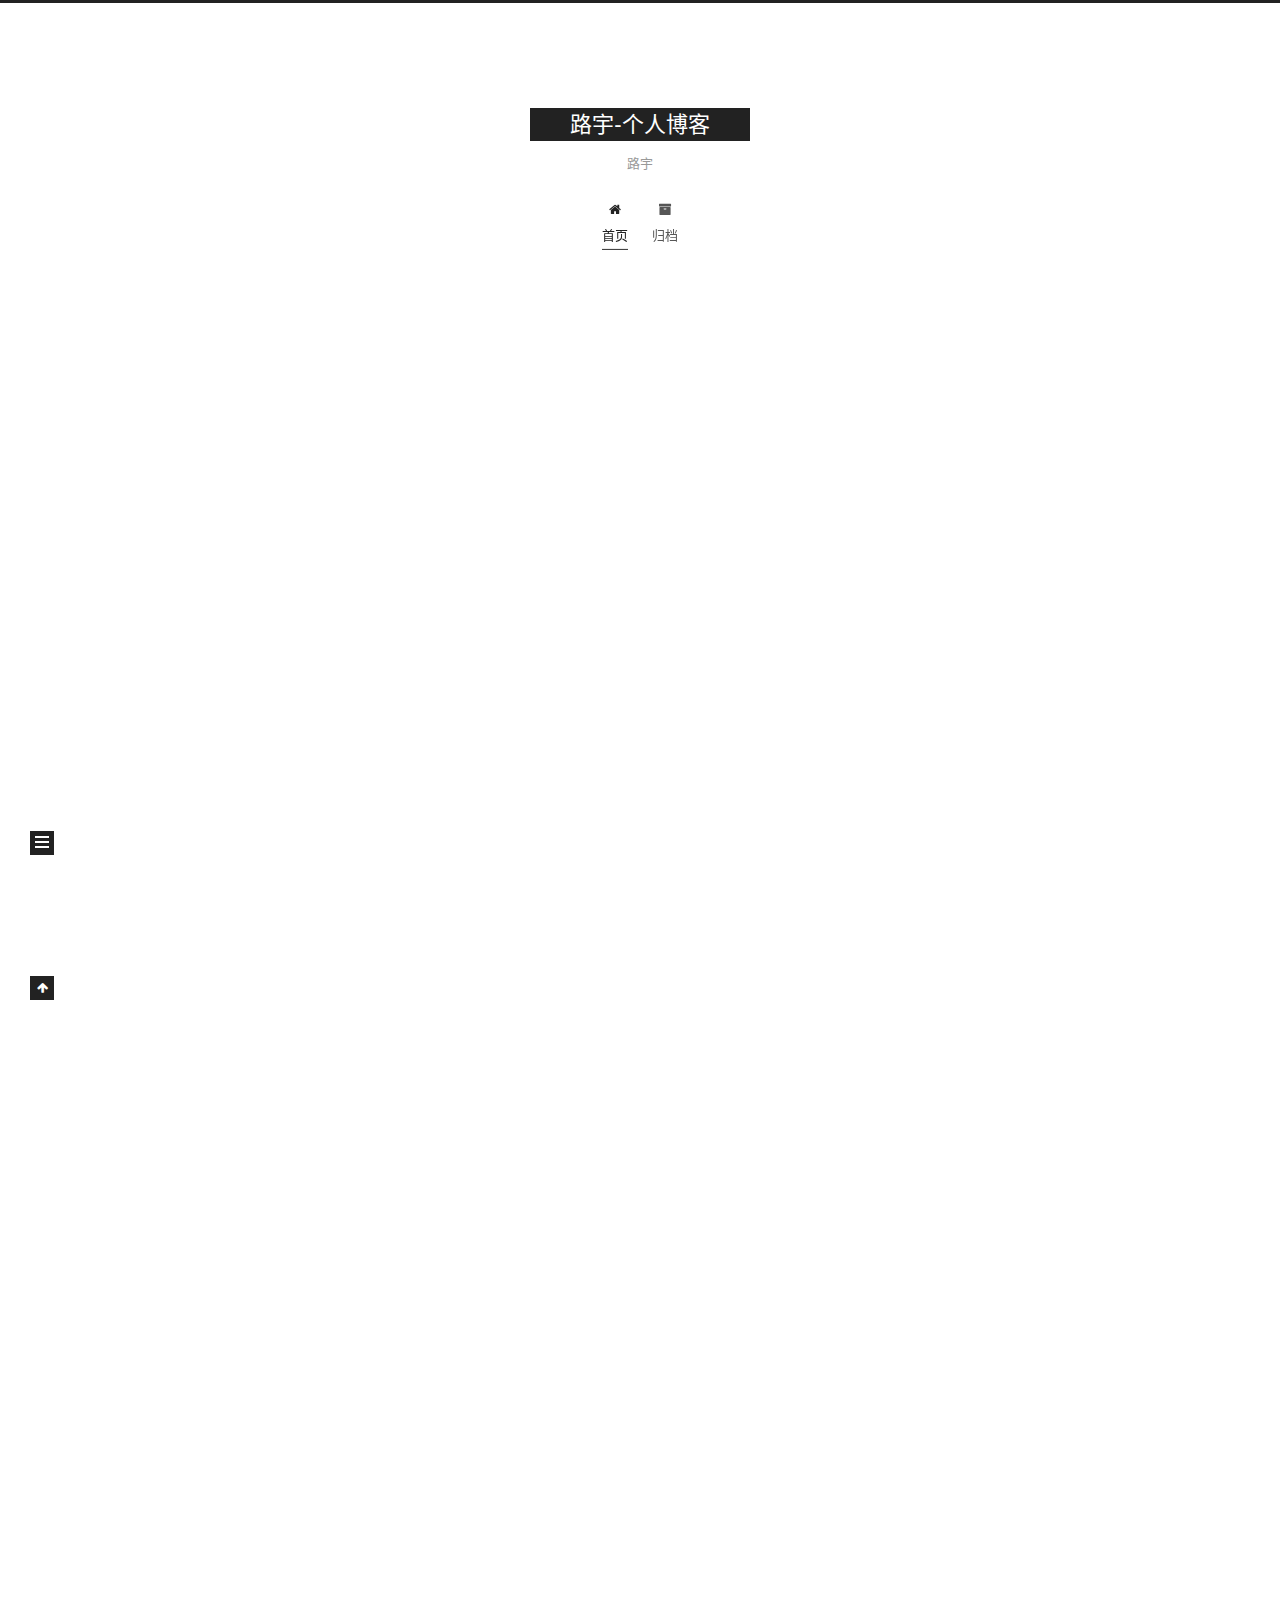
<file: index.html>
<!DOCTYPE html>












  


<html class="theme-next muse use-motion" lang="zh-CN">
<head><meta name="generator" content="Hexo 3.9.0">
  <meta charset="UTF-8">
<meta http-equiv="X-UA-Compatible" content="IE=edge">
<meta name="viewport" content="width=device-width, initial-scale=1, maximum-scale=2">
<meta name="theme-color" content="#222">












  <link rel="apple-touch-icon" sizes="180x180" href="/images/apple-touch-icon-next.png?v=7.2.0">


  <link rel="icon" type="image/png" sizes="32x32" href="/images/favicon-32x32-next.png?v=7.2.0">


  <link rel="icon" type="image/png" sizes="16x16" href="/images/favicon-16x16-next.png?v=7.2.0">


  <link rel="mask-icon" href="/images/logo.svg?v=7.2.0" color="#222">






<link rel="stylesheet" href="/css/main.css?v=7.2.0">






<link rel="stylesheet" href="/lib/font-awesome/css/font-awesome.min.css?v=4.7.0">








<script id="hexo.configurations">
  var NexT = window.NexT || {};
  var CONFIG = {
    root: '/',
    scheme: 'Muse',
    version: '7.2.0',
    sidebar: {"position":"left","display":"post","offset":12,"onmobile":false},
    back2top: {"enable":true,"sidebar":false,"scrollpercent":false},
    copycode: {"enable":false,"show_result":false,"style":null},
    fancybox: false,
    mediumzoom: false,
    lazyload: false,
    pangu: false,
    algolia: {
      applicationID: '',
      apiKey: '',
      indexName: '',
      hits: {"per_page":10},
      labels: {"input_placeholder":"Search for Posts","hits_empty":"We didn't find any results for the search: ${query}","hits_stats":"${hits} results found in ${time} ms"}
    },
    localsearch: {"enable":false,"trigger":"auto","top_n_per_article":1,"unescape":false,"preload":false},
    search: {
      root: '/',
      path: ''
    },
    tabs: true,
    motion: {"enable":true,"async":false,"transition":{"post_block":"fadeIn","post_header":"slideDownIn","post_body":"slideDownIn","coll_header":"slideLeftIn","sidebar":"slideUpIn"}},
    translation: {
      copy_button: '复制',
      copy_success: '复制成功',
      copy_failure: '复制失败'
    }
  };
</script>

  <meta property="og:type" content="website">
<meta property="og:title" content="路宇-个人博客">
<meta property="og:url" content="http://luyu.ml/index.html">
<meta property="og:site_name" content="路宇-个人博客">
<meta property="og:locale" content="zh-CN">
<meta name="twitter:card" content="summary">
<meta name="twitter:title" content="路宇-个人博客">





  
  
  <link rel="canonical" href="http://luyu.ml/">



<script id="page.configurations">
  CONFIG.page = {
    sidebar: "",
  };
</script>

  
  <title>路宇-个人博客</title>
  












  <noscript>
  <style>
  .use-motion .motion-element,
  .use-motion .brand,
  .use-motion .menu-item,
  .sidebar-inner,
  .use-motion .post-block,
  .use-motion .pagination,
  .use-motion .comments,
  .use-motion .post-header,
  .use-motion .post-body,
  .use-motion .collection-title { opacity: initial; }

  .use-motion .logo,
  .use-motion .site-title,
  .use-motion .site-subtitle {
    opacity: initial;
    top: initial;
  }

  .use-motion .logo-line-before i { left: initial; }
  .use-motion .logo-line-after i { right: initial; }
  </style>
</noscript>

</head>

<body itemscope itemtype="http://schema.org/WebPage" lang="zh-CN">

  
  
    
  

  <div class="container sidebar-position-left 
  page-home">
    <div class="headband"></div>

    <header id="header" class="header" itemscope itemtype="http://schema.org/WPHeader">
      <div class="header-inner"><div class="site-brand-wrapper">
  <div class="site-meta">
    

    <div class="custom-logo-site-title">
      <a href="/" class="brand" rel="start">
        <span class="logo-line-before"><i></i></span>
        <span class="site-title">路宇-个人博客</span>
        <span class="logo-line-after"><i></i></span>
      </a>
    </div>
    
      
        <p class="site-subtitle">路宇</p>
      
    
    
  </div>

  <div class="site-nav-toggle">
    <button aria-label="切换导航栏">
      <span class="btn-bar"></span>
      <span class="btn-bar"></span>
      <span class="btn-bar"></span>
    </button>
  </div>
</div>



<nav class="site-nav">
  
    <ul id="menu" class="menu">
      
        
        
        
          
          <li class="menu-item menu-item-home menu-item-active">

    
    
      
    

    

    <a href="/" rel="section"><i class="menu-item-icon fa fa-fw fa-home"></i> <br>首页</a>

  </li>
        
        
        
          
          <li class="menu-item menu-item-archives">

    
    
      
    

    

    <a href="/archives/" rel="section"><i class="menu-item-icon fa fa-fw fa-archive"></i> <br>归档</a>

  </li>

      
      
    </ul>
  

  
    

  

  
</nav>



</div>
    </header>

    


    <main id="main" class="main">
      <div class="main-inner">
        <div class="content-wrap">
          
          <div id="content" class="content">
            
  <section id="posts" class="posts-expand">
    
        

  
  
  

  

  <article class="post post-type-normal" itemscope itemtype="http://schema.org/Article">
  
  
  
  <div class="post-block">
    <link itemprop="mainEntityOfPage" href="http://luyu.ml/2019/09/24/迷茫的人生/">

    <span hidden itemprop="author" itemscope itemtype="http://schema.org/Person">
      <meta itemprop="name" content="路宇">
      <meta itemprop="description" content>
      <meta itemprop="image" content="/images/avatar.gif">
    </span>

    <span hidden itemprop="publisher" itemscope itemtype="http://schema.org/Organization">
      <meta itemprop="name" content="路宇-个人博客">
    </span>

    
      <header class="post-header">

        
        
          <h1 class="post-title" itemprop="name headline">
                
                
                <a href="/2019/09/24/迷茫的人生/" class="post-title-link" itemprop="url">迷茫的人生</a>
              
            
          </h1>
        

        <div class="post-meta">

          
          
          

          
            <span class="post-meta-item">
              <span class="post-meta-item-icon">
                <i class="fa fa-calendar-o"></i>
              </span>
              
                <span class="post-meta-item-text">发表于</span>
              

              
                
              

              <time title="创建时间：2019-09-24 19:42:28" itemprop="dateCreated datePublished" datetime="2019-09-24T19:42:28+08:00">2019-09-24</time>
            </span>
          

          

          

          
          

          

          

          <br>
          

          

          

        </div>
      </header>
    

    
    
    
    <div class="post-body" itemprop="articleBody">

      
      

      
        
          
            
          
        
      
    </div>

    

    

    
    
    

    

    
      
    
    

    

    <footer class="post-footer">
      

      

      

      
      
        <div class="post-eof"></div>
      
    </footer>
  </div>
  
  
  
  </article>

    
        

  
  
  

  

  <article class="post post-type-normal" itemscope itemtype="http://schema.org/Article">
  
  
  
  <div class="post-block">
    <link itemprop="mainEntityOfPage" href="http://luyu.ml/2019/09/11/离别苏州/">

    <span hidden itemprop="author" itemscope itemtype="http://schema.org/Person">
      <meta itemprop="name" content="路宇">
      <meta itemprop="description" content>
      <meta itemprop="image" content="/images/avatar.gif">
    </span>

    <span hidden itemprop="publisher" itemscope itemtype="http://schema.org/Organization">
      <meta itemprop="name" content="路宇-个人博客">
    </span>

    
      <header class="post-header">

        
        
          <h1 class="post-title" itemprop="name headline">
                
                
                <a href="/2019/09/11/离别苏州/" class="post-title-link" itemprop="url">离别苏州</a>
              
            
          </h1>
        

        <div class="post-meta">

          
          
          

          
            <span class="post-meta-item">
              <span class="post-meta-item-icon">
                <i class="fa fa-calendar-o"></i>
              </span>
              
                <span class="post-meta-item-text">发表于</span>
              

              
                
              

              <time title="创建时间：2019-09-11 20:56:20 / 修改时间：21:27:35" itemprop="dateCreated datePublished" datetime="2019-09-11T20:56:20+08:00">2019-09-11</time>
            </span>
          

          
            

            
          

          

          
          

          

          

          <br>
          

          

          

        </div>
      </header>
    

    
    
    
    <div class="post-body" itemprop="articleBody">

      
      

      
        
          
            <p><strong>做自己的决定。然后准备好承担后果。从一开始就提醒自己，世上没有后悔药吃</strong><br><img src="/2019/09/11/%E7%A6%BB%E5%88%AB%E8%8B%8F%E5%B7%9E/%E8%8B%8F%E5%B7%9E.jpg" alt="苏州火车站" title="苏州火车站"></p>

          
        
      
    </div>

    

    

    
    
    

    

    
      
    
    

    

    <footer class="post-footer">
      

      

      

      
      
        <div class="post-eof"></div>
      
    </footer>
  </div>
  
  
  
  </article>

    
        

  
  
  

  

  <article class="post post-type-normal" itemscope itemtype="http://schema.org/Article">
  
  
  
  <div class="post-block">
    <link itemprop="mainEntityOfPage" href="http://luyu.ml/2019/09/07/liunx安装python虚拟环境/">

    <span hidden itemprop="author" itemscope itemtype="http://schema.org/Person">
      <meta itemprop="name" content="路宇">
      <meta itemprop="description" content>
      <meta itemprop="image" content="/images/avatar.gif">
    </span>

    <span hidden itemprop="publisher" itemscope itemtype="http://schema.org/Organization">
      <meta itemprop="name" content="路宇-个人博客">
    </span>

    
      <header class="post-header">

        
        
          <h1 class="post-title" itemprop="name headline">
                
                
                <a href="/2019/09/07/liunx安装python虚拟环境/" class="post-title-link" itemprop="url">liunx安装python虚拟环境</a>
              
            
          </h1>
        

        <div class="post-meta">

          
          
          

          
            <span class="post-meta-item">
              <span class="post-meta-item-icon">
                <i class="fa fa-calendar-o"></i>
              </span>
              
                <span class="post-meta-item-text">发表于</span>
              

              
                
              

              <time title="创建时间：2019-09-07 11:04:14 / 修改时间：11:41:03" itemprop="dateCreated datePublished" datetime="2019-09-07T11:04:14+08:00">2019-09-07</time>
            </span>
          

          
            

            
          

          

          
          

          

          

          <br>
          

          

          

        </div>
      </header>
    

    
    
    
    <div class="post-body" itemprop="articleBody">

      
      

      
        
          
            <h1 id="python虚拟环境virtualenv"><a href="#python虚拟环境virtualenv" class="headerlink" title="python虚拟环境virtualenv"></a>python虚拟环境virtualenv</h1><p>&emsp;virtualenv是一个创建隔绝的Python环境的工具。virtualenv创建一个包含所有必要的可执行文件的文件夹，用来使用Python工程所需的包。</p>
<h2 id="安装"><a href="#安装" class="headerlink" title="安装"></a>安装</h2><figure class="highlight shell"><table><tr><td class="gutter"><pre><span class="line">1</span><br></pre></td><td class="code"><pre><span class="line">pip install virtualenv</span><br></pre></td></tr></table></figure>

<h2 id="基本使用"><a href="#基本使用" class="headerlink" title="基本使用"></a>基本使用</h2><p>&emsp;&emsp;1.为一个工程创建一个虚拟环境</p>
<figure class="highlight shell"><table><tr><td class="gutter"><pre><span class="line">1</span><br><span class="line">2</span><br></pre></td><td class="code"><pre><span class="line">cd my_project_dir</span><br><span class="line">virtualenv venv    #venv为虚拟环境目录名，目录名自定义</span><br></pre></td></tr></table></figure>

<p>&emsp;&emsp;virtualenv venv 将会在当前的目录中创建一个文件夹，包含了Python可执行文件，以及 pip 库的一份拷贝，这样就能安装其他包了。虚拟环境的名字（此例中是 venv ）可以是任意的；若省略名字将会把文件均放在当前目录。</p>
<p>&emsp;&emsp;在任何你运行命令的目录中，这会创建Python的拷贝，并将之放在叫做 venv 的文件中。</p>
<p>&emsp;&emsp;你可以选择使用一个Python解释器：</p>
<figure class="highlight shell"><table><tr><td class="gutter"><pre><span class="line">1</span><br></pre></td><td class="code"><pre><span class="line">virtualenv -p /usr/bin/python2.7 venv　　　　# -p参数指定Python解释器程序路径</span><br></pre></td></tr></table></figure>

<p>&emsp;&emsp;这将会使用 /usr/bin/python2.7 中的Python解释器。<br>&emsp;&emsp;2.要开始使用虚拟环境，其需要被激活：</p>
<figure class="highlight shell"><table><tr><td class="gutter"><pre><span class="line">1</span><br></pre></td><td class="code"><pre><span class="line">source venv/bin/activate</span><br></pre></td></tr></table></figure>

<p>从现在起，任何你使用pip安装的包将会放在 venv 文件夹中，与全局安装的Python隔绝开。<br>如果你在虚拟环境中暂时完成了工作，则可以停用它：</p>
<figure class="highlight shell"><table><tr><td class="gutter"><pre><span class="line">1</span><br></pre></td><td class="code"><pre><span class="line">venv/bin/deactivate</span><br></pre></td></tr></table></figure>

<p>这将会回到系统默认的Python解释器，包括已安装的库也会回到默认的。</p>
<p>要删除一个虚拟环境，只需删除它的文件夹。（执行 rm -rf venv ）。</p>
<p>这里virtualenv 有些不便，因为virtual的启动、停止脚本都在特定文件夹，可能一段时间后，你可能会有很多个虚拟环</p>
<h1 id="virtualenvwrapper"><a href="#virtualenvwrapper" class="headerlink" title="virtualenvwrapper"></a>virtualenvwrapper</h1><p>&emsp;&emsp;鉴于virtualenv不便于对虚拟环境集中管理，所以推荐直接使用virtualenvwrapper。 virtualenvwrapper提供了一系列命令使得和虚拟环境工作变得便利。它把你所有的虚拟环境都放在一个地方。</p>
<p>&emsp;&emsp;安装virtualenvwrapper(确保virtualenv已安装)</p>
<figure class="highlight shell"><table><tr><td class="gutter"><pre><span class="line">1</span><br><span class="line">2</span><br></pre></td><td class="code"><pre><span class="line">pip install virtualenvwrapper</span><br><span class="line">pip install virtualenvwrapper-win　　#Windows使用该命令</span><br></pre></td></tr></table></figure>

<p>&emsp;&emsp;安装完成后，在~/.bashrc写入以下内容</p>
<figure class="highlight shell"><table><tr><td class="gutter"><pre><span class="line">1</span><br><span class="line">2</span><br></pre></td><td class="code"><pre><span class="line">export WORKON_HOME=~/Envs</span><br><span class="line">source /usr/local/bin/virtualenvwrapper.sh</span><br></pre></td></tr></table></figure>

<p><strong>&emsp;&emsp;第一行：virtualenvwrapper存放虚拟环境目录</strong></p>
<p><strong>&emsp;&emsp;第二行：virtrualenvwrapper会安装到python的bin目录下，所以该路径是python安装目录下bin/virtualenvwrapper.sh</strong></p>
<figure class="highlight shell"><table><tr><td class="gutter"><pre><span class="line">1</span><br></pre></td><td class="code"><pre><span class="line">source ~/.bashrc　　　　#读入配置文件，立即生效</span><br></pre></td></tr></table></figure>

<p>##1.创建虚拟环境　mkvirtualenv</p>
<p>mkvirtualenv venv　　　<br>&emsp;&emsp;这样会在WORKON_HOME变量指定的目录下新建名为venv的虚拟环境。</p>
<p>&emsp;&emsp;若想指定python版本，可通过”–python”指定python解释器</p>
<figure class="highlight shell"><table><tr><td class="gutter"><pre><span class="line">1</span><br></pre></td><td class="code"><pre><span class="line">mkvirtualenv --python=/usr/local/python3.5.3/bin/python venv</span><br></pre></td></tr></table></figure>

<p>##2. 基本命令 　<br>&emsp;&emsp;查看当前的虚拟环境目录</p>
<figure class="highlight plain"><table><tr><td class="gutter"><pre><span class="line">1</span><br><span class="line">2</span><br><span class="line">3</span><br></pre></td><td class="code"><pre><span class="line">[root@localhost ~]# workon</span><br><span class="line">py2</span><br><span class="line">py3</span><br></pre></td></tr></table></figure>

<p>&emsp;&emsp;切换到虚拟环境</p>
<figure class="highlight plain"><table><tr><td class="gutter"><pre><span class="line">1</span><br><span class="line">2</span><br></pre></td><td class="code"><pre><span class="line">[root@localhost ~]# workon py3</span><br><span class="line">(py3) [root@localhost ~]#</span><br></pre></td></tr></table></figure>

<p>&emsp;&emsp;退出虚拟环境</p>
<figure class="highlight plain"><table><tr><td class="gutter"><pre><span class="line">1</span><br><span class="line">2</span><br></pre></td><td class="code"><pre><span class="line">(py3) [root@localhost ~]# deactivate</span><br><span class="line">[root@localhost ~]#</span><br></pre></td></tr></table></figure>

<p>&emsp;&emsp;删除虚拟环境</p>
<figure class="highlight plain"><table><tr><td class="gutter"><pre><span class="line">1</span><br></pre></td><td class="code"><pre><span class="line">rmvirtualenv venv</span><br></pre></td></tr></table></figure>


          
        
      
    </div>

    

    

    
    
    

    

    
      
    
    

    

    <footer class="post-footer">
      

      

      

      
      
        <div class="post-eof"></div>
      
    </footer>
  </div>
  
  
  
  </article>

    
        

  
  
  

  

  <article class="post post-type-normal" itemscope itemtype="http://schema.org/Article">
  
  
  
  <div class="post-block">
    <link itemprop="mainEntityOfPage" href="http://luyu.ml/2019/09/07/centos7安装python3/">

    <span hidden itemprop="author" itemscope itemtype="http://schema.org/Person">
      <meta itemprop="name" content="路宇">
      <meta itemprop="description" content>
      <meta itemprop="image" content="/images/avatar.gif">
    </span>

    <span hidden itemprop="publisher" itemscope itemtype="http://schema.org/Organization">
      <meta itemprop="name" content="路宇-个人博客">
    </span>

    
      <header class="post-header">

        
        
          <h1 class="post-title" itemprop="name headline">
                
                
                <a href="/2019/09/07/centos7安装python3/" class="post-title-link" itemprop="url">centos7安装python3</a>
              
            
          </h1>
        

        <div class="post-meta">

          
          
          

          
            <span class="post-meta-item">
              <span class="post-meta-item-icon">
                <i class="fa fa-calendar-o"></i>
              </span>
              
                <span class="post-meta-item-text">发表于</span>
              

              
                
              

              <time title="创建时间：2019-09-07 08:40:07 / 修改时间：10:53:28" itemprop="dateCreated datePublished" datetime="2019-09-07T08:40:07+08:00">2019-09-07</time>
            </span>
          

          
            

            
          

          

          
          

          

          

          <br>
          

          

          

        </div>
      </header>
    

    
    
    
    <div class="post-body" itemprop="articleBody">

      
      

      
        
          
            <h1 id="centos7安装python3"><a href="#centos7安装python3" class="headerlink" title="centos7安装python3"></a>centos7安装python3</h1><h2 id="安装依赖库"><a href="#安装依赖库" class="headerlink" title="安装依赖库"></a>安装依赖库</h2><p><strong>1. 安装基本基本依赖撸库1</strong></p>
<figure class="highlight shell"><table><tr><td class="gutter"><pre><span class="line">1</span><br></pre></td><td class="code"><pre><span class="line">yum -y install zlib-devel bzip2-devel openssl-devel ncurses-devel sqlite-devel readline-devel tk-devel gdbm-devel db4-devel libpcap-devel xz-devel</span><br></pre></td></tr></table></figure>

<p><strong>2.安装依赖库2</strong></p>
<figure class="highlight shell"><table><tr><td class="gutter"><pre><span class="line">1</span><br></pre></td><td class="code"><pre><span class="line">yum install libffi-devel -y</span><br></pre></td></tr></table></figure>

<h2 id="python源码安装"><a href="#python源码安装" class="headerlink" title="python源码安装"></a>python源码安装</h2><p><strong>1.下载python3源码</strong></p>
<figure class="highlight shell"><table><tr><td class="gutter"><pre><span class="line">1</span><br></pre></td><td class="code"><pre><span class="line">wget https://www.python.org/ftp/python/3.7.4/Python-3.7.4.tar.xz</span><br></pre></td></tr></table></figure>

<p><strong>2.解压</strong></p>
<figure class="highlight shell"><table><tr><td class="gutter"><pre><span class="line">1</span><br><span class="line">2</span><br><span class="line">3</span><br><span class="line">4</span><br><span class="line">5</span><br></pre></td><td class="code"><pre><span class="line">tar -xvJf  Python-3.7.4.tar.xz</span><br><span class="line"><span class="meta">#</span> 进入目录</span><br><span class="line">cd Python3.7.4</span><br><span class="line">mkdir /usr/local/python3</span><br><span class="line">./configure --prefix=/usr/local/python3</span><br></pre></td></tr></table></figure>

<p><strong>3.编译安装</strong></p>
<figure class="highlight shell"><table><tr><td class="gutter"><pre><span class="line">1</span><br></pre></td><td class="code"><pre><span class="line">make &amp;&amp; make install</span><br></pre></td></tr></table></figure>

<h2 id="软链接"><a href="#软链接" class="headerlink" title="软链接"></a>软链接</h2><p><strong>1.创建软连接</strong></p>
<figure class="highlight shell"><table><tr><td class="gutter"><pre><span class="line">1</span><br><span class="line">2</span><br><span class="line">3</span><br></pre></td><td class="code"><pre><span class="line">ln -s /usr/local/python3/bin/python3 /usr/local/bin/python3</span><br><span class="line"></span><br><span class="line">ln -s /usr/local/python3/bin/pip3 /usr/local/bin/pip3</span><br></pre></td></tr></table></figure>
          
        
      
    </div>

    

    

    
    
    

    

    
      
    
    

    

    <footer class="post-footer">
      

      

      

      
      
        <div class="post-eof"></div>
      
    </footer>
  </div>
  
  
  
  </article>

    
        

  
  
  

  

  <article class="post post-type-normal" itemscope itemtype="http://schema.org/Article">
  
  
  
  <div class="post-block">
    <link itemprop="mainEntityOfPage" href="http://luyu.ml/2019/08/23/iptables教程/">

    <span hidden itemprop="author" itemscope itemtype="http://schema.org/Person">
      <meta itemprop="name" content="路宇">
      <meta itemprop="description" content>
      <meta itemprop="image" content="/images/avatar.gif">
    </span>

    <span hidden itemprop="publisher" itemscope itemtype="http://schema.org/Organization">
      <meta itemprop="name" content="路宇-个人博客">
    </span>

    
      <header class="post-header">

        
        
          <h1 class="post-title" itemprop="name headline">
                
                
                <a href="/2019/08/23/iptables教程/" class="post-title-link" itemprop="url">iptables教程</a>
              
            
          </h1>
        

        <div class="post-meta">

          
          
          

          
            <span class="post-meta-item">
              <span class="post-meta-item-icon">
                <i class="fa fa-calendar-o"></i>
              </span>
              
                <span class="post-meta-item-text">发表于</span>
              

              
                
              

              <time title="创建时间：2019-08-23 17:51:52" itemprop="dateCreated datePublished" datetime="2019-08-23T17:51:52+08:00">2019-08-23</time>
            </span>
          

          
            

            
              <span class="post-meta-item">
                <span class="post-meta-item-icon">
                  <i class="fa fa-calendar-check-o"></i>
                </span>
                
                  <span class="post-meta-item-text">更新于</span>
                
                <time title="修改时间：2019-08-24 15:49:53" itemprop="dateModified" datetime="2019-08-24T15:49:53+08:00">2019-08-24</time>
              </span>
            
          

          

          
          

          

          

          <br>
          

          

          

        </div>
      </header>
    

    
    
    
    <div class="post-body" itemprop="articleBody">

      
      

      
        
          
            <h1 id="iptables教程"><a href="#iptables教程" class="headerlink" title="iptables教程"></a>iptables教程</h1><h2 id="安装配置"><a href="#安装配置" class="headerlink" title="安装配置:"></a>安装配置:</h2><blockquote>
<p>配置文件 /etc/sysconfig/iptables</p>
</blockquote>
<h2 id="启动服务"><a href="#启动服务" class="headerlink" title="启动服务"></a>启动服务</h2><blockquote>
<p>/etc/init.d/iptables start<br>chkconfig –list iptables</p>
</blockquote>
<h2 id="iptables概述"><a href="#iptables概述" class="headerlink" title="iptables概述"></a>iptables概述</h2><h3 id="三个表"><a href="#三个表" class="headerlink" title="三个表"></a>三个表</h3><blockquote>
<ul>
<li>filter 负责过滤数据包，包括的规则链有，input，output和forward；</li>
<li>nat 则涉及到网络地址转换，包括的规则链有。prerouting，postrouting和output；</li>
<li>mangle 表则主要应用在修改数据包内容上，用来做流量整形的，给数据包打个标识，默认的规则链有：INPUT，OUTPUT，NAT，POSTROUTING，PREROUTING；</li>
</ul>
</blockquote>
<h3 id="五个链"><a href="#五个链" class="headerlink" title="五个链"></a>五个链</h3><blockquote>
<ul>
<li>input 匹配目标IP是本机的数据包</li>
<li>output 出口数据包，</li>
<li>forward 匹配经流本机的数据包</li>
<li>prerouting 用来修改目的地址，用来做DNAT。如：把内网中的80端口映射到路由器外网端口上</li>
<li>postrouting 用来修改源地址用来做SNAT。如：内网通过路由器NAT转换功能实现通过一个公网IP地址上网</li>
</ul>
</blockquote>
<h3 id="总结：iptables三个表，5个链接，结构如图："><a href="#总结：iptables三个表，5个链接，结构如图：" class="headerlink" title="总结：iptables三个表，5个链接，结构如图："></a>总结：iptables三个表，5个链接，结构如图：</h3><p><img src="/images/iptables1.png" alt="三个表" title="三个表"></p>
<p><strong>Raw表：用于处理异常，包括的规则链有，prerouting，output；一般使用不到</strong></p>
<h2 id="iptables操作命令"><a href="#iptables操作命令" class="headerlink" title="iptables操作命令"></a>iptables操作命令</h2><h3 id="Iptables过滤封包流程"><a href="#Iptables过滤封包流程" class="headerlink" title="Iptables过滤封包流程"></a>Iptables过滤封包流程</h3><p><img src="/images/iptables2.png" alt="过滤封包流程图" title="过滤封包流程图"></p>
<h4 id="总结：整体数据包分两类："><a href="#总结：整体数据包分两类：" class="headerlink" title="总结：整体数据包分两类："></a>总结：整体数据包分两类：</h4><blockquote>
<p>1.发给防火墙本身的数据包；<br>2.需要经过防火墙的软件包；</p>
</blockquote>
<h3 id="表间的优先顺序"><a href="#表间的优先顺序" class="headerlink" title="表间的优先顺序"></a>表间的优先顺序</h3><blockquote>
<ul>
<li><input disabled type="checkbox"> raw &gt; mangle &gt; nat &gt;filter</li>
</ul>
</blockquote>
<h3 id="链间的匹配顺序"><a href="#链间的匹配顺序" class="headerlink" title="链间的匹配顺序"></a>链间的匹配顺序</h3><blockquote>
<ul>
<li><input disabled type="checkbox"> 入站数据：PREROUTING、INPUT</li>
<li><input disabled type="checkbox"> 出站数据：OUTPUT、POSTROUTING</li>
<li><input disabled type="checkbox"> 转发数据：PREROUTING、FOREARD、PODTROUTING</li>
</ul>
</blockquote>
<h3 id="链内的匹配顺序"><a href="#链内的匹配顺序" class="headerlink" title="链内的匹配顺序"></a>链内的匹配顺序</h3><blockquote>
<ul>
<li><input disabled type="checkbox"> 自上向下按顺序依次进行检查，找到匹配的规则即停止（LOG选项表示记录相关日志）</li>
<li><input disabled type="checkbox"> 若在该链内找不到相匹配的规则，则按该链的默认策略处理（未修改的状况下，默认策略为允许）</li>
</ul>
</blockquote>
<h3 id="iptables命令的语法格式"><a href="#iptables命令的语法格式" class="headerlink" title="iptables命令的语法格式"></a>iptables命令的语法格式</h3><blockquote>
<ul>
<li><input disabled type="checkbox"> iptabls [-t 表名] 管理选项 [链名] [条件匹配] [-j 目标动作或跳转]</li>
</ul>
</blockquote>
<h3 id="注意事项"><a href="#注意事项" class="headerlink" title="注意事项"></a>注意事项</h3><blockquote>
<ul>
<li><input disabled type="checkbox"> 不指定表名时，默认表示filter表</li>
<li><input disabled type="checkbox"> 不指定链名时，默认表示该表内所有链</li>
<li><input disabled type="checkbox"> 除非设置规则链的缺省策略，否则需要指定匹配条件</li>
</ul>
</blockquote>
<h3 id="iptables-语法总结："><a href="#iptables-语法总结：" class="headerlink" title="iptables 语法总结："></a>iptables 语法总结：</h3><p><img src="/images/iptables1.png" alt="三个表" title="三个表"></p>
<h3 id="1-iptables命令使用的方法"><a href="#1-iptables命令使用的方法" class="headerlink" title="1 : iptables命令使用的方法"></a>1 : iptables命令使用的方法</h3><ul>
<li>iptables [-t 要操作的表] &lt;操作命令&gt; [要操作的链] [规则号码] [匹配条件] [-j 匹配到以后的动作]</li>
<li>操作命令( -A、-I、-D、-P、-F)</li>
<li>查看命令(-[vnx]L)<blockquote>
<p><strong>-A &lt;链名&gt;  APPEND，追加一条规则(放到最后)</strong><br>iptables -t filter -A INPUT -j DROP #拒绝所有人访问服务器<br><br><strong>-D &lt;链名&gt; &lt;规则号码 | 具体规则内容&gt; DELETE，删除一条规则</strong><br><br>例如：<br></p>
<blockquote>
<p><strong>iptables -D INPUT 1</strong>（删除filter表INPUT链中的第一条规则，不管他的内容）<br><br><strong>iptables -P INPUT DROP</strong>    (设置filter表INPUT链的默认规则是DROP)<br></p>
</blockquote>
<p><strong>-F [链名] FLUSH,清楚规则</strong><br><br><strong>例如：<br></strong></p>
<blockquote>
<p><strong>iptables -t filter -A INPUT -j DROP</strong> #添加规则<br><br><strong>iptables -F INPUT</strong> #清除INPUT链上的规则<br><br><strong>iptables -F</strong> #清除filter表中所有链上的规则<br><br><strong>iptables -t nat -F</strong> #清除NAT表中所有链上的规则<br><br><strong>iptables -t nat -F PREROUTING</strong> #清除NAT表中PREROUTING链上的规则<br></p>
</blockquote>
<p> <strong>注意:</strong><br></p>
<blockquote>
<p>1、-F 仅仅是清空链中规则，并不影响-P 设置的默认规则<br><br>2、 -P 设置了DROP后，使用 -F 一定要小心！！！<br><br>3、如果不写链名，默认清空某表里所有链名的所有规则<br></p>
</blockquote>
<h4 id="L-链名-LIST-列出规则"><a href="#L-链名-LIST-列出规则" class="headerlink" title="-L [链名] LIST,列出规则"></a>-L [链名] LIST,列出规则</h4><blockquote>
<p><strong>v : 显示详细信息，包括每条规则的匹配包数量和匹配字节数</strong><br><br><strong>x : 在 v 的基础上，禁止自动单位换算（k，M）</strong><br><br><strong>n : 只显示IP地址和端口号码，不显示域名和服务名称</strong><br></p>
<p><strong>iptables -L</strong> #粗略列出filter表所有链几所有规则<br><br><strong>iptables -t nat -vnL</strong> #用详细方式列出 nat 表所有链的所有规则，只显示IP地址和端口号<br><br><strong>iptables -t nat -vxnL PREROUTING</strong> #用详细方式列出 nat 表 PREROUYING 链的所有规则以及详细数字，不反解</p>
</blockquote>
</blockquote>
</li>
</ul>
<h3 id="匹配条件"><a href="#匹配条件" class="headerlink" title="匹配条件"></a>匹配条件</h3><ul>
<li>流入、流出接口 <strong>( -i、 -o )</strong></li>
<li>来源、目的地址 <strong>( -s、 -d )</strong></li>
<li>协议类型 <strong>( -p )</strong></li>
<li>来源、目的端口 <strong>( –sport、 –dport )</strong></li>
</ul>
<h4 id="按网络接口匹配"><a href="#按网络接口匹配" class="headerlink" title="按网络接口匹配"></a>按网络接口匹配</h4><blockquote>
<p>&emsp;<strong>-i &lt;匹配数据进入的网络接口&gt;  #此参数主要应用于nat表，例如目标地址转换</strong><br><br><strong>例如：</strong><br><br>&emsp;<strong>-i ech0</strong><br><br>&emsp;&emsp;匹配是否从网络 ech0 进来<br><br>&emsp;<strong>-i ppp0</strong><br><br>&emsp;&emsp;匹配是否从网络 ppp0 进来<br></p>
<p><strong>-o 匹配数据流出的网络接口<br>&emsp;&emsp;</strong><br>例如：<br><br>&emsp;&emsp;&emsp;<strong>-o echo<br>&emsp;&emsp;&emsp;-o ppp0</strong><br><br>iptables -t nat -o ech0 条件 动作</p>
</blockquote>
<h4 id="按来源目的地址匹配"><a href="#按来源目的地址匹配" class="headerlink" title="按来源目的地址匹配"></a>按来源目的地址匹配</h4><blockquote>
<p>-s &lt;匹配来源地址&gt;<br><br>&emsp;可以是IP，NET，DOMAIN，也可空（任何地址）</p>
<p><strong>例如：</strong><br></p>
<blockquote>
<p>&emsp; &emsp;- s 192.168.0.1 匹配来自192.168.0.1的数据包</p>
</blockquote>
<p>-d &lt;匹配来源地址&gt;<br><br>&emsp;可以是IP，NET，DOMAIN，也可空（任何地址）</p>
<p><strong>例如：</strong><br></p>
<blockquote>
<p>&emsp;- d 202.106.0.20 匹配来自 202.106.0.20 的数据包<br><br>&emsp;- d <a href="http://www.baidu.com" target="_blank" rel="noopener">www.baidu.com</a> 匹配来自 <a href="http://www.baidu.com" target="_blank" rel="noopener">www.baidu.com</a> 的数据包</p>
</blockquote>
</blockquote>
<h4 id="按协议类型匹配"><a href="#按协议类型匹配" class="headerlink" title="按协议类型匹配"></a>按协议类型匹配</h4><blockquote>
<p>ip &lt;匹配协议类型&gt;<br><br>&emsp;可以是TCP、UDP、ICMP等，也可为空<br><br><strong>例如：</strong></p>
<blockquote>
<p>-p tcp<br><br>-p udp <br><br>-p icmp –icmp-typr 类型 <br><br>ping:type 8  pong:type 0</p>
</blockquote>
</blockquote>
<h4 id="按来源的端口匹配"><a href="#按来源的端口匹配" class="headerlink" title="按来源的端口匹配"></a>按来源的端口匹配</h4><blockquote>
<p>–sport &lt;匹配源端口&gt;<br><br>&emsp;可以是个别端口，可以是范围端口<br><br><strong>例如：</strong></p>
<blockquote>
<p>–sport 1000 匹配源端口是1000的数据包<br><br>–sport 1000:3000 匹配源端口是1000-3000的数据包(含1000、3000)<br><br>–sport :3000 匹配源端口是3000以下的数据包(含3000)<br><br>–sport 1000: 匹配源端口是1000的数据包（含1000）<br></p>
</blockquote>
<br>
--dport <匹配目的端口><br>
 &emsp;可以是个别端口，可以是范围端口<br>
</匹配目的端口></blockquote>
<p><strong>注意： –sport 和 –dport 必须配合 -p 参数使用</strong> </p>
<h5 id="应用举例"><a href="#应用举例" class="headerlink" title="应用举例"></a>应用举例</h5><p>1.端口匹配<br><br>&emsp;-p udp –dpoet 53<br><br>&emsp;匹配网络中目的端口是53的UDP协议数据包<br><br>2.地址匹配<br><br>&emsp;-s 10.1.0.0./24 -d 172.17.0.0/16<br><br>&emsp;匹配来自10.1.0.0/24去往172.17.0.0/16 的所有数据包<br><br>3.端口和地址联合匹配<br><br>&emsp;-s 192.168.0.1 -d <a href="http://www.baidu.com" target="_blank" rel="noopener">www.baidu.com</a> -p tcp –dport 80<br><br>&emsp;匹配来自192.168.0.1 ，去往 <a href="http://www.baidu.com" target="_blank" rel="noopener">www.baidu.com</a> 的80 端口的TCP协议数据包 <br></p>
<h3 id="动作（处理方式）"><a href="#动作（处理方式）" class="headerlink" title="动作（处理方式）"></a>动作（处理方式）</h3><ul>
<li>ACCEPT <strong>接受</strong></li>
<li>DROP <strong>丢弃 不给访问端任何回应</strong></li>
<li>REJRCT <strong>拒绝 拒绝后给访问端回应</strong></li>
<li>SNAT <strong>用于上网</strong></li>
<li>DNAT <strong>用于端口映射</strong></li>
<li>MASQUERADE <strong>假面舞会(伪装一个公网IP地址)</strong></li>
</ul>
<h4 id="例子"><a href="#例子" class="headerlink" title="例子"></a>例子</h4><blockquote>
<p><strong>iptables -A INPUT -j ACCEPT</strong> <br><br>允许所有访问本机IP的数据包通过 <br> <br><br><strong>iptables -A FORWARD -s 192.168.80.39 -j DROP</strong>      <br><br> 阻止来源地址为192.168.80.39 的数据包通过本机 <br> <br><br><strong>iptables -t nat -A POSTROUTING -s 192.168.0.0/24 -j SNAT –to 1.1.1.1</strong> <br><br>将内网 192.168.0.0/24 的原地址修改为公网 IP 地址：1.1.1.1 <br> <br><br><strong>iptables -t nat -A PREROUTING -i ech0 -p tcp –dport 80 -j DNAT –to 192.168.0.1</strong> <br><br>把从ech0 进来的要访问TCP/80 的数据包目的地址改为 192.168.0.1 <br> <br><br><strong>iptables -t nat -A POSTROUTING -s 192.168.0.0/24 -o eth0 -j MASQUERADE</strong> <br><br>将原地址是192.168.0.0/24 的数据包进行地址伪装，转换成etho上的IP地址。etho为路由器外网出口IP地址 <br> <br><br><strong>iptables -t nat -A PREROUTING -i ech0 -p tcp –dport 80 -j DNAT –to 192.168.0.1</strong> <br><br>把从ech0 进来的要访问TCP/80 的数据包目的地址改为 192.168.0.1</p>
</blockquote>
<h3 id="附加模块"><a href="#附加模块" class="headerlink" title="附加模块"></a>附加模块</h3><ul>
<li>按包状态匹配 <strong>（state）</strong></li>
<li>按来源 MAC 匹配 <strong>（mac）</strong></li>
<li>按包速率匹配 <strong>（limit）</strong></li>
<li>多端口匹配 <strong>（multiport）</strong></li>
</ul>
<h4 id="按包状态匹配"><a href="#按包状态匹配" class="headerlink" title="按包状态匹配"></a>按包状态匹配</h4><blockquote>
<p><strong>&emsp;-m state –state 状态<br></strong><br><strong>&emsp;&emsp;状态：NEW、RELATED、ESTABLISHED、INVALID、<br></strong><br><strong>&emsp;&emsp;&emsp;NEW：有别于 tcp 的 syn <br></strong><br><strong>&emsp;&emsp;&emsp;ESTABLISHED：连接态<br></strong><br><strong>&emsp;&emsp;&emsp;RELATED：衍生态，与 conntrack 关联（FTP）<br></strong><br><strong>&emsp;&emsp;&emsp;INVAILD：不能被识别属于哪个连接或没有任何状态<br></strong></p>
</blockquote>
<p><strong>例如：</strong></p>
<blockquote>
<p><strong>iptables -A INPUT -m state –state RELATED,ESTABLISHED -j ACCEPT</strong></p>
</blockquote>
<h4 id="按来源-MAC-匹配-（mac）"><a href="#按来源-MAC-匹配-（mac）" class="headerlink" title="按来源 MAC 匹配 （mac）"></a>按来源 MAC 匹配 （mac）</h4><blockquote>
<p>-m mac –mac-source MAC<br>匹配某个 MAC 地址</p>
</blockquote>
<p><strong>例如：</strong></p>
<blockquote>
<p><strong>iptables -A FORWARD -m mac –mac-source xx:xx:xx:xx:xx:xx -j DROP<br></strong><br>阻断来自某 MAC 地址的数据包，通过本机。<br><br></p>
</blockquote>
<p> <strong>注意：<br></strong></p>
<blockquote>
<p>&emsp;报文经过路由后，数据保重源有的 mac 地址会被替换，所以在路由后的 iptables 中使用 mac 模块是没有意义的</p>
</blockquote>
<h4 id="按包速率匹配（limit）"><a href="#按包速率匹配（limit）" class="headerlink" title="按包速率匹配（limit）"></a>按包速率匹配（limit）</h4><blockquote>
<p><strong>-m limit –limit 匹配速率 [–burst 缓冲数量]</strong><br>用一定速率去匹配数据包</p>
</blockquote>
<p><strong>例如：</strong></p>
<blockquote>
<p><strong>iptables -A FORWARD -d 192.168.0.1 -m limit –limit 50/s -j ACCEPT<br></strong><br><strong>iptables -A FORWARD -d 192.168.0.1 -j DROP<br><br></strong></p>
</blockquote>
<p><strong>注意：<br></strong></p>
<blockquote>
<p>&emsp;limit 英语上看是限制的意思，实际上只是按约定速率去匹配而已，50/s表示1秒中转发50个数据包，想要限制的话后面要再跟一条 DROP</p>
</blockquote>
<h4 id="多端口匹配（multiport）"><a href="#多端口匹配（multiport）" class="headerlink" title="多端口匹配（multiport）"></a>多端口匹配（multiport）</h4><blockquote>
<p><strong>-m multiport &lt;–sports|–dports|–ports&gt; 端口1[,端口2,端口n]<br></strong><br>一次性匹配多个端口，可以区分源端口，目的端口或不指定端口<br><br><strong>例如：</strong></p>
<blockquote>
<p><strong>iptables -A INPUT -p tcp -m multiport –dports 21,22,25,80, -j ACCEPT<br></strong><br>#允许所有客户端访问本服务器的21,22,25,80 端口上的服务<br><br></p>
</blockquote>
<p><strong>注意：<br></strong><br>&emsp;必须与 -p参数一起使用<br></p>
</blockquote>

          
        
      
    </div>

    

    

    
    
    

    

    
      
    
    

    

    <footer class="post-footer">
      

      

      

      
      
        <div class="post-eof"></div>
      
    </footer>
  </div>
  
  
  
  </article>

    
        

  
  
  

  

  <article class="post post-type-normal" itemscope itemtype="http://schema.org/Article">
  
  
  
  <div class="post-block">
    <link itemprop="mainEntityOfPage" href="http://luyu.ml/2019/08/12/努力/">

    <span hidden itemprop="author" itemscope itemtype="http://schema.org/Person">
      <meta itemprop="name" content="路宇">
      <meta itemprop="description" content>
      <meta itemprop="image" content="/images/avatar.gif">
    </span>

    <span hidden itemprop="publisher" itemscope itemtype="http://schema.org/Organization">
      <meta itemprop="name" content="路宇-个人博客">
    </span>

    
      <header class="post-header">

        
        
          <h1 class="post-title" itemprop="name headline">
                
                
                <a href="/2019/08/12/努力/" class="post-title-link" itemprop="url">努力</a>
              
            
          </h1>
        

        <div class="post-meta">

          
          
          

          
            <span class="post-meta-item">
              <span class="post-meta-item-icon">
                <i class="fa fa-calendar-o"></i>
              </span>
              
                <span class="post-meta-item-text">发表于</span>
              

              
                
              

              <time title="创建时间：2019-08-12 16:28:56" itemprop="dateCreated datePublished" datetime="2019-08-12T16:28:56+08:00">2019-08-12</time>
            </span>
          

          
            

            
              <span class="post-meta-item">
                <span class="post-meta-item-icon">
                  <i class="fa fa-calendar-check-o"></i>
                </span>
                
                  <span class="post-meta-item-text">更新于</span>
                
                <time title="修改时间：2019-08-23 17:53:07" itemprop="dateModified" datetime="2019-08-23T17:53:07+08:00">2019-08-23</time>
              </span>
            
          

          

          
          

          

          

          <br>
          

          

          

        </div>
      </header>
    

    
    
    
    <div class="post-body" itemprop="articleBody">

      
      

      
        
          
            <p><strong>虽然努力不一定能成功，但只有努力才有成功的可能，不管过去是否失败过，也不管未来是否会成功，只需让自己在当下保持努力</strong></p>

          
        
      
    </div>

    

    

    
    
    

    

    
      
    
    

    

    <footer class="post-footer">
      

      

      

      
      
        <div class="post-eof"></div>
      
    </footer>
  </div>
  
  
  
  </article>

    
  </section>

  


          </div>
          

        </div>
        
          
  
  <div class="sidebar-toggle">
    <div class="sidebar-toggle-line-wrap">
      <span class="sidebar-toggle-line sidebar-toggle-line-first"></span>
      <span class="sidebar-toggle-line sidebar-toggle-line-middle"></span>
      <span class="sidebar-toggle-line sidebar-toggle-line-last"></span>
    </div>
  </div>

  <aside id="sidebar" class="sidebar">
    <div class="sidebar-inner">

      

      

      <div class="site-overview-wrap sidebar-panel sidebar-panel-active">
        <div class="site-overview">

          <div class="site-author motion-element" itemprop="author" itemscope itemtype="http://schema.org/Person">
  
  <p class="site-author-name" itemprop="name">路宇</p>
  <div class="site-description motion-element" itemprop="description"></div>
</div>


  <nav class="site-state motion-element">
    
      <div class="site-state-item site-state-posts">
        
          <a href="/archives/">
        
          <span class="site-state-item-count">6</span>
          <span class="site-state-item-name">日志</span>
        </a>
      </div>
    

    

    
  </nav>













          
          
        </div>
      </div>

      

      

    </div>
  </aside>
  <div id="sidebar-dimmer"></div>


        
      </div>
    </main>

    <footer id="footer" class="footer">
      <div class="footer-inner">
        <div class="copyright">&copy; <span itemprop="copyrightYear">2019</span>
  <span class="with-love" id="animate">
    <i class="fa fa-user"></i>
  </span>
  <span class="author" itemprop="copyrightHolder">路宇</span>

  

  
</div>









        








        
      </div>
    </footer>

    
      <div class="back-to-top">
        <i class="fa fa-arrow-up"></i>
        
      </div>
    

    

    

    

  </div>

  

<script>
  if (Object.prototype.toString.call(window.Promise) !== '[object Function]') {
    window.Promise = null;
  }
</script>
















  
  









  
  <script src="/lib/jquery/index.js?v=3.4.1"></script>

  
  <script src="/lib/velocity/velocity.min.js?v=1.2.1"></script>

  
  <script src="/lib/velocity/velocity.ui.min.js?v=1.2.1"></script>




  <script src="/js/utils.js?v=7.2.0"></script>

  <script src="/js/motion.js?v=7.2.0"></script>



  
  


  <script src="/js/schemes/muse.js?v=7.2.0"></script>



  

  <script src="/js/next-boot.js?v=7.2.0"></script>

  

  

  


  























<script>
// GET RESPONSIVE HEIGHT PASSED FROM IFRAME

window.addEventListener("message", function(e) {
  var data = e.data;
  if ((typeof data === 'string') && (data.indexOf('ciu_embed') > -1)) {
    var featureID = data.split(':')[1];
    var height = data.split(':')[2];
    $(`iframe[data-feature=${featureID}]`).height(parseInt(height) + 30);
  }
}, false);
</script>








  

</body>
</html>
</file>
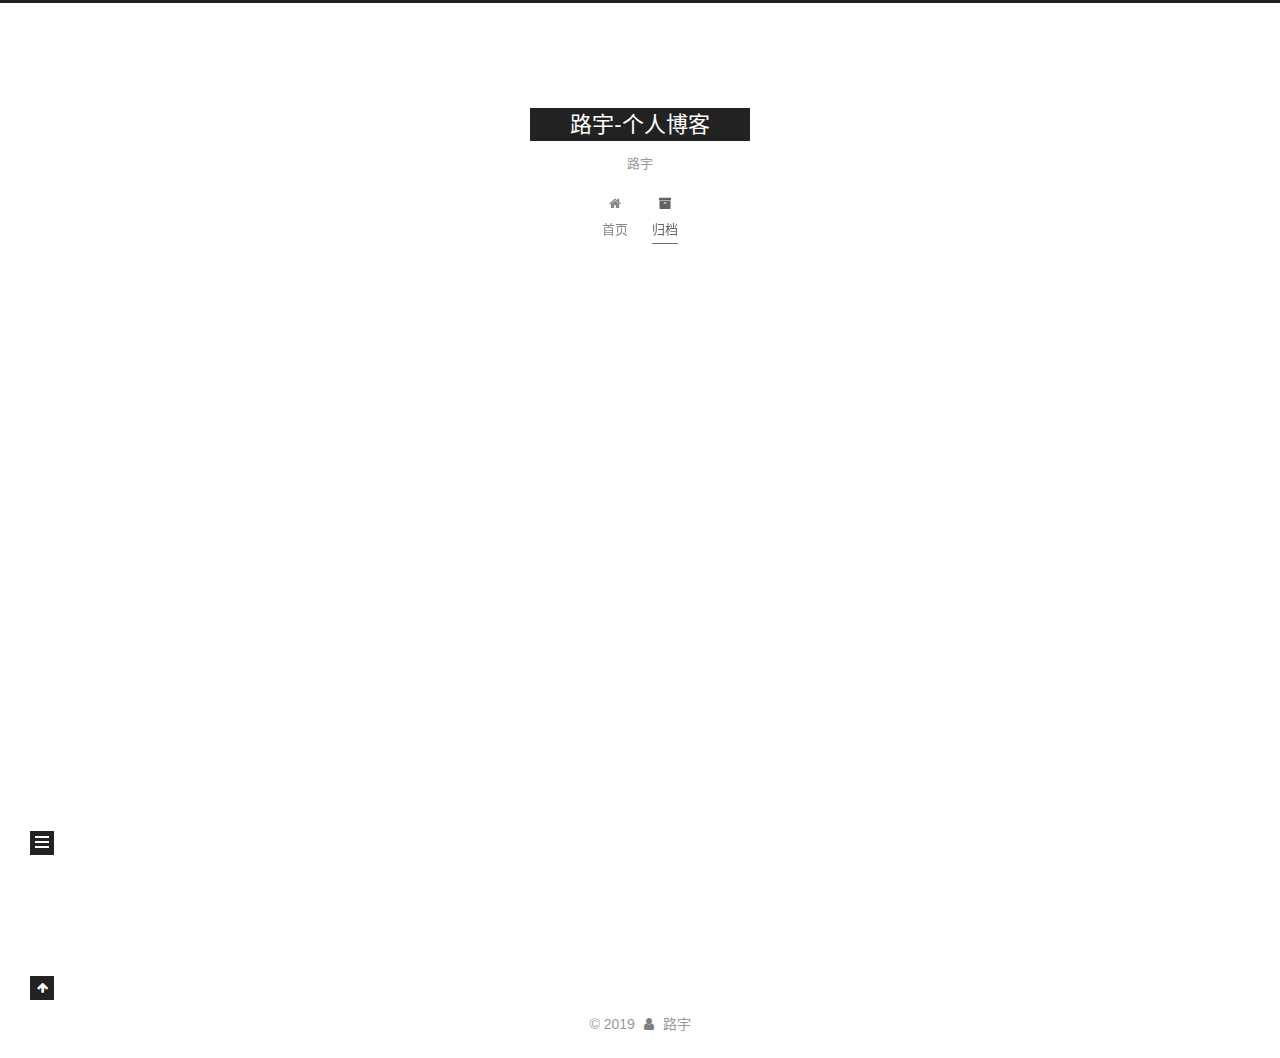
<file: archives/index.html>
<!DOCTYPE html>












  


<html class="theme-next muse use-motion" lang="zh-CN">
<head><meta name="generator" content="Hexo 3.9.0">
  <meta charset="UTF-8">
<meta http-equiv="X-UA-Compatible" content="IE=edge">
<meta name="viewport" content="width=device-width, initial-scale=1, maximum-scale=2">
<meta name="theme-color" content="#222">












  <link rel="apple-touch-icon" sizes="180x180" href="/images/apple-touch-icon-next.png?v=7.2.0">


  <link rel="icon" type="image/png" sizes="32x32" href="/images/favicon-32x32-next.png?v=7.2.0">


  <link rel="icon" type="image/png" sizes="16x16" href="/images/favicon-16x16-next.png?v=7.2.0">


  <link rel="mask-icon" href="/images/logo.svg?v=7.2.0" color="#222">






<link rel="stylesheet" href="/css/main.css?v=7.2.0">






<link rel="stylesheet" href="/lib/font-awesome/css/font-awesome.min.css?v=4.7.0">








<script id="hexo.configurations">
  var NexT = window.NexT || {};
  var CONFIG = {
    root: '/',
    scheme: 'Muse',
    version: '7.2.0',
    sidebar: {"position":"left","display":"post","offset":12,"onmobile":false},
    back2top: {"enable":true,"sidebar":false,"scrollpercent":false},
    copycode: {"enable":false,"show_result":false,"style":null},
    fancybox: false,
    mediumzoom: false,
    lazyload: false,
    pangu: false,
    algolia: {
      applicationID: '',
      apiKey: '',
      indexName: '',
      hits: {"per_page":10},
      labels: {"input_placeholder":"Search for Posts","hits_empty":"We didn't find any results for the search: ${query}","hits_stats":"${hits} results found in ${time} ms"}
    },
    localsearch: {"enable":false,"trigger":"auto","top_n_per_article":1,"unescape":false,"preload":false},
    search: {
      root: '/',
      path: ''
    },
    tabs: true,
    motion: {"enable":true,"async":false,"transition":{"post_block":"fadeIn","post_header":"slideDownIn","post_body":"slideDownIn","coll_header":"slideLeftIn","sidebar":"slideUpIn"}},
    translation: {
      copy_button: '复制',
      copy_success: '复制成功',
      copy_failure: '复制失败'
    }
  };
</script>

  <meta property="og:type" content="website">
<meta property="og:title" content="路宇-个人博客">
<meta property="og:url" content="http://luyu.ml/archives/index.html">
<meta property="og:site_name" content="路宇-个人博客">
<meta property="og:locale" content="zh-CN">
<meta name="twitter:card" content="summary">
<meta name="twitter:title" content="路宇-个人博客">





  
  
  <link rel="canonical" href="http://luyu.ml/archives/">



<script id="page.configurations">
  CONFIG.page = {
    sidebar: "",
  };
</script>

  
  <title>归档 | 路宇-个人博客</title>
  












  <noscript>
  <style>
  .use-motion .motion-element,
  .use-motion .brand,
  .use-motion .menu-item,
  .sidebar-inner,
  .use-motion .post-block,
  .use-motion .pagination,
  .use-motion .comments,
  .use-motion .post-header,
  .use-motion .post-body,
  .use-motion .collection-title { opacity: initial; }

  .use-motion .logo,
  .use-motion .site-title,
  .use-motion .site-subtitle {
    opacity: initial;
    top: initial;
  }

  .use-motion .logo-line-before i { left: initial; }
  .use-motion .logo-line-after i { right: initial; }
  </style>
</noscript>

</head>

<body itemscope itemtype="http://schema.org/WebPage" lang="zh-CN">

  
  
    
  

  <div class="container sidebar-position-left page-archive">
    <div class="headband"></div>

    <header id="header" class="header" itemscope itemtype="http://schema.org/WPHeader">
      <div class="header-inner"><div class="site-brand-wrapper">
  <div class="site-meta">
    

    <div class="custom-logo-site-title">
      <a href="/" class="brand" rel="start">
        <span class="logo-line-before"><i></i></span>
        <span class="site-title">路宇-个人博客</span>
        <span class="logo-line-after"><i></i></span>
      </a>
    </div>
    
      
        <p class="site-subtitle">路宇</p>
      
    
    
  </div>

  <div class="site-nav-toggle">
    <button aria-label="切换导航栏">
      <span class="btn-bar"></span>
      <span class="btn-bar"></span>
      <span class="btn-bar"></span>
    </button>
  </div>
</div>



<nav class="site-nav">
  
    <ul id="menu" class="menu">
      
        
        
        
          
          <li class="menu-item menu-item-home">

    
    
      
    

    

    <a href="/" rel="section"><i class="menu-item-icon fa fa-fw fa-home"></i> <br>首页</a>

  </li>
        
        
        
          
          <li class="menu-item menu-item-archives menu-item-active">

    
    
      
    

    

    <a href="/archives/" rel="section"><i class="menu-item-icon fa fa-fw fa-archive"></i> <br>归档</a>

  </li>

      
      
    </ul>
  

  
    

    
    
      
      
    
      
      
    
    

  


  

  
</nav>



</div>
    </header>

    


    <main id="main" class="main">
      <div class="main-inner">
        <div class="content-wrap">
          
          <div id="content" class="content">
            

  
  
  
  <div class="post-block archive">
    <div id="posts" class="posts-collapse">
      <span class="archive-move-on"></span>

      
      <span class="archive-page-counter">
        
        
        
          
        
        嗯..! 目前共计 6 篇日志。 继续努力。
      </span>
      

      

        
        
        

        
          
          <div class="collection-title">
            <h1 class="archive-year" id="archive-year-2019">2019</h1>
          </div>
        
        

        

  <article class="post post-type-normal" itemscope itemtype="http://schema.org/Article">
    <header class="post-header">

      <h2 class="post-title">
        
          <a class="post-title-link" href="/2019/09/24/迷茫的人生/" itemprop="url">
            
              <span itemprop="name">迷茫的人生</span>
            
          </a>
        
      </h2>

      <div class="post-meta">
        <time class="post-time" itemprop="dateCreated" datetime="2019-09-24T19:42:28+08:00" content="2019-09-24">
          09-24
        </time>
      </div>

    </header>
  </article>



      

        
        
        

        
        

        

  <article class="post post-type-normal" itemscope itemtype="http://schema.org/Article">
    <header class="post-header">

      <h2 class="post-title">
        
          <a class="post-title-link" href="/2019/09/11/离别苏州/" itemprop="url">
            
              <span itemprop="name">离别苏州</span>
            
          </a>
        
      </h2>

      <div class="post-meta">
        <time class="post-time" itemprop="dateCreated" datetime="2019-09-11T20:56:20+08:00" content="2019-09-11">
          09-11
        </time>
      </div>

    </header>
  </article>



      

        
        
        

        
        

        

  <article class="post post-type-normal" itemscope itemtype="http://schema.org/Article">
    <header class="post-header">

      <h2 class="post-title">
        
          <a class="post-title-link" href="/2019/09/07/liunx安装python虚拟环境/" itemprop="url">
            
              <span itemprop="name">liunx安装python虚拟环境</span>
            
          </a>
        
      </h2>

      <div class="post-meta">
        <time class="post-time" itemprop="dateCreated" datetime="2019-09-07T11:04:14+08:00" content="2019-09-07">
          09-07
        </time>
      </div>

    </header>
  </article>



      

        
        
        

        
        

        

  <article class="post post-type-normal" itemscope itemtype="http://schema.org/Article">
    <header class="post-header">

      <h2 class="post-title">
        
          <a class="post-title-link" href="/2019/09/07/centos7安装python3/" itemprop="url">
            
              <span itemprop="name">centos7安装python3</span>
            
          </a>
        
      </h2>

      <div class="post-meta">
        <time class="post-time" itemprop="dateCreated" datetime="2019-09-07T08:40:07+08:00" content="2019-09-07">
          09-07
        </time>
      </div>

    </header>
  </article>



      

        
        
        

        
        

        

  <article class="post post-type-normal" itemscope itemtype="http://schema.org/Article">
    <header class="post-header">

      <h2 class="post-title">
        
          <a class="post-title-link" href="/2019/08/23/iptables教程/" itemprop="url">
            
              <span itemprop="name">iptables教程</span>
            
          </a>
        
      </h2>

      <div class="post-meta">
        <time class="post-time" itemprop="dateCreated" datetime="2019-08-23T17:51:52+08:00" content="2019-08-23">
          08-23
        </time>
      </div>

    </header>
  </article>



      

        
        
        

        
        

        

  <article class="post post-type-normal" itemscope itemtype="http://schema.org/Article">
    <header class="post-header">

      <h2 class="post-title">
        
          <a class="post-title-link" href="/2019/08/12/努力/" itemprop="url">
            
              <span itemprop="name">努力</span>
            
          </a>
        
      </h2>

      <div class="post-meta">
        <time class="post-time" itemprop="dateCreated" datetime="2019-08-12T16:28:56+08:00" content="2019-08-12">
          08-12
        </time>
      </div>

    </header>
  </article>



      

    </div>
  </div>
  
  
  

  



          </div>
          

        </div>
        
          
  
  <div class="sidebar-toggle">
    <div class="sidebar-toggle-line-wrap">
      <span class="sidebar-toggle-line sidebar-toggle-line-first"></span>
      <span class="sidebar-toggle-line sidebar-toggle-line-middle"></span>
      <span class="sidebar-toggle-line sidebar-toggle-line-last"></span>
    </div>
  </div>

  <aside id="sidebar" class="sidebar">
    <div class="sidebar-inner">

      

      

      <div class="site-overview-wrap sidebar-panel sidebar-panel-active">
        <div class="site-overview">

          <div class="site-author motion-element" itemprop="author" itemscope itemtype="http://schema.org/Person">
  
  <p class="site-author-name" itemprop="name">路宇</p>
  <div class="site-description motion-element" itemprop="description"></div>
</div>


  <nav class="site-state motion-element">
    
      <div class="site-state-item site-state-posts">
        
          <a href="/archives/">
        
          <span class="site-state-item-count">6</span>
          <span class="site-state-item-name">日志</span>
        </a>
      </div>
    

    

    
  </nav>













          
          
        </div>
      </div>

      

      

    </div>
  </aside>
  <div id="sidebar-dimmer"></div>


        
      </div>
    </main>

    <footer id="footer" class="footer">
      <div class="footer-inner">
        <div class="copyright">&copy; <span itemprop="copyrightYear">2019</span>
  <span class="with-love" id="animate">
    <i class="fa fa-user"></i>
  </span>
  <span class="author" itemprop="copyrightHolder">路宇</span>

  

  
</div>









        








        
      </div>
    </footer>

    
      <div class="back-to-top">
        <i class="fa fa-arrow-up"></i>
        
      </div>
    

    

    

    

  </div>

  

<script>
  if (Object.prototype.toString.call(window.Promise) !== '[object Function]') {
    window.Promise = null;
  }
</script>
















  
  









  
  <script src="/lib/jquery/index.js?v=3.4.1"></script>

  
  <script src="/lib/velocity/velocity.min.js?v=1.2.1"></script>

  
  <script src="/lib/velocity/velocity.ui.min.js?v=1.2.1"></script>




  <script src="/js/utils.js?v=7.2.0"></script>

  <script src="/js/motion.js?v=7.2.0"></script>



  
  


  <script src="/js/schemes/muse.js?v=7.2.0"></script>



  

  <script src="/js/next-boot.js?v=7.2.0"></script>

  

  

  


  























<script>
// GET RESPONSIVE HEIGHT PASSED FROM IFRAME

window.addEventListener("message", function(e) {
  var data = e.data;
  if ((typeof data === 'string') && (data.indexOf('ciu_embed') > -1)) {
    var featureID = data.split(':')[1];
    var height = data.split(':')[2];
    $(`iframe[data-feature=${featureID}]`).height(parseInt(height) + 30);
  }
}, false);
</script>








  

</body>
</html>
</file>
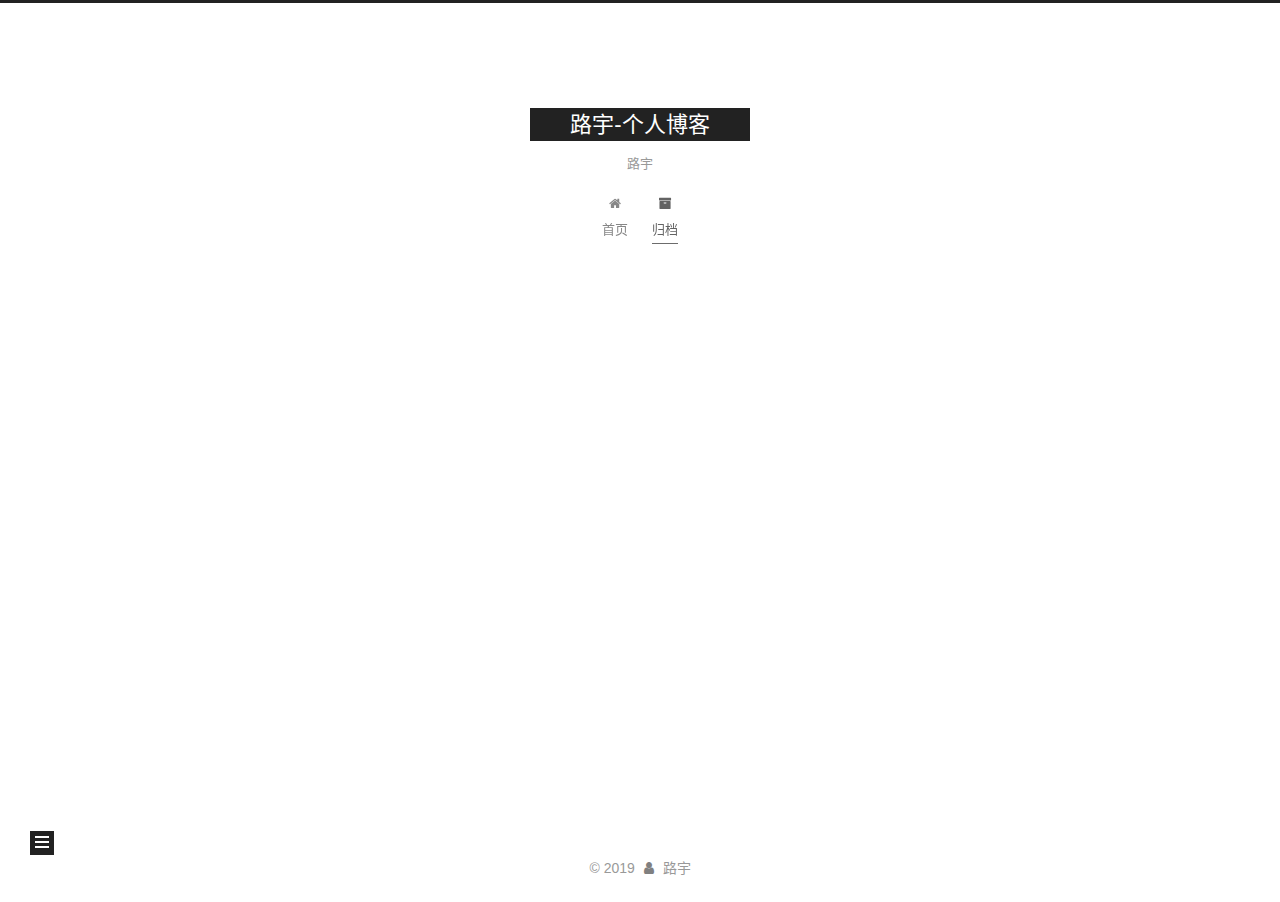
<file: archives/2019/index.html>
<!DOCTYPE html>












  


<html class="theme-next muse use-motion" lang="zh-CN">
<head><meta name="generator" content="Hexo 3.9.0">
  <meta charset="UTF-8">
<meta http-equiv="X-UA-Compatible" content="IE=edge">
<meta name="viewport" content="width=device-width, initial-scale=1, maximum-scale=2">
<meta name="theme-color" content="#222">












  <link rel="apple-touch-icon" sizes="180x180" href="/images/apple-touch-icon-next.png?v=7.2.0">


  <link rel="icon" type="image/png" sizes="32x32" href="/images/favicon-32x32-next.png?v=7.2.0">


  <link rel="icon" type="image/png" sizes="16x16" href="/images/favicon-16x16-next.png?v=7.2.0">


  <link rel="mask-icon" href="/images/logo.svg?v=7.2.0" color="#222">






<link rel="stylesheet" href="/css/main.css?v=7.2.0">






<link rel="stylesheet" href="/lib/font-awesome/css/font-awesome.min.css?v=4.7.0">








<script id="hexo.configurations">
  var NexT = window.NexT || {};
  var CONFIG = {
    root: '/',
    scheme: 'Muse',
    version: '7.2.0',
    sidebar: {"position":"left","display":"post","offset":12,"onmobile":false},
    back2top: {"enable":true,"sidebar":false,"scrollpercent":false},
    copycode: {"enable":false,"show_result":false,"style":null},
    fancybox: false,
    mediumzoom: false,
    lazyload: false,
    pangu: false,
    algolia: {
      applicationID: '',
      apiKey: '',
      indexName: '',
      hits: {"per_page":10},
      labels: {"input_placeholder":"Search for Posts","hits_empty":"We didn't find any results for the search: ${query}","hits_stats":"${hits} results found in ${time} ms"}
    },
    localsearch: {"enable":false,"trigger":"auto","top_n_per_article":1,"unescape":false,"preload":false},
    search: {
      root: '/',
      path: ''
    },
    tabs: true,
    motion: {"enable":true,"async":false,"transition":{"post_block":"fadeIn","post_header":"slideDownIn","post_body":"slideDownIn","coll_header":"slideLeftIn","sidebar":"slideUpIn"}},
    translation: {
      copy_button: '复制',
      copy_success: '复制成功',
      copy_failure: '复制失败'
    }
  };
</script>

  <meta property="og:type" content="website">
<meta property="og:title" content="路宇-个人博客">
<meta property="og:url" content="http://luyu.ml/archives/2019/index.html">
<meta property="og:site_name" content="路宇-个人博客">
<meta property="og:locale" content="zh-CN">
<meta name="twitter:card" content="summary">
<meta name="twitter:title" content="路宇-个人博客">





  
  
  <link rel="canonical" href="http://luyu.ml/archives/2019/">



<script id="page.configurations">
  CONFIG.page = {
    sidebar: "",
  };
</script>

  
  <title>归档 | 路宇-个人博客</title>
  












  <noscript>
  <style>
  .use-motion .motion-element,
  .use-motion .brand,
  .use-motion .menu-item,
  .sidebar-inner,
  .use-motion .post-block,
  .use-motion .pagination,
  .use-motion .comments,
  .use-motion .post-header,
  .use-motion .post-body,
  .use-motion .collection-title { opacity: initial; }

  .use-motion .logo,
  .use-motion .site-title,
  .use-motion .site-subtitle {
    opacity: initial;
    top: initial;
  }

  .use-motion .logo-line-before i { left: initial; }
  .use-motion .logo-line-after i { right: initial; }
  </style>
</noscript>

</head>

<body itemscope itemtype="http://schema.org/WebPage" lang="zh-CN">

  
  
    
  

  <div class="container sidebar-position-left page-archive">
    <div class="headband"></div>

    <header id="header" class="header" itemscope itemtype="http://schema.org/WPHeader">
      <div class="header-inner"><div class="site-brand-wrapper">
  <div class="site-meta">
    

    <div class="custom-logo-site-title">
      <a href="/" class="brand" rel="start">
        <span class="logo-line-before"><i></i></span>
        <span class="site-title">路宇-个人博客</span>
        <span class="logo-line-after"><i></i></span>
      </a>
    </div>
    
      
        <p class="site-subtitle">路宇</p>
      
    
    
  </div>

  <div class="site-nav-toggle">
    <button aria-label="切换导航栏">
      <span class="btn-bar"></span>
      <span class="btn-bar"></span>
      <span class="btn-bar"></span>
    </button>
  </div>
</div>



<nav class="site-nav">
  
    <ul id="menu" class="menu">
      
        
        
        
          
          <li class="menu-item menu-item-home">

    
    
      
    

    

    <a href="/" rel="section"><i class="menu-item-icon fa fa-fw fa-home"></i> <br>首页</a>

  </li>
        
        
        
          
          <li class="menu-item menu-item-archives menu-item-active">

    
    
      
    

    

    <a href="/archives/" rel="section"><i class="menu-item-icon fa fa-fw fa-archive"></i> <br>归档</a>

  </li>

      
      
    </ul>
  

  
    

    
    
      
      
    
      
      
    
    

  


  

  
</nav>



</div>
    </header>

    


    <main id="main" class="main">
      <div class="main-inner">
        <div class="content-wrap">
          
          <div id="content" class="content">
            

  
  
  
  <div class="post-block archive">
    <div id="posts" class="posts-collapse">
      <span class="archive-move-on"></span>

      
      <span class="archive-page-counter">
        
        
        
          
        
        嗯..! 目前共计 4 篇日志。 继续努力。
      </span>
      

      

        
        
        

        
          
          <div class="collection-title">
            <h1 class="archive-year" id="archive-year-2019">2019</h1>
          </div>
        
        

        

  <article class="post post-type-normal" itemscope itemtype="http://schema.org/Article">
    <header class="post-header">

      <h2 class="post-title">
        
          <a class="post-title-link" href="/2019/09/07/liunx安装python虚拟环境/" itemprop="url">
            
              <span itemprop="name">liunx安装python虚拟环境</span>
            
          </a>
        
      </h2>

      <div class="post-meta">
        <time class="post-time" itemprop="dateCreated" datetime="2019-09-07T11:04:14+08:00" content="2019-09-07">
          09-07
        </time>
      </div>

    </header>
  </article>



      

        
        
        

        
        

        

  <article class="post post-type-normal" itemscope itemtype="http://schema.org/Article">
    <header class="post-header">

      <h2 class="post-title">
        
          <a class="post-title-link" href="/2019/09/07/centos7安装python3/" itemprop="url">
            
              <span itemprop="name">centos7安装python3</span>
            
          </a>
        
      </h2>

      <div class="post-meta">
        <time class="post-time" itemprop="dateCreated" datetime="2019-09-07T08:40:07+08:00" content="2019-09-07">
          09-07
        </time>
      </div>

    </header>
  </article>



      

        
        
        

        
        

        

  <article class="post post-type-normal" itemscope itemtype="http://schema.org/Article">
    <header class="post-header">

      <h2 class="post-title">
        
          <a class="post-title-link" href="/2019/08/23/iptables教程/" itemprop="url">
            
              <span itemprop="name">iptables教程</span>
            
          </a>
        
      </h2>

      <div class="post-meta">
        <time class="post-time" itemprop="dateCreated" datetime="2019-08-23T17:51:52+08:00" content="2019-08-23">
          08-23
        </time>
      </div>

    </header>
  </article>



      

        
        
        

        
        

        

  <article class="post post-type-normal" itemscope itemtype="http://schema.org/Article">
    <header class="post-header">

      <h2 class="post-title">
        
          <a class="post-title-link" href="/2019/08/12/努力/" itemprop="url">
            
              <span itemprop="name">努力</span>
            
          </a>
        
      </h2>

      <div class="post-meta">
        <time class="post-time" itemprop="dateCreated" datetime="2019-08-12T16:28:56+08:00" content="2019-08-12">
          08-12
        </time>
      </div>

    </header>
  </article>



      

    </div>
  </div>
  
  
  

  



          </div>
          

        </div>
        
          
  
  <div class="sidebar-toggle">
    <div class="sidebar-toggle-line-wrap">
      <span class="sidebar-toggle-line sidebar-toggle-line-first"></span>
      <span class="sidebar-toggle-line sidebar-toggle-line-middle"></span>
      <span class="sidebar-toggle-line sidebar-toggle-line-last"></span>
    </div>
  </div>

  <aside id="sidebar" class="sidebar">
    <div class="sidebar-inner">

      

      

      <div class="site-overview-wrap sidebar-panel sidebar-panel-active">
        <div class="site-overview">

          <div class="site-author motion-element" itemprop="author" itemscope itemtype="http://schema.org/Person">
  
  <p class="site-author-name" itemprop="name">路宇</p>
  <div class="site-description motion-element" itemprop="description"></div>
</div>


  <nav class="site-state motion-element">
    
      <div class="site-state-item site-state-posts">
        
          <a href="/archives/">
        
          <span class="site-state-item-count">4</span>
          <span class="site-state-item-name">日志</span>
        </a>
      </div>
    

    

    
  </nav>













          
          
        </div>
      </div>

      

      

    </div>
  </aside>
  <div id="sidebar-dimmer"></div>


        
      </div>
    </main>

    <footer id="footer" class="footer">
      <div class="footer-inner">
        <div class="copyright">&copy; <span itemprop="copyrightYear">2019</span>
  <span class="with-love" id="animate">
    <i class="fa fa-user"></i>
  </span>
  <span class="author" itemprop="copyrightHolder">路宇</span>

  

  
</div>









        








        
      </div>
    </footer>

    
      <div class="back-to-top">
        <i class="fa fa-arrow-up"></i>
        
      </div>
    

    

    

    

  </div>

  

<script>
  if (Object.prototype.toString.call(window.Promise) !== '[object Function]') {
    window.Promise = null;
  }
</script>
















  
  









  
  <script src="/lib/jquery/index.js?v=3.4.1"></script>

  
  <script src="/lib/velocity/velocity.min.js?v=1.2.1"></script>

  
  <script src="/lib/velocity/velocity.ui.min.js?v=1.2.1"></script>




  <script src="/js/utils.js?v=7.2.0"></script>

  <script src="/js/motion.js?v=7.2.0"></script>



  
  


  <script src="/js/schemes/muse.js?v=7.2.0"></script>



  

  <script src="/js/next-boot.js?v=7.2.0"></script>

  

  

  


  























<script>
// GET RESPONSIVE HEIGHT PASSED FROM IFRAME

window.addEventListener("message", function(e) {
  var data = e.data;
  if ((typeof data === 'string') && (data.indexOf('ciu_embed') > -1)) {
    var featureID = data.split(':')[1];
    var height = data.split(':')[2];
    $(`iframe[data-feature=${featureID}]`).height(parseInt(height) + 30);
  }
}, false);
</script>








  

</body>
</html>
</file>
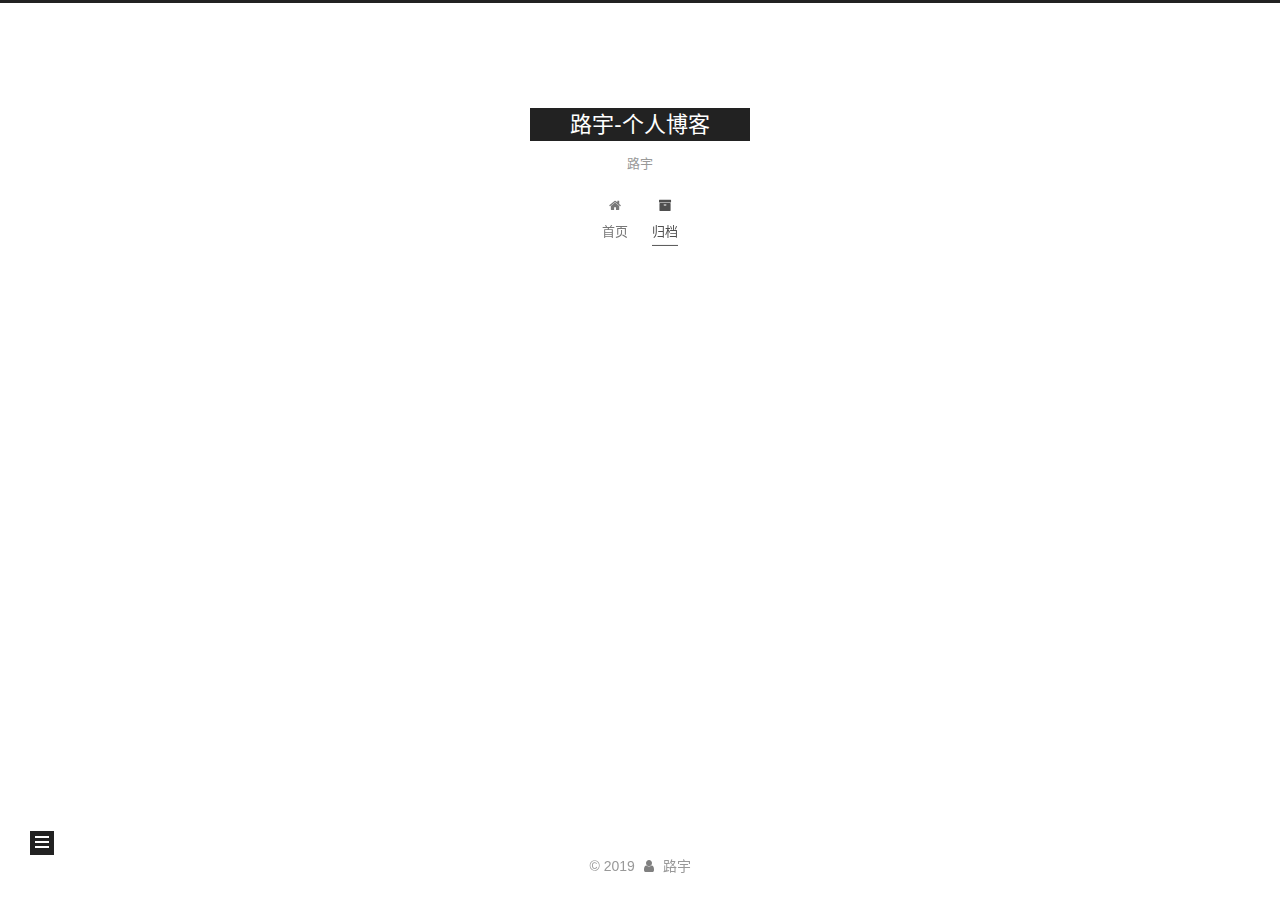
<file: archives/2019/07/index.html>
<!DOCTYPE html>












  


<html class="theme-next muse use-motion" lang="zh-CN">
<head><meta name="generator" content="Hexo 3.9.0">
  <meta charset="UTF-8">
<meta http-equiv="X-UA-Compatible" content="IE=edge">
<meta name="viewport" content="width=device-width, initial-scale=1, maximum-scale=2">
<meta name="theme-color" content="#222">












  <link rel="apple-touch-icon" sizes="180x180" href="/images/apple-touch-icon-next.png?v=7.2.0">


  <link rel="icon" type="image/png" sizes="32x32" href="/images/favicon-32x32-next.png?v=7.2.0">


  <link rel="icon" type="image/png" sizes="16x16" href="/images/favicon-16x16-next.png?v=7.2.0">


  <link rel="mask-icon" href="/images/logo.svg?v=7.2.0" color="#222">






<link rel="stylesheet" href="/css/main.css?v=7.2.0">






<link rel="stylesheet" href="/lib/font-awesome/css/font-awesome.min.css?v=4.7.0">








<script id="hexo.configurations">
  var NexT = window.NexT || {};
  var CONFIG = {
    root: '/',
    scheme: 'Muse',
    version: '7.2.0',
    sidebar: {"position":"left","display":"post","offset":12,"onmobile":false},
    back2top: {"enable":true,"sidebar":false,"scrollpercent":false},
    copycode: {"enable":false,"show_result":false,"style":null},
    fancybox: false,
    mediumzoom: false,
    lazyload: false,
    pangu: false,
    algolia: {
      applicationID: '',
      apiKey: '',
      indexName: '',
      hits: {"per_page":10},
      labels: {"input_placeholder":"Search for Posts","hits_empty":"We didn't find any results for the search: ${query}","hits_stats":"${hits} results found in ${time} ms"}
    },
    localsearch: {"enable":false,"trigger":"auto","top_n_per_article":1,"unescape":false,"preload":false},
    search: {
      root: '/',
      path: ''
    },
    tabs: true,
    motion: {"enable":true,"async":false,"transition":{"post_block":"fadeIn","post_header":"slideDownIn","post_body":"slideDownIn","coll_header":"slideLeftIn","sidebar":"slideUpIn"}},
    translation: {
      copy_button: '复制',
      copy_success: '复制成功',
      copy_failure: '复制失败'
    }
  };
</script>

  <meta property="og:type" content="website">
<meta property="og:title" content="路宇-个人博客">
<meta property="og:url" content="http://luyu.ml/archives/2019/07/index.html">
<meta property="og:site_name" content="路宇-个人博客">
<meta property="og:locale" content="zh-CN">
<meta name="twitter:card" content="summary">
<meta name="twitter:title" content="路宇-个人博客">





  
  
  <link rel="canonical" href="http://luyu.ml/archives/2019/07/">



<script id="page.configurations">
  CONFIG.page = {
    sidebar: "",
  };
</script>

  
  <title>归档 | 路宇-个人博客</title>
  












  <noscript>
  <style>
  .use-motion .motion-element,
  .use-motion .brand,
  .use-motion .menu-item,
  .sidebar-inner,
  .use-motion .post-block,
  .use-motion .pagination,
  .use-motion .comments,
  .use-motion .post-header,
  .use-motion .post-body,
  .use-motion .collection-title { opacity: initial; }

  .use-motion .logo,
  .use-motion .site-title,
  .use-motion .site-subtitle {
    opacity: initial;
    top: initial;
  }

  .use-motion .logo-line-before i { left: initial; }
  .use-motion .logo-line-after i { right: initial; }
  </style>
</noscript>

</head>

<body itemscope itemtype="http://schema.org/WebPage" lang="zh-CN">

  
  
    
  

  <div class="container sidebar-position-left page-archive">
    <div class="headband"></div>

    <header id="header" class="header" itemscope itemtype="http://schema.org/WPHeader">
      <div class="header-inner"><div class="site-brand-wrapper">
  <div class="site-meta">
    

    <div class="custom-logo-site-title">
      <a href="/" class="brand" rel="start">
        <span class="logo-line-before"><i></i></span>
        <span class="site-title">路宇-个人博客</span>
        <span class="logo-line-after"><i></i></span>
      </a>
    </div>
    
      
        <p class="site-subtitle">路宇</p>
      
    
    
  </div>

  <div class="site-nav-toggle">
    <button aria-label="切换导航栏">
      <span class="btn-bar"></span>
      <span class="btn-bar"></span>
      <span class="btn-bar"></span>
    </button>
  </div>
</div>



<nav class="site-nav">
  
    <ul id="menu" class="menu">
      
        
        
        
          
          <li class="menu-item menu-item-home">

    
    
      
    

    

    <a href="/" rel="section"><i class="menu-item-icon fa fa-fw fa-home"></i> <br>首页</a>

  </li>
        
        
        
          
          <li class="menu-item menu-item-archives menu-item-active">

    
    
      
    

    

    <a href="/archives/" rel="section"><i class="menu-item-icon fa fa-fw fa-archive"></i> <br>归档</a>

  </li>

      
      
    </ul>
  

  
    

    
    
      
      
    
      
      
    
    

  


  

  
</nav>



</div>
    </header>

    


    <main id="main" class="main">
      <div class="main-inner">
        <div class="content-wrap">
          
          <div id="content" class="content">
            

  
  
  
  <div class="post-block archive">
    <div id="posts" class="posts-collapse">
      <span class="archive-move-on"></span>

      
      <span class="archive-page-counter">
        
        
        
          
        
        嗯..! 目前共计 1 篇日志。 继续努力。
      </span>
      

      

        
        
        

        
          
          <div class="collection-title">
            <h1 class="archive-year" id="archive-year-2019">2019</h1>
          </div>
        
        

        

  <article class="post post-type-normal" itemscope itemtype="http://schema.org/Article">
    <header class="post-header">

      <h2 class="post-title">
        
          <a class="post-title-link" href="/2019/07/27/hello-world/" itemprop="url">
            
              <span itemprop="name">Hello World</span>
            
          </a>
        
      </h2>

      <div class="post-meta">
        <time class="post-time" itemprop="dateCreated" datetime="2019-07-27T13:06:43+08:00" content="2019-07-27">
          07-27
        </time>
      </div>

    </header>
  </article>



      

    </div>
  </div>
  
  
  

  



          </div>
          

        </div>
        
          
  
  <div class="sidebar-toggle">
    <div class="sidebar-toggle-line-wrap">
      <span class="sidebar-toggle-line sidebar-toggle-line-first"></span>
      <span class="sidebar-toggle-line sidebar-toggle-line-middle"></span>
      <span class="sidebar-toggle-line sidebar-toggle-line-last"></span>
    </div>
  </div>

  <aside id="sidebar" class="sidebar">
    <div class="sidebar-inner">

      

      

      <div class="site-overview-wrap sidebar-panel sidebar-panel-active">
        <div class="site-overview">

          <div class="site-author motion-element" itemprop="author" itemscope itemtype="http://schema.org/Person">
  
  <p class="site-author-name" itemprop="name">路宇</p>
  <div class="site-description motion-element" itemprop="description"></div>
</div>


  <nav class="site-state motion-element">
    
      <div class="site-state-item site-state-posts">
        
          <a href="/archives/">
        
          <span class="site-state-item-count">1</span>
          <span class="site-state-item-name">日志</span>
        </a>
      </div>
    

    

    
  </nav>













          
          
        </div>
      </div>

      

      

    </div>
  </aside>
  <div id="sidebar-dimmer"></div>


        
      </div>
    </main>

    <footer id="footer" class="footer">
      <div class="footer-inner">
        <div class="copyright">&copy; <span itemprop="copyrightYear">2019</span>
  <span class="with-love" id="animate">
    <i class="fa fa-user"></i>
  </span>
  <span class="author" itemprop="copyrightHolder">路宇</span>

  

  
</div>









        








        
      </div>
    </footer>

    
      <div class="back-to-top">
        <i class="fa fa-arrow-up"></i>
        
      </div>
    

    

    

    

  </div>

  

<script>
  if (Object.prototype.toString.call(window.Promise) !== '[object Function]') {
    window.Promise = null;
  }
</script>
















  
  









  
  <script src="/lib/jquery/index.js?v=3.4.1"></script>

  
  <script src="/lib/velocity/velocity.min.js?v=1.2.1"></script>

  
  <script src="/lib/velocity/velocity.ui.min.js?v=1.2.1"></script>




  <script src="/js/utils.js?v=7.2.0"></script>

  <script src="/js/motion.js?v=7.2.0"></script>



  
  


  <script src="/js/schemes/muse.js?v=7.2.0"></script>



  

  <script src="/js/next-boot.js?v=7.2.0"></script>

  

  

  


  























<script>
// GET RESPONSIVE HEIGHT PASSED FROM IFRAME

window.addEventListener("message", function(e) {
  var data = e.data;
  if ((typeof data === 'string') && (data.indexOf('ciu_embed') > -1)) {
    var featureID = data.split(':')[1];
    var height = data.split(':')[2];
    $(`iframe[data-feature=${featureID}]`).height(parseInt(height) + 30);
  }
}, false);
</script>








  

</body>
</html>
</file>
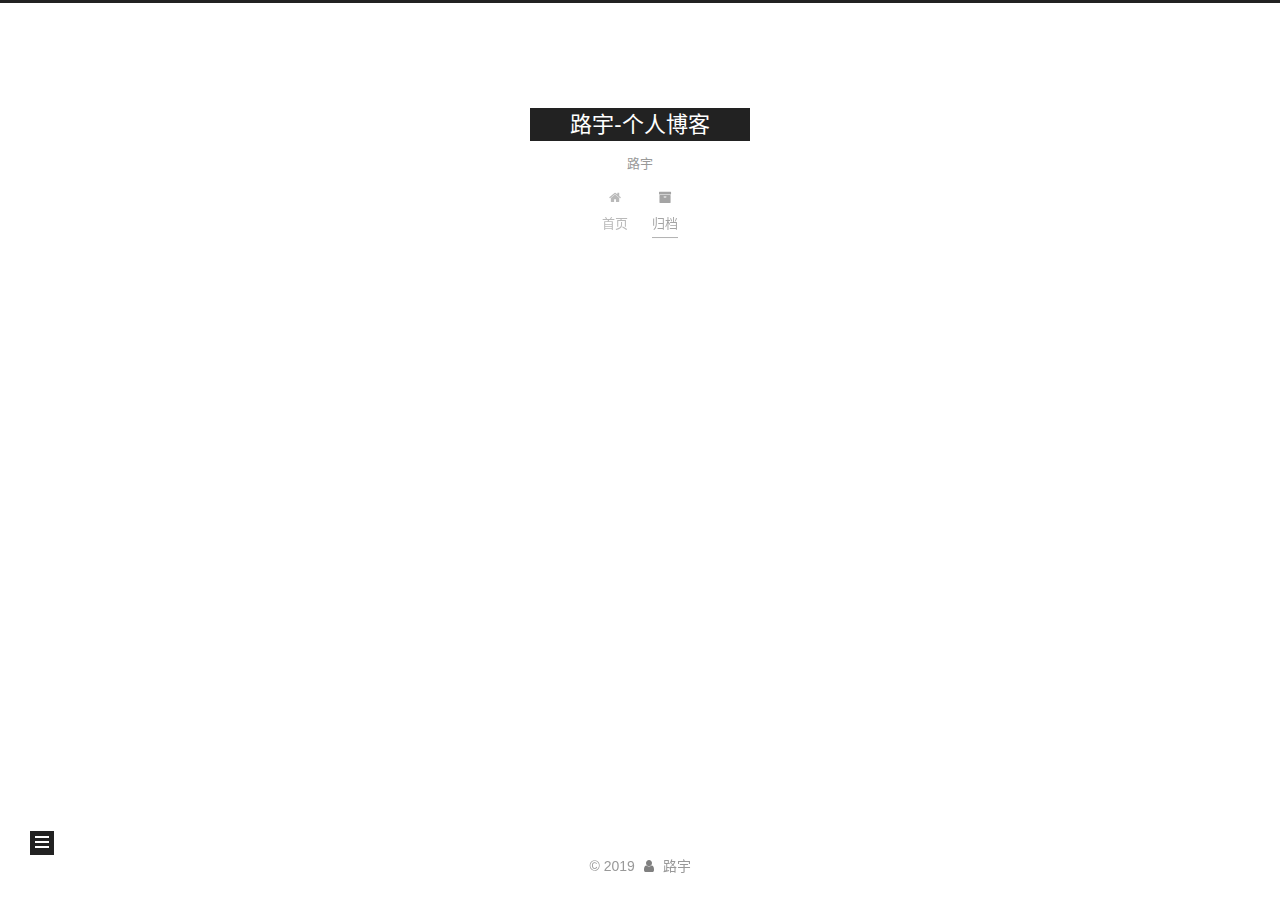
<file: archives/2019/08/index.html>
<!DOCTYPE html>












  


<html class="theme-next muse use-motion" lang="zh-CN">
<head><meta name="generator" content="Hexo 3.9.0">
  <meta charset="UTF-8">
<meta http-equiv="X-UA-Compatible" content="IE=edge">
<meta name="viewport" content="width=device-width, initial-scale=1, maximum-scale=2">
<meta name="theme-color" content="#222">












  <link rel="apple-touch-icon" sizes="180x180" href="/images/apple-touch-icon-next.png?v=7.2.0">


  <link rel="icon" type="image/png" sizes="32x32" href="/images/favicon-32x32-next.png?v=7.2.0">


  <link rel="icon" type="image/png" sizes="16x16" href="/images/favicon-16x16-next.png?v=7.2.0">


  <link rel="mask-icon" href="/images/logo.svg?v=7.2.0" color="#222">






<link rel="stylesheet" href="/css/main.css?v=7.2.0">






<link rel="stylesheet" href="/lib/font-awesome/css/font-awesome.min.css?v=4.7.0">








<script id="hexo.configurations">
  var NexT = window.NexT || {};
  var CONFIG = {
    root: '/',
    scheme: 'Muse',
    version: '7.2.0',
    sidebar: {"position":"left","display":"post","offset":12,"onmobile":false},
    back2top: {"enable":true,"sidebar":false,"scrollpercent":false},
    copycode: {"enable":false,"show_result":false,"style":null},
    fancybox: false,
    mediumzoom: false,
    lazyload: false,
    pangu: false,
    algolia: {
      applicationID: '',
      apiKey: '',
      indexName: '',
      hits: {"per_page":10},
      labels: {"input_placeholder":"Search for Posts","hits_empty":"We didn't find any results for the search: ${query}","hits_stats":"${hits} results found in ${time} ms"}
    },
    localsearch: {"enable":false,"trigger":"auto","top_n_per_article":1,"unescape":false,"preload":false},
    search: {
      root: '/',
      path: ''
    },
    tabs: true,
    motion: {"enable":true,"async":false,"transition":{"post_block":"fadeIn","post_header":"slideDownIn","post_body":"slideDownIn","coll_header":"slideLeftIn","sidebar":"slideUpIn"}},
    translation: {
      copy_button: '复制',
      copy_success: '复制成功',
      copy_failure: '复制失败'
    }
  };
</script>

  <meta property="og:type" content="website">
<meta property="og:title" content="路宇-个人博客">
<meta property="og:url" content="http://luyu.ml/archives/2019/08/index.html">
<meta property="og:site_name" content="路宇-个人博客">
<meta property="og:locale" content="zh-CN">
<meta name="twitter:card" content="summary">
<meta name="twitter:title" content="路宇-个人博客">





  
  
  <link rel="canonical" href="http://luyu.ml/archives/2019/08/">



<script id="page.configurations">
  CONFIG.page = {
    sidebar: "",
  };
</script>

  
  <title>归档 | 路宇-个人博客</title>
  












  <noscript>
  <style>
  .use-motion .motion-element,
  .use-motion .brand,
  .use-motion .menu-item,
  .sidebar-inner,
  .use-motion .post-block,
  .use-motion .pagination,
  .use-motion .comments,
  .use-motion .post-header,
  .use-motion .post-body,
  .use-motion .collection-title { opacity: initial; }

  .use-motion .logo,
  .use-motion .site-title,
  .use-motion .site-subtitle {
    opacity: initial;
    top: initial;
  }

  .use-motion .logo-line-before i { left: initial; }
  .use-motion .logo-line-after i { right: initial; }
  </style>
</noscript>

</head>

<body itemscope itemtype="http://schema.org/WebPage" lang="zh-CN">

  
  
    
  

  <div class="container sidebar-position-left page-archive">
    <div class="headband"></div>

    <header id="header" class="header" itemscope itemtype="http://schema.org/WPHeader">
      <div class="header-inner"><div class="site-brand-wrapper">
  <div class="site-meta">
    

    <div class="custom-logo-site-title">
      <a href="/" class="brand" rel="start">
        <span class="logo-line-before"><i></i></span>
        <span class="site-title">路宇-个人博客</span>
        <span class="logo-line-after"><i></i></span>
      </a>
    </div>
    
      
        <p class="site-subtitle">路宇</p>
      
    
    
  </div>

  <div class="site-nav-toggle">
    <button aria-label="切换导航栏">
      <span class="btn-bar"></span>
      <span class="btn-bar"></span>
      <span class="btn-bar"></span>
    </button>
  </div>
</div>



<nav class="site-nav">
  
    <ul id="menu" class="menu">
      
        
        
        
          
          <li class="menu-item menu-item-home">

    
    
      
    

    

    <a href="/" rel="section"><i class="menu-item-icon fa fa-fw fa-home"></i> <br>首页</a>

  </li>
        
        
        
          
          <li class="menu-item menu-item-archives menu-item-active">

    
    
      
    

    

    <a href="/archives/" rel="section"><i class="menu-item-icon fa fa-fw fa-archive"></i> <br>归档</a>

  </li>

      
      
    </ul>
  

  
    

    
    
      
      
    
      
      
    
    

  


  

  
</nav>



</div>
    </header>

    


    <main id="main" class="main">
      <div class="main-inner">
        <div class="content-wrap">
          
          <div id="content" class="content">
            

  
  
  
  <div class="post-block archive">
    <div id="posts" class="posts-collapse">
      <span class="archive-move-on"></span>

      
      <span class="archive-page-counter">
        
        
        
          
        
        嗯..! 目前共计 6 篇日志。 继续努力。
      </span>
      

      

        
        
        

        
          
          <div class="collection-title">
            <h1 class="archive-year" id="archive-year-2019">2019</h1>
          </div>
        
        

        

  <article class="post post-type-normal" itemscope itemtype="http://schema.org/Article">
    <header class="post-header">

      <h2 class="post-title">
        
          <a class="post-title-link" href="/2019/08/23/iptables教程/" itemprop="url">
            
              <span itemprop="name">iptables教程</span>
            
          </a>
        
      </h2>

      <div class="post-meta">
        <time class="post-time" itemprop="dateCreated" datetime="2019-08-23T17:51:52+08:00" content="2019-08-23">
          08-23
        </time>
      </div>

    </header>
  </article>



      

        
        
        

        
        

        

  <article class="post post-type-normal" itemscope itemtype="http://schema.org/Article">
    <header class="post-header">

      <h2 class="post-title">
        
          <a class="post-title-link" href="/2019/08/12/努力/" itemprop="url">
            
              <span itemprop="name">努力</span>
            
          </a>
        
      </h2>

      <div class="post-meta">
        <time class="post-time" itemprop="dateCreated" datetime="2019-08-12T16:28:56+08:00" content="2019-08-12">
          08-12
        </time>
      </div>

    </header>
  </article>



      

    </div>
  </div>
  
  
  

  



          </div>
          

        </div>
        
          
  
  <div class="sidebar-toggle">
    <div class="sidebar-toggle-line-wrap">
      <span class="sidebar-toggle-line sidebar-toggle-line-first"></span>
      <span class="sidebar-toggle-line sidebar-toggle-line-middle"></span>
      <span class="sidebar-toggle-line sidebar-toggle-line-last"></span>
    </div>
  </div>

  <aside id="sidebar" class="sidebar">
    <div class="sidebar-inner">

      

      

      <div class="site-overview-wrap sidebar-panel sidebar-panel-active">
        <div class="site-overview">

          <div class="site-author motion-element" itemprop="author" itemscope itemtype="http://schema.org/Person">
  
  <p class="site-author-name" itemprop="name">路宇</p>
  <div class="site-description motion-element" itemprop="description"></div>
</div>


  <nav class="site-state motion-element">
    
      <div class="site-state-item site-state-posts">
        
          <a href="/archives/">
        
          <span class="site-state-item-count">6</span>
          <span class="site-state-item-name">日志</span>
        </a>
      </div>
    

    

    
  </nav>













          
          
        </div>
      </div>

      

      

    </div>
  </aside>
  <div id="sidebar-dimmer"></div>


        
      </div>
    </main>

    <footer id="footer" class="footer">
      <div class="footer-inner">
        <div class="copyright">&copy; <span itemprop="copyrightYear">2019</span>
  <span class="with-love" id="animate">
    <i class="fa fa-user"></i>
  </span>
  <span class="author" itemprop="copyrightHolder">路宇</span>

  

  
</div>









        








        
      </div>
    </footer>

    
      <div class="back-to-top">
        <i class="fa fa-arrow-up"></i>
        
      </div>
    

    

    

    

  </div>

  

<script>
  if (Object.prototype.toString.call(window.Promise) !== '[object Function]') {
    window.Promise = null;
  }
</script>
















  
  









  
  <script src="/lib/jquery/index.js?v=3.4.1"></script>

  
  <script src="/lib/velocity/velocity.min.js?v=1.2.1"></script>

  
  <script src="/lib/velocity/velocity.ui.min.js?v=1.2.1"></script>




  <script src="/js/utils.js?v=7.2.0"></script>

  <script src="/js/motion.js?v=7.2.0"></script>



  
  


  <script src="/js/schemes/muse.js?v=7.2.0"></script>



  

  <script src="/js/next-boot.js?v=7.2.0"></script>

  

  

  


  























<script>
// GET RESPONSIVE HEIGHT PASSED FROM IFRAME

window.addEventListener("message", function(e) {
  var data = e.data;
  if ((typeof data === 'string') && (data.indexOf('ciu_embed') > -1)) {
    var featureID = data.split(':')[1];
    var height = data.split(':')[2];
    $(`iframe[data-feature=${featureID}]`).height(parseInt(height) + 30);
  }
}, false);
</script>








  

</body>
</html>
</file>
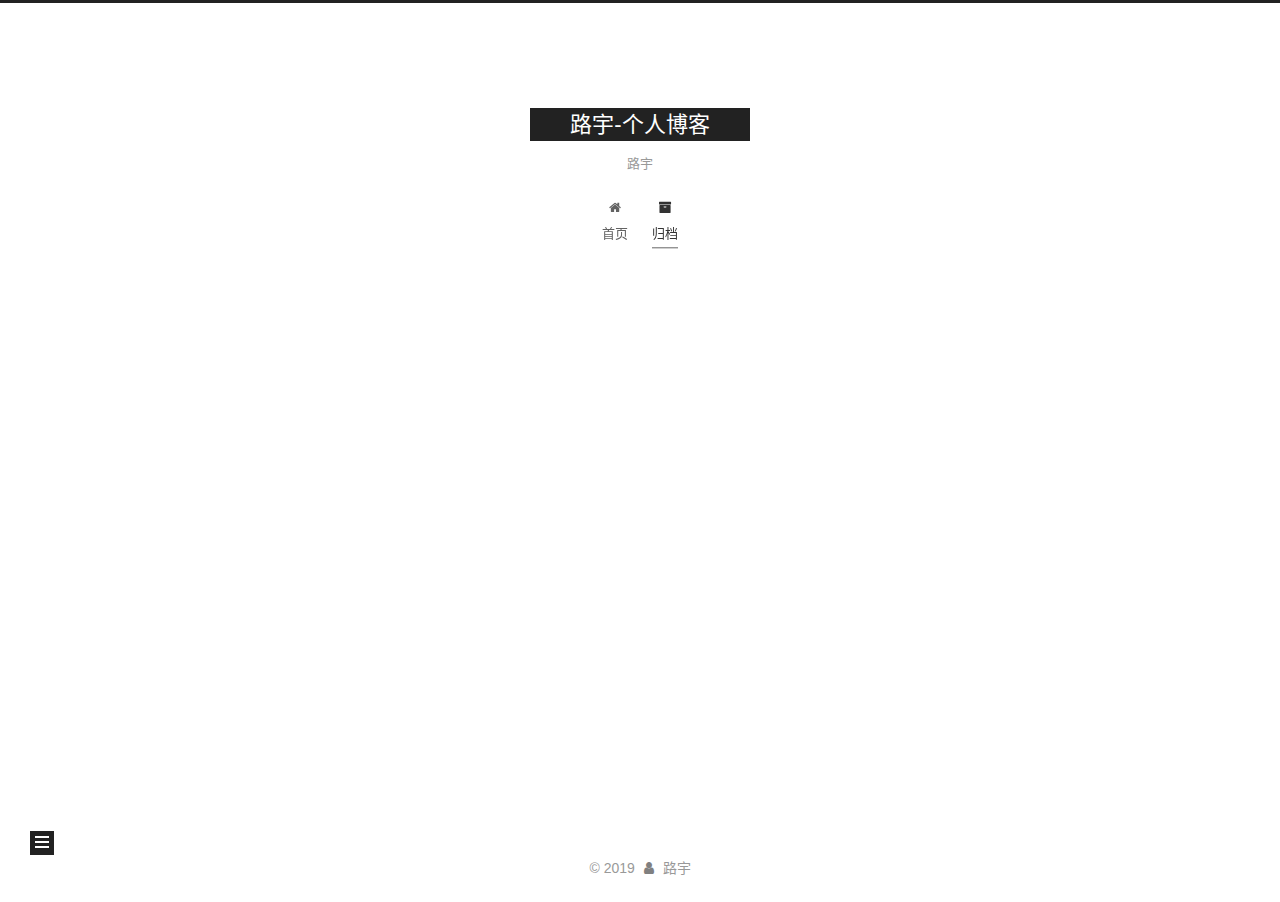
<file: archives/2019/09/index.html>
<!DOCTYPE html>












  


<html class="theme-next muse use-motion" lang="zh-CN">
<head><meta name="generator" content="Hexo 3.9.0">
  <meta charset="UTF-8">
<meta http-equiv="X-UA-Compatible" content="IE=edge">
<meta name="viewport" content="width=device-width, initial-scale=1, maximum-scale=2">
<meta name="theme-color" content="#222">












  <link rel="apple-touch-icon" sizes="180x180" href="/images/apple-touch-icon-next.png?v=7.2.0">


  <link rel="icon" type="image/png" sizes="32x32" href="/images/favicon-32x32-next.png?v=7.2.0">


  <link rel="icon" type="image/png" sizes="16x16" href="/images/favicon-16x16-next.png?v=7.2.0">


  <link rel="mask-icon" href="/images/logo.svg?v=7.2.0" color="#222">






<link rel="stylesheet" href="/css/main.css?v=7.2.0">






<link rel="stylesheet" href="/lib/font-awesome/css/font-awesome.min.css?v=4.7.0">








<script id="hexo.configurations">
  var NexT = window.NexT || {};
  var CONFIG = {
    root: '/',
    scheme: 'Muse',
    version: '7.2.0',
    sidebar: {"position":"left","display":"post","offset":12,"onmobile":false},
    back2top: {"enable":true,"sidebar":false,"scrollpercent":false},
    copycode: {"enable":false,"show_result":false,"style":null},
    fancybox: false,
    mediumzoom: false,
    lazyload: false,
    pangu: false,
    algolia: {
      applicationID: '',
      apiKey: '',
      indexName: '',
      hits: {"per_page":10},
      labels: {"input_placeholder":"Search for Posts","hits_empty":"We didn't find any results for the search: ${query}","hits_stats":"${hits} results found in ${time} ms"}
    },
    localsearch: {"enable":false,"trigger":"auto","top_n_per_article":1,"unescape":false,"preload":false},
    search: {
      root: '/',
      path: ''
    },
    tabs: true,
    motion: {"enable":true,"async":false,"transition":{"post_block":"fadeIn","post_header":"slideDownIn","post_body":"slideDownIn","coll_header":"slideLeftIn","sidebar":"slideUpIn"}},
    translation: {
      copy_button: '复制',
      copy_success: '复制成功',
      copy_failure: '复制失败'
    }
  };
</script>

  <meta property="og:type" content="website">
<meta property="og:title" content="路宇-个人博客">
<meta property="og:url" content="http://luyu.ml/archives/2019/09/index.html">
<meta property="og:site_name" content="路宇-个人博客">
<meta property="og:locale" content="zh-CN">
<meta name="twitter:card" content="summary">
<meta name="twitter:title" content="路宇-个人博客">





  
  
  <link rel="canonical" href="http://luyu.ml/archives/2019/09/">



<script id="page.configurations">
  CONFIG.page = {
    sidebar: "",
  };
</script>

  
  <title>归档 | 路宇-个人博客</title>
  












  <noscript>
  <style>
  .use-motion .motion-element,
  .use-motion .brand,
  .use-motion .menu-item,
  .sidebar-inner,
  .use-motion .post-block,
  .use-motion .pagination,
  .use-motion .comments,
  .use-motion .post-header,
  .use-motion .post-body,
  .use-motion .collection-title { opacity: initial; }

  .use-motion .logo,
  .use-motion .site-title,
  .use-motion .site-subtitle {
    opacity: initial;
    top: initial;
  }

  .use-motion .logo-line-before i { left: initial; }
  .use-motion .logo-line-after i { right: initial; }
  </style>
</noscript>

</head>

<body itemscope itemtype="http://schema.org/WebPage" lang="zh-CN">

  
  
    
  

  <div class="container sidebar-position-left page-archive">
    <div class="headband"></div>

    <header id="header" class="header" itemscope itemtype="http://schema.org/WPHeader">
      <div class="header-inner"><div class="site-brand-wrapper">
  <div class="site-meta">
    

    <div class="custom-logo-site-title">
      <a href="/" class="brand" rel="start">
        <span class="logo-line-before"><i></i></span>
        <span class="site-title">路宇-个人博客</span>
        <span class="logo-line-after"><i></i></span>
      </a>
    </div>
    
      
        <p class="site-subtitle">路宇</p>
      
    
    
  </div>

  <div class="site-nav-toggle">
    <button aria-label="切换导航栏">
      <span class="btn-bar"></span>
      <span class="btn-bar"></span>
      <span class="btn-bar"></span>
    </button>
  </div>
</div>



<nav class="site-nav">
  
    <ul id="menu" class="menu">
      
        
        
        
          
          <li class="menu-item menu-item-home">

    
    
      
    

    

    <a href="/" rel="section"><i class="menu-item-icon fa fa-fw fa-home"></i> <br>首页</a>

  </li>
        
        
        
          
          <li class="menu-item menu-item-archives menu-item-active">

    
    
      
    

    

    <a href="/archives/" rel="section"><i class="menu-item-icon fa fa-fw fa-archive"></i> <br>归档</a>

  </li>

      
      
    </ul>
  

  
    

    
    
      
      
    
      
      
    
    

  


  

  
</nav>



</div>
    </header>

    


    <main id="main" class="main">
      <div class="main-inner">
        <div class="content-wrap">
          
          <div id="content" class="content">
            

  
  
  
  <div class="post-block archive">
    <div id="posts" class="posts-collapse">
      <span class="archive-move-on"></span>

      
      <span class="archive-page-counter">
        
        
        
          
        
        嗯..! 目前共计 6 篇日志。 继续努力。
      </span>
      

      

        
        
        

        
          
          <div class="collection-title">
            <h1 class="archive-year" id="archive-year-2019">2019</h1>
          </div>
        
        

        

  <article class="post post-type-normal" itemscope itemtype="http://schema.org/Article">
    <header class="post-header">

      <h2 class="post-title">
        
          <a class="post-title-link" href="/2019/09/24/迷茫的人生/" itemprop="url">
            
              <span itemprop="name">迷茫的人生</span>
            
          </a>
        
      </h2>

      <div class="post-meta">
        <time class="post-time" itemprop="dateCreated" datetime="2019-09-24T19:42:28+08:00" content="2019-09-24">
          09-24
        </time>
      </div>

    </header>
  </article>



      

        
        
        

        
        

        

  <article class="post post-type-normal" itemscope itemtype="http://schema.org/Article">
    <header class="post-header">

      <h2 class="post-title">
        
          <a class="post-title-link" href="/2019/09/11/离别苏州/" itemprop="url">
            
              <span itemprop="name">离别苏州</span>
            
          </a>
        
      </h2>

      <div class="post-meta">
        <time class="post-time" itemprop="dateCreated" datetime="2019-09-11T20:56:20+08:00" content="2019-09-11">
          09-11
        </time>
      </div>

    </header>
  </article>



      

        
        
        

        
        

        

  <article class="post post-type-normal" itemscope itemtype="http://schema.org/Article">
    <header class="post-header">

      <h2 class="post-title">
        
          <a class="post-title-link" href="/2019/09/07/liunx安装python虚拟环境/" itemprop="url">
            
              <span itemprop="name">liunx安装python虚拟环境</span>
            
          </a>
        
      </h2>

      <div class="post-meta">
        <time class="post-time" itemprop="dateCreated" datetime="2019-09-07T11:04:14+08:00" content="2019-09-07">
          09-07
        </time>
      </div>

    </header>
  </article>



      

        
        
        

        
        

        

  <article class="post post-type-normal" itemscope itemtype="http://schema.org/Article">
    <header class="post-header">

      <h2 class="post-title">
        
          <a class="post-title-link" href="/2019/09/07/centos7安装python3/" itemprop="url">
            
              <span itemprop="name">centos7安装python3</span>
            
          </a>
        
      </h2>

      <div class="post-meta">
        <time class="post-time" itemprop="dateCreated" datetime="2019-09-07T08:40:07+08:00" content="2019-09-07">
          09-07
        </time>
      </div>

    </header>
  </article>



      

    </div>
  </div>
  
  
  

  



          </div>
          

        </div>
        
          
  
  <div class="sidebar-toggle">
    <div class="sidebar-toggle-line-wrap">
      <span class="sidebar-toggle-line sidebar-toggle-line-first"></span>
      <span class="sidebar-toggle-line sidebar-toggle-line-middle"></span>
      <span class="sidebar-toggle-line sidebar-toggle-line-last"></span>
    </div>
  </div>

  <aside id="sidebar" class="sidebar">
    <div class="sidebar-inner">

      

      

      <div class="site-overview-wrap sidebar-panel sidebar-panel-active">
        <div class="site-overview">

          <div class="site-author motion-element" itemprop="author" itemscope itemtype="http://schema.org/Person">
  
  <p class="site-author-name" itemprop="name">路宇</p>
  <div class="site-description motion-element" itemprop="description"></div>
</div>


  <nav class="site-state motion-element">
    
      <div class="site-state-item site-state-posts">
        
          <a href="/archives/">
        
          <span class="site-state-item-count">6</span>
          <span class="site-state-item-name">日志</span>
        </a>
      </div>
    

    

    
  </nav>













          
          
        </div>
      </div>

      

      

    </div>
  </aside>
  <div id="sidebar-dimmer"></div>


        
      </div>
    </main>

    <footer id="footer" class="footer">
      <div class="footer-inner">
        <div class="copyright">&copy; <span itemprop="copyrightYear">2019</span>
  <span class="with-love" id="animate">
    <i class="fa fa-user"></i>
  </span>
  <span class="author" itemprop="copyrightHolder">路宇</span>

  

  
</div>









        








        
      </div>
    </footer>

    
      <div class="back-to-top">
        <i class="fa fa-arrow-up"></i>
        
      </div>
    

    

    

    

  </div>

  

<script>
  if (Object.prototype.toString.call(window.Promise) !== '[object Function]') {
    window.Promise = null;
  }
</script>
















  
  









  
  <script src="/lib/jquery/index.js?v=3.4.1"></script>

  
  <script src="/lib/velocity/velocity.min.js?v=1.2.1"></script>

  
  <script src="/lib/velocity/velocity.ui.min.js?v=1.2.1"></script>




  <script src="/js/utils.js?v=7.2.0"></script>

  <script src="/js/motion.js?v=7.2.0"></script>



  
  


  <script src="/js/schemes/muse.js?v=7.2.0"></script>



  

  <script src="/js/next-boot.js?v=7.2.0"></script>

  

  

  


  























<script>
// GET RESPONSIVE HEIGHT PASSED FROM IFRAME

window.addEventListener("message", function(e) {
  var data = e.data;
  if ((typeof data === 'string') && (data.indexOf('ciu_embed') > -1)) {
    var featureID = data.split(':')[1];
    var height = data.split(':')[2];
    $(`iframe[data-feature=${featureID}]`).height(parseInt(height) + 30);
  }
}, false);
</script>








  

</body>
</html>
</file>
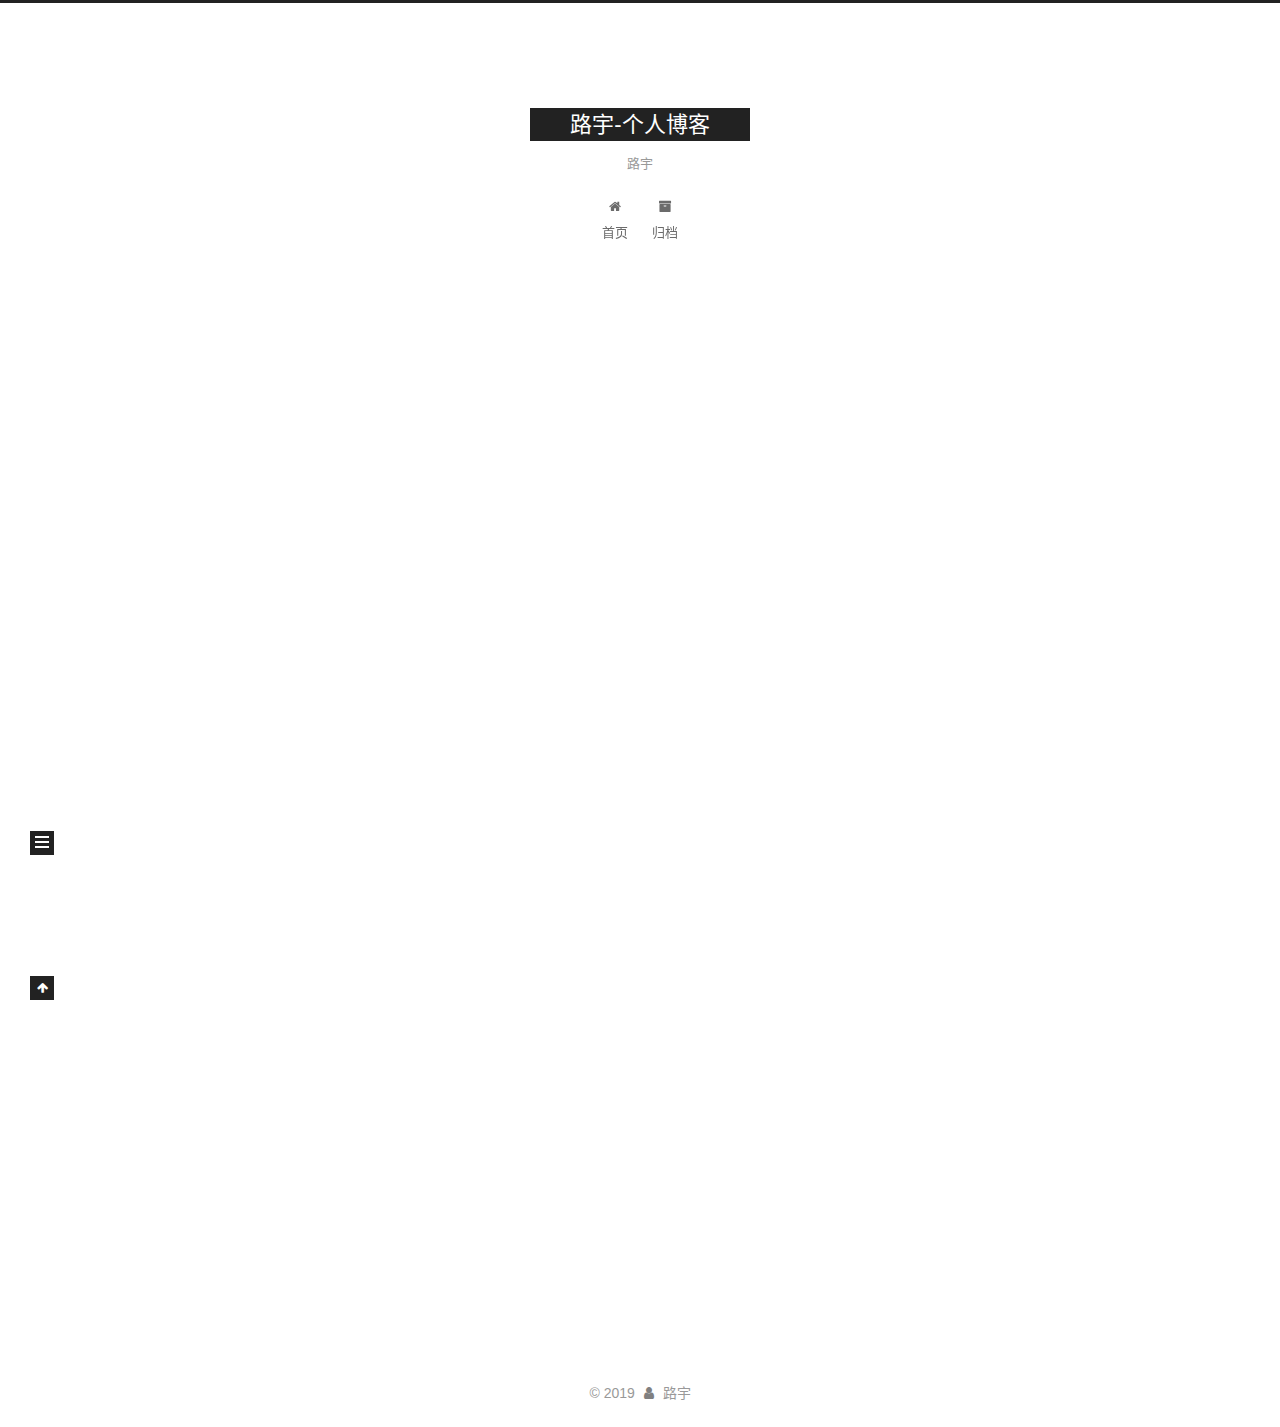
<file: 2019/07/27/hello-world/index.html>
<!DOCTYPE html>












  


<html class="theme-next muse use-motion" lang="zh-CN">
<head><meta name="generator" content="Hexo 3.9.0">
  <meta charset="UTF-8">
<meta http-equiv="X-UA-Compatible" content="IE=edge">
<meta name="viewport" content="width=device-width, initial-scale=1, maximum-scale=2">
<meta name="theme-color" content="#222">












  <link rel="apple-touch-icon" sizes="180x180" href="/images/apple-touch-icon-next.png?v=7.2.0">


  <link rel="icon" type="image/png" sizes="32x32" href="/images/favicon-32x32-next.png?v=7.2.0">


  <link rel="icon" type="image/png" sizes="16x16" href="/images/favicon-16x16-next.png?v=7.2.0">


  <link rel="mask-icon" href="/images/logo.svg?v=7.2.0" color="#222">






<link rel="stylesheet" href="/css/main.css?v=7.2.0">






<link rel="stylesheet" href="/lib/font-awesome/css/font-awesome.min.css?v=4.7.0">








<script id="hexo.configurations">
  var NexT = window.NexT || {};
  var CONFIG = {
    root: '/',
    scheme: 'Muse',
    version: '7.2.0',
    sidebar: {"position":"left","display":"post","offset":12,"onmobile":false},
    back2top: {"enable":true,"sidebar":false,"scrollpercent":false},
    copycode: {"enable":false,"show_result":false,"style":null},
    fancybox: false,
    mediumzoom: false,
    lazyload: false,
    pangu: false,
    algolia: {
      applicationID: '',
      apiKey: '',
      indexName: '',
      hits: {"per_page":10},
      labels: {"input_placeholder":"Search for Posts","hits_empty":"We didn't find any results for the search: ${query}","hits_stats":"${hits} results found in ${time} ms"}
    },
    localsearch: {"enable":false,"trigger":"auto","top_n_per_article":1,"unescape":false,"preload":false},
    search: {
      root: '/',
      path: ''
    },
    tabs: true,
    motion: {"enable":true,"async":false,"transition":{"post_block":"fadeIn","post_header":"slideDownIn","post_body":"slideDownIn","coll_header":"slideLeftIn","sidebar":"slideUpIn"}},
    translation: {
      copy_button: '复制',
      copy_success: '复制成功',
      copy_failure: '复制失败'
    }
  };
</script>

  <meta name="description" content="Welcome to Hexo! This is your very first post. Check documentation for more info. If you get any problems when using Hexo, you can find the answer in troubleshooting or you can ask me on GitHub. Quick">
<meta property="og:type" content="article">
<meta property="og:title" content="Hello World">
<meta property="og:url" content="http://luyu.ml/2019/07/27/hello-world/index.html">
<meta property="og:site_name" content="路宇-个人博客">
<meta property="og:description" content="Welcome to Hexo! This is your very first post. Check documentation for more info. If you get any problems when using Hexo, you can find the answer in troubleshooting or you can ask me on GitHub. Quick">
<meta property="og:locale" content="zh-CN">
<meta property="og:updated_time" content="2019-07-27T05:06:43.411Z">
<meta name="twitter:card" content="summary">
<meta name="twitter:title" content="Hello World">
<meta name="twitter:description" content="Welcome to Hexo! This is your very first post. Check documentation for more info. If you get any problems when using Hexo, you can find the answer in troubleshooting or you can ask me on GitHub. Quick">





  
  
  <link rel="canonical" href="http://luyu.ml/2019/07/27/hello-world/">



<script id="page.configurations">
  CONFIG.page = {
    sidebar: "",
  };
</script>

  
  <title>Hello World | 路宇-个人博客</title>
  












  <noscript>
  <style>
  .use-motion .motion-element,
  .use-motion .brand,
  .use-motion .menu-item,
  .sidebar-inner,
  .use-motion .post-block,
  .use-motion .pagination,
  .use-motion .comments,
  .use-motion .post-header,
  .use-motion .post-body,
  .use-motion .collection-title { opacity: initial; }

  .use-motion .logo,
  .use-motion .site-title,
  .use-motion .site-subtitle {
    opacity: initial;
    top: initial;
  }

  .use-motion .logo-line-before i { left: initial; }
  .use-motion .logo-line-after i { right: initial; }
  </style>
</noscript>

</head>

<body itemscope itemtype="http://schema.org/WebPage" lang="zh-CN">

  
  
    
  

  <div class="container sidebar-position-left page-post-detail">
    <div class="headband"></div>

    <header id="header" class="header" itemscope itemtype="http://schema.org/WPHeader">
      <div class="header-inner"><div class="site-brand-wrapper">
  <div class="site-meta">
    

    <div class="custom-logo-site-title">
      <a href="/" class="brand" rel="start">
        <span class="logo-line-before"><i></i></span>
        <span class="site-title">路宇-个人博客</span>
        <span class="logo-line-after"><i></i></span>
      </a>
    </div>
    
      
        <p class="site-subtitle">路宇</p>
      
    
    
  </div>

  <div class="site-nav-toggle">
    <button aria-label="切换导航栏">
      <span class="btn-bar"></span>
      <span class="btn-bar"></span>
      <span class="btn-bar"></span>
    </button>
  </div>
</div>



<nav class="site-nav">
  
    <ul id="menu" class="menu">
      
        
        
        
          
          <li class="menu-item menu-item-home">

    
    
      
    

    

    <a href="/" rel="section"><i class="menu-item-icon fa fa-fw fa-home"></i> <br>首页</a>

  </li>
        
        
        
          
          <li class="menu-item menu-item-archives">

    
    
      
    

    

    <a href="/archives/" rel="section"><i class="menu-item-icon fa fa-fw fa-archive"></i> <br>归档</a>

  </li>

      
      
    </ul>
  

  
    

  

  
</nav>



</div>
    </header>

    


    <main id="main" class="main">
      <div class="main-inner">
        <div class="content-wrap">
          
          <div id="content" class="content">
            

  <div id="posts" class="posts-expand">
      

  
  
  

  

  <article class="post post-type-normal" itemscope itemtype="http://schema.org/Article">
  
  
  
  <div class="post-block">
    <link itemprop="mainEntityOfPage" href="http://luyu.ml/2019/07/27/hello-world/">

    <span hidden itemprop="author" itemscope itemtype="http://schema.org/Person">
      <meta itemprop="name" content="路宇">
      <meta itemprop="description" content>
      <meta itemprop="image" content="/images/avatar.gif">
    </span>

    <span hidden itemprop="publisher" itemscope itemtype="http://schema.org/Organization">
      <meta itemprop="name" content="路宇-个人博客">
    </span>

    
      <header class="post-header">

        
        
          <h1 class="post-title" itemprop="name headline">Hello World

              
            
          </h1>
        

        <div class="post-meta">

          
          
          

          
            <span class="post-meta-item">
              <span class="post-meta-item-icon">
                <i class="fa fa-calendar-o"></i>
              </span>
              
                <span class="post-meta-item-text">发表于</span>
              

              
                
              

              <time title="创建时间：2019-07-27 13:06:43" itemprop="dateCreated datePublished" datetime="2019-07-27T13:06:43+08:00">2019-07-27</time>
            </span>
          

          

          

          
          

          

          

          <br>
          

          

          

        </div>
      </header>
    

    
    
    
    <div class="post-body" itemprop="articleBody">

      
      

      
        <p>Welcome to <a href="https://hexo.io/" target="_blank" rel="noopener">Hexo</a>! This is your very first post. Check <a href="https://hexo.io/docs/" target="_blank" rel="noopener">documentation</a> for more info. If you get any problems when using Hexo, you can find the answer in <a href="https://hexo.io/docs/troubleshooting.html" target="_blank" rel="noopener">troubleshooting</a> or you can ask me on <a href="https://github.com/hexojs/hexo/issues" target="_blank" rel="noopener">GitHub</a>.</p>
<h2 id="Quick-Start"><a href="#Quick-Start" class="headerlink" title="Quick Start"></a>Quick Start</h2><h3 id="Create-a-new-post"><a href="#Create-a-new-post" class="headerlink" title="Create a new post"></a>Create a new post</h3><figure class="highlight bash"><table><tr><td class="gutter"><pre><span class="line">1</span><br></pre></td><td class="code"><pre><span class="line">$ hexo new <span class="string">"My New Post"</span></span><br></pre></td></tr></table></figure>

<p>More info: <a href="https://hexo.io/docs/writing.html" target="_blank" rel="noopener">Writing</a></p>
<h3 id="Run-server"><a href="#Run-server" class="headerlink" title="Run server"></a>Run server</h3><figure class="highlight bash"><table><tr><td class="gutter"><pre><span class="line">1</span><br></pre></td><td class="code"><pre><span class="line">$ hexo server</span><br></pre></td></tr></table></figure>

<p>More info: <a href="https://hexo.io/docs/server.html" target="_blank" rel="noopener">Server</a></p>
<h3 id="Generate-static-files"><a href="#Generate-static-files" class="headerlink" title="Generate static files"></a>Generate static files</h3><figure class="highlight bash"><table><tr><td class="gutter"><pre><span class="line">1</span><br></pre></td><td class="code"><pre><span class="line">$ hexo generate</span><br></pre></td></tr></table></figure>

<p>More info: <a href="https://hexo.io/docs/generating.html" target="_blank" rel="noopener">Generating</a></p>
<h3 id="Deploy-to-remote-sites"><a href="#Deploy-to-remote-sites" class="headerlink" title="Deploy to remote sites"></a>Deploy to remote sites</h3><figure class="highlight bash"><table><tr><td class="gutter"><pre><span class="line">1</span><br></pre></td><td class="code"><pre><span class="line">$ hexo deploy</span><br></pre></td></tr></table></figure>

<p>More info: <a href="https://hexo.io/docs/deployment.html" target="_blank" rel="noopener">Deployment</a></p>

      
    </div>

    

    
      
    

    
    
    

    

    
      
    
    

    

    <footer class="post-footer">
      

      
      
      

      

      
      
    </footer>
  </div>
  
  
  
  </article>

  </div>


          </div>
          
  



        </div>
        
          
  
  <div class="sidebar-toggle">
    <div class="sidebar-toggle-line-wrap">
      <span class="sidebar-toggle-line sidebar-toggle-line-first"></span>
      <span class="sidebar-toggle-line sidebar-toggle-line-middle"></span>
      <span class="sidebar-toggle-line sidebar-toggle-line-last"></span>
    </div>
  </div>

  <aside id="sidebar" class="sidebar">
    <div class="sidebar-inner">

      

      
        <ul class="sidebar-nav motion-element">
          <li class="sidebar-nav-toc sidebar-nav-active" data-target="post-toc-wrap">
            文章目录
          </li>
          <li class="sidebar-nav-overview" data-target="site-overview-wrap">
            站点概览
          </li>
        </ul>
      

      <div class="site-overview-wrap sidebar-panel">
        <div class="site-overview">

          <div class="site-author motion-element" itemprop="author" itemscope itemtype="http://schema.org/Person">
  
  <p class="site-author-name" itemprop="name">路宇</p>
  <div class="site-description motion-element" itemprop="description"></div>
</div>


  <nav class="site-state motion-element">
    
      <div class="site-state-item site-state-posts">
        
          <a href="/archives/">
        
          <span class="site-state-item-count">1</span>
          <span class="site-state-item-name">日志</span>
        </a>
      </div>
    

    

    
  </nav>













          
          
        </div>
      </div>

      
      <!--noindex-->
        <div class="post-toc-wrap motion-element sidebar-panel sidebar-panel-active">
          <div class="post-toc">

            
            
            
            

            
              <div class="post-toc-content"><ol class="nav"><li class="nav-item nav-level-2"><a class="nav-link" href="#Quick-Start"><span class="nav-number">1.</span> <span class="nav-text">Quick Start</span></a><ol class="nav-child"><li class="nav-item nav-level-3"><a class="nav-link" href="#Create-a-new-post"><span class="nav-number">1.1.</span> <span class="nav-text">Create a new post</span></a></li><li class="nav-item nav-level-3"><a class="nav-link" href="#Run-server"><span class="nav-number">1.2.</span> <span class="nav-text">Run server</span></a></li><li class="nav-item nav-level-3"><a class="nav-link" href="#Generate-static-files"><span class="nav-number">1.3.</span> <span class="nav-text">Generate static files</span></a></li><li class="nav-item nav-level-3"><a class="nav-link" href="#Deploy-to-remote-sites"><span class="nav-number">1.4.</span> <span class="nav-text">Deploy to remote sites</span></a></li></ol></li></ol></div>
            

          </div>
        </div>
      <!--/noindex-->
      

      

    </div>
  </aside>
  <div id="sidebar-dimmer"></div>


        
      </div>
    </main>

    <footer id="footer" class="footer">
      <div class="footer-inner">
        <div class="copyright">&copy; <span itemprop="copyrightYear">2019</span>
  <span class="with-love" id="animate">
    <i class="fa fa-user"></i>
  </span>
  <span class="author" itemprop="copyrightHolder">路宇</span>

  

  
</div>









        








        
      </div>
    </footer>

    
      <div class="back-to-top">
        <i class="fa fa-arrow-up"></i>
        
      </div>
    

    

    

    

  </div>

  

<script>
  if (Object.prototype.toString.call(window.Promise) !== '[object Function]') {
    window.Promise = null;
  }
</script>
















  
  









  
  <script src="/lib/jquery/index.js?v=3.4.1"></script>

  
  <script src="/lib/velocity/velocity.min.js?v=1.2.1"></script>

  
  <script src="/lib/velocity/velocity.ui.min.js?v=1.2.1"></script>




  <script src="/js/utils.js?v=7.2.0"></script>

  <script src="/js/motion.js?v=7.2.0"></script>



  
  


  <script src="/js/schemes/muse.js?v=7.2.0"></script>



  
  <script src="/js/scrollspy.js?v=7.2.0"></script>
<script src="/js/post-details.js?v=7.2.0"></script>



  <script src="/js/next-boot.js?v=7.2.0"></script>

  

  

  


  























<script>
// GET RESPONSIVE HEIGHT PASSED FROM IFRAME

window.addEventListener("message", function(e) {
  var data = e.data;
  if ((typeof data === 'string') && (data.indexOf('ciu_embed') > -1)) {
    var featureID = data.split(':')[1];
    var height = data.split(':')[2];
    $(`iframe[data-feature=${featureID}]`).height(parseInt(height) + 30);
  }
}, false);
</script>








  

</body>
</html>
</file>
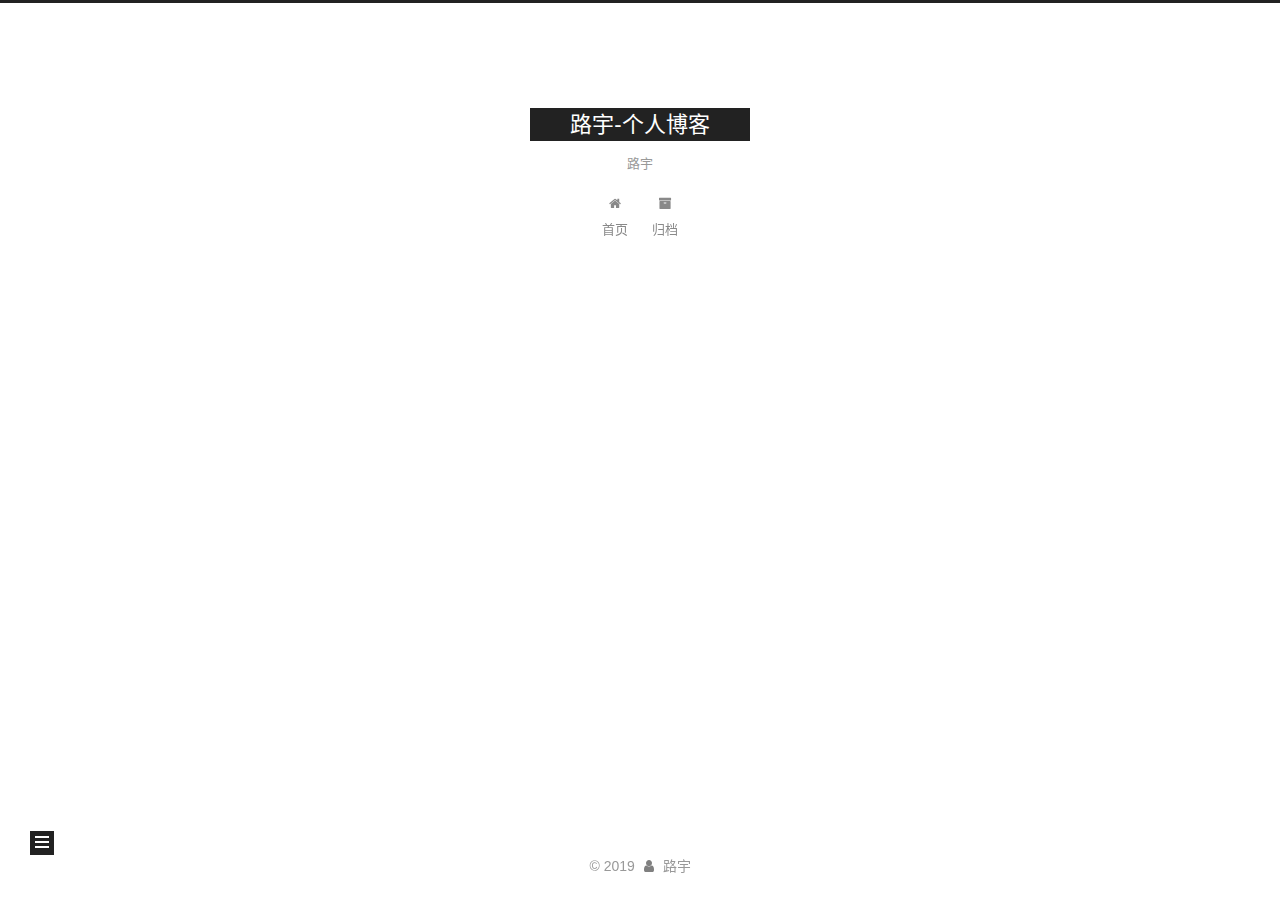
<file: 2019/08/12/努力/index.html>
<!DOCTYPE html>












  


<html class="theme-next muse use-motion" lang="zh-CN">
<head><meta name="generator" content="Hexo 3.9.0">
  <meta charset="UTF-8">
<meta http-equiv="X-UA-Compatible" content="IE=edge">
<meta name="viewport" content="width=device-width, initial-scale=1, maximum-scale=2">
<meta name="theme-color" content="#222">












  <link rel="apple-touch-icon" sizes="180x180" href="/images/apple-touch-icon-next.png?v=7.2.0">


  <link rel="icon" type="image/png" sizes="32x32" href="/images/favicon-32x32-next.png?v=7.2.0">


  <link rel="icon" type="image/png" sizes="16x16" href="/images/favicon-16x16-next.png?v=7.2.0">


  <link rel="mask-icon" href="/images/logo.svg?v=7.2.0" color="#222">






<link rel="stylesheet" href="/css/main.css?v=7.2.0">






<link rel="stylesheet" href="/lib/font-awesome/css/font-awesome.min.css?v=4.7.0">








<script id="hexo.configurations">
  var NexT = window.NexT || {};
  var CONFIG = {
    root: '/',
    scheme: 'Muse',
    version: '7.2.0',
    sidebar: {"position":"left","display":"post","offset":12,"onmobile":false},
    back2top: {"enable":true,"sidebar":false,"scrollpercent":false},
    copycode: {"enable":false,"show_result":false,"style":null},
    fancybox: false,
    mediumzoom: false,
    lazyload: false,
    pangu: false,
    algolia: {
      applicationID: '',
      apiKey: '',
      indexName: '',
      hits: {"per_page":10},
      labels: {"input_placeholder":"Search for Posts","hits_empty":"We didn't find any results for the search: ${query}","hits_stats":"${hits} results found in ${time} ms"}
    },
    localsearch: {"enable":false,"trigger":"auto","top_n_per_article":1,"unescape":false,"preload":false},
    search: {
      root: '/',
      path: ''
    },
    tabs: true,
    motion: {"enable":true,"async":false,"transition":{"post_block":"fadeIn","post_header":"slideDownIn","post_body":"slideDownIn","coll_header":"slideLeftIn","sidebar":"slideUpIn"}},
    translation: {
      copy_button: '复制',
      copy_success: '复制成功',
      copy_failure: '复制失败'
    }
  };
</script>

  <meta name="description" content="虽然努力不一定能成功，但只有努力才有成功的可能，不管过去是否失败过，也不管未来是否会成功，只需让自己在当下保持努力">
<meta property="og:type" content="article">
<meta property="og:title" content="努力">
<meta property="og:url" content="http://luyu.ml/2019/08/12/努力/index.html">
<meta property="og:site_name" content="路宇-个人博客">
<meta property="og:description" content="虽然努力不一定能成功，但只有努力才有成功的可能，不管过去是否失败过，也不管未来是否会成功，只需让自己在当下保持努力">
<meta property="og:locale" content="zh-CN">
<meta property="og:updated_time" content="2019-08-23T09:53:07.404Z">
<meta name="twitter:card" content="summary">
<meta name="twitter:title" content="努力">
<meta name="twitter:description" content="虽然努力不一定能成功，但只有努力才有成功的可能，不管过去是否失败过，也不管未来是否会成功，只需让自己在当下保持努力">





  
  
  <link rel="canonical" href="http://luyu.ml/2019/08/12/努力/">



<script id="page.configurations">
  CONFIG.page = {
    sidebar: "",
  };
</script>

  
  <title>努力 | 路宇-个人博客</title>
  












  <noscript>
  <style>
  .use-motion .motion-element,
  .use-motion .brand,
  .use-motion .menu-item,
  .sidebar-inner,
  .use-motion .post-block,
  .use-motion .pagination,
  .use-motion .comments,
  .use-motion .post-header,
  .use-motion .post-body,
  .use-motion .collection-title { opacity: initial; }

  .use-motion .logo,
  .use-motion .site-title,
  .use-motion .site-subtitle {
    opacity: initial;
    top: initial;
  }

  .use-motion .logo-line-before i { left: initial; }
  .use-motion .logo-line-after i { right: initial; }
  </style>
</noscript>

</head>

<body itemscope itemtype="http://schema.org/WebPage" lang="zh-CN">

  
  
    
  

  <div class="container sidebar-position-left page-post-detail">
    <div class="headband"></div>

    <header id="header" class="header" itemscope itemtype="http://schema.org/WPHeader">
      <div class="header-inner"><div class="site-brand-wrapper">
  <div class="site-meta">
    

    <div class="custom-logo-site-title">
      <a href="/" class="brand" rel="start">
        <span class="logo-line-before"><i></i></span>
        <span class="site-title">路宇-个人博客</span>
        <span class="logo-line-after"><i></i></span>
      </a>
    </div>
    
      
        <p class="site-subtitle">路宇</p>
      
    
    
  </div>

  <div class="site-nav-toggle">
    <button aria-label="切换导航栏">
      <span class="btn-bar"></span>
      <span class="btn-bar"></span>
      <span class="btn-bar"></span>
    </button>
  </div>
</div>



<nav class="site-nav">
  
    <ul id="menu" class="menu">
      
        
        
        
          
          <li class="menu-item menu-item-home">

    
    
      
    

    

    <a href="/" rel="section"><i class="menu-item-icon fa fa-fw fa-home"></i> <br>首页</a>

  </li>
        
        
        
          
          <li class="menu-item menu-item-archives">

    
    
      
    

    

    <a href="/archives/" rel="section"><i class="menu-item-icon fa fa-fw fa-archive"></i> <br>归档</a>

  </li>

      
      
    </ul>
  

  
    

  

  
</nav>



</div>
    </header>

    


    <main id="main" class="main">
      <div class="main-inner">
        <div class="content-wrap">
          
          <div id="content" class="content">
            

  <div id="posts" class="posts-expand">
      

  
  
  

  

  <article class="post post-type-normal" itemscope itemtype="http://schema.org/Article">
  
  
  
  <div class="post-block">
    <link itemprop="mainEntityOfPage" href="http://luyu.ml/2019/08/12/努力/">

    <span hidden itemprop="author" itemscope itemtype="http://schema.org/Person">
      <meta itemprop="name" content="路宇">
      <meta itemprop="description" content>
      <meta itemprop="image" content="/images/avatar.gif">
    </span>

    <span hidden itemprop="publisher" itemscope itemtype="http://schema.org/Organization">
      <meta itemprop="name" content="路宇-个人博客">
    </span>

    
      <header class="post-header">

        
        
          <h1 class="post-title" itemprop="name headline">努力

              
            
          </h1>
        

        <div class="post-meta">

          
          
          

          
            <span class="post-meta-item">
              <span class="post-meta-item-icon">
                <i class="fa fa-calendar-o"></i>
              </span>
              
                <span class="post-meta-item-text">发表于</span>
              

              
                
              

              <time title="创建时间：2019-08-12 16:28:56" itemprop="dateCreated datePublished" datetime="2019-08-12T16:28:56+08:00">2019-08-12</time>
            </span>
          

          
            

            
              <span class="post-meta-item">
                <span class="post-meta-item-icon">
                  <i class="fa fa-calendar-check-o"></i>
                </span>
                
                  <span class="post-meta-item-text">更新于</span>
                
                <time title="修改时间：2019-08-23 17:53:07" itemprop="dateModified" datetime="2019-08-23T17:53:07+08:00">2019-08-23</time>
              </span>
            
          

          

          
          

          

          

          <br>
          

          

          

        </div>
      </header>
    

    
    
    
    <div class="post-body" itemprop="articleBody">

      
      

      
        <p><strong>虽然努力不一定能成功，但只有努力才有成功的可能，不管过去是否失败过，也不管未来是否会成功，只需让自己在当下保持努力</strong></p>

      
    </div>

    

    
      
    

    
    
    

    

    
      
    
    

    

    <footer class="post-footer">
      

      
      
      

      
        <div class="post-nav">
          <div class="post-nav-next post-nav-item">
            
          </div>

          <span class="post-nav-divider"></span>

          <div class="post-nav-prev post-nav-item">
            
              <a href="/2019/08/23/iptables教程/" rel="prev" title="iptables教程">
                iptables教程 <i class="fa fa-chevron-right"></i>
              </a>
            
          </div>
        </div>
      

      
      
    </footer>
  </div>
  
  
  
  </article>

  </div>


          </div>
          
  



        </div>
        
          
  
  <div class="sidebar-toggle">
    <div class="sidebar-toggle-line-wrap">
      <span class="sidebar-toggle-line sidebar-toggle-line-first"></span>
      <span class="sidebar-toggle-line sidebar-toggle-line-middle"></span>
      <span class="sidebar-toggle-line sidebar-toggle-line-last"></span>
    </div>
  </div>

  <aside id="sidebar" class="sidebar">
    <div class="sidebar-inner">

      

      

      <div class="site-overview-wrap sidebar-panel sidebar-panel-active">
        <div class="site-overview">

          <div class="site-author motion-element" itemprop="author" itemscope itemtype="http://schema.org/Person">
  
  <p class="site-author-name" itemprop="name">路宇</p>
  <div class="site-description motion-element" itemprop="description"></div>
</div>


  <nav class="site-state motion-element">
    
      <div class="site-state-item site-state-posts">
        
          <a href="/archives/">
        
          <span class="site-state-item-count">6</span>
          <span class="site-state-item-name">日志</span>
        </a>
      </div>
    

    

    
  </nav>













          
          
        </div>
      </div>

      

      

    </div>
  </aside>
  <div id="sidebar-dimmer"></div>


        
      </div>
    </main>

    <footer id="footer" class="footer">
      <div class="footer-inner">
        <div class="copyright">&copy; <span itemprop="copyrightYear">2019</span>
  <span class="with-love" id="animate">
    <i class="fa fa-user"></i>
  </span>
  <span class="author" itemprop="copyrightHolder">路宇</span>

  

  
</div>









        








        
      </div>
    </footer>

    
      <div class="back-to-top">
        <i class="fa fa-arrow-up"></i>
        
      </div>
    

    

    

    

  </div>

  

<script>
  if (Object.prototype.toString.call(window.Promise) !== '[object Function]') {
    window.Promise = null;
  }
</script>
















  
  









  
  <script src="/lib/jquery/index.js?v=3.4.1"></script>

  
  <script src="/lib/velocity/velocity.min.js?v=1.2.1"></script>

  
  <script src="/lib/velocity/velocity.ui.min.js?v=1.2.1"></script>




  <script src="/js/utils.js?v=7.2.0"></script>

  <script src="/js/motion.js?v=7.2.0"></script>



  
  


  <script src="/js/schemes/muse.js?v=7.2.0"></script>



  
  <script src="/js/scrollspy.js?v=7.2.0"></script>
<script src="/js/post-details.js?v=7.2.0"></script>



  <script src="/js/next-boot.js?v=7.2.0"></script>

  

  

  


  























<script>
// GET RESPONSIVE HEIGHT PASSED FROM IFRAME

window.addEventListener("message", function(e) {
  var data = e.data;
  if ((typeof data === 'string') && (data.indexOf('ciu_embed') > -1)) {
    var featureID = data.split(':')[1];
    var height = data.split(':')[2];
    $(`iframe[data-feature=${featureID}]`).height(parseInt(height) + 30);
  }
}, false);
</script>








  

</body>
</html>
</file>
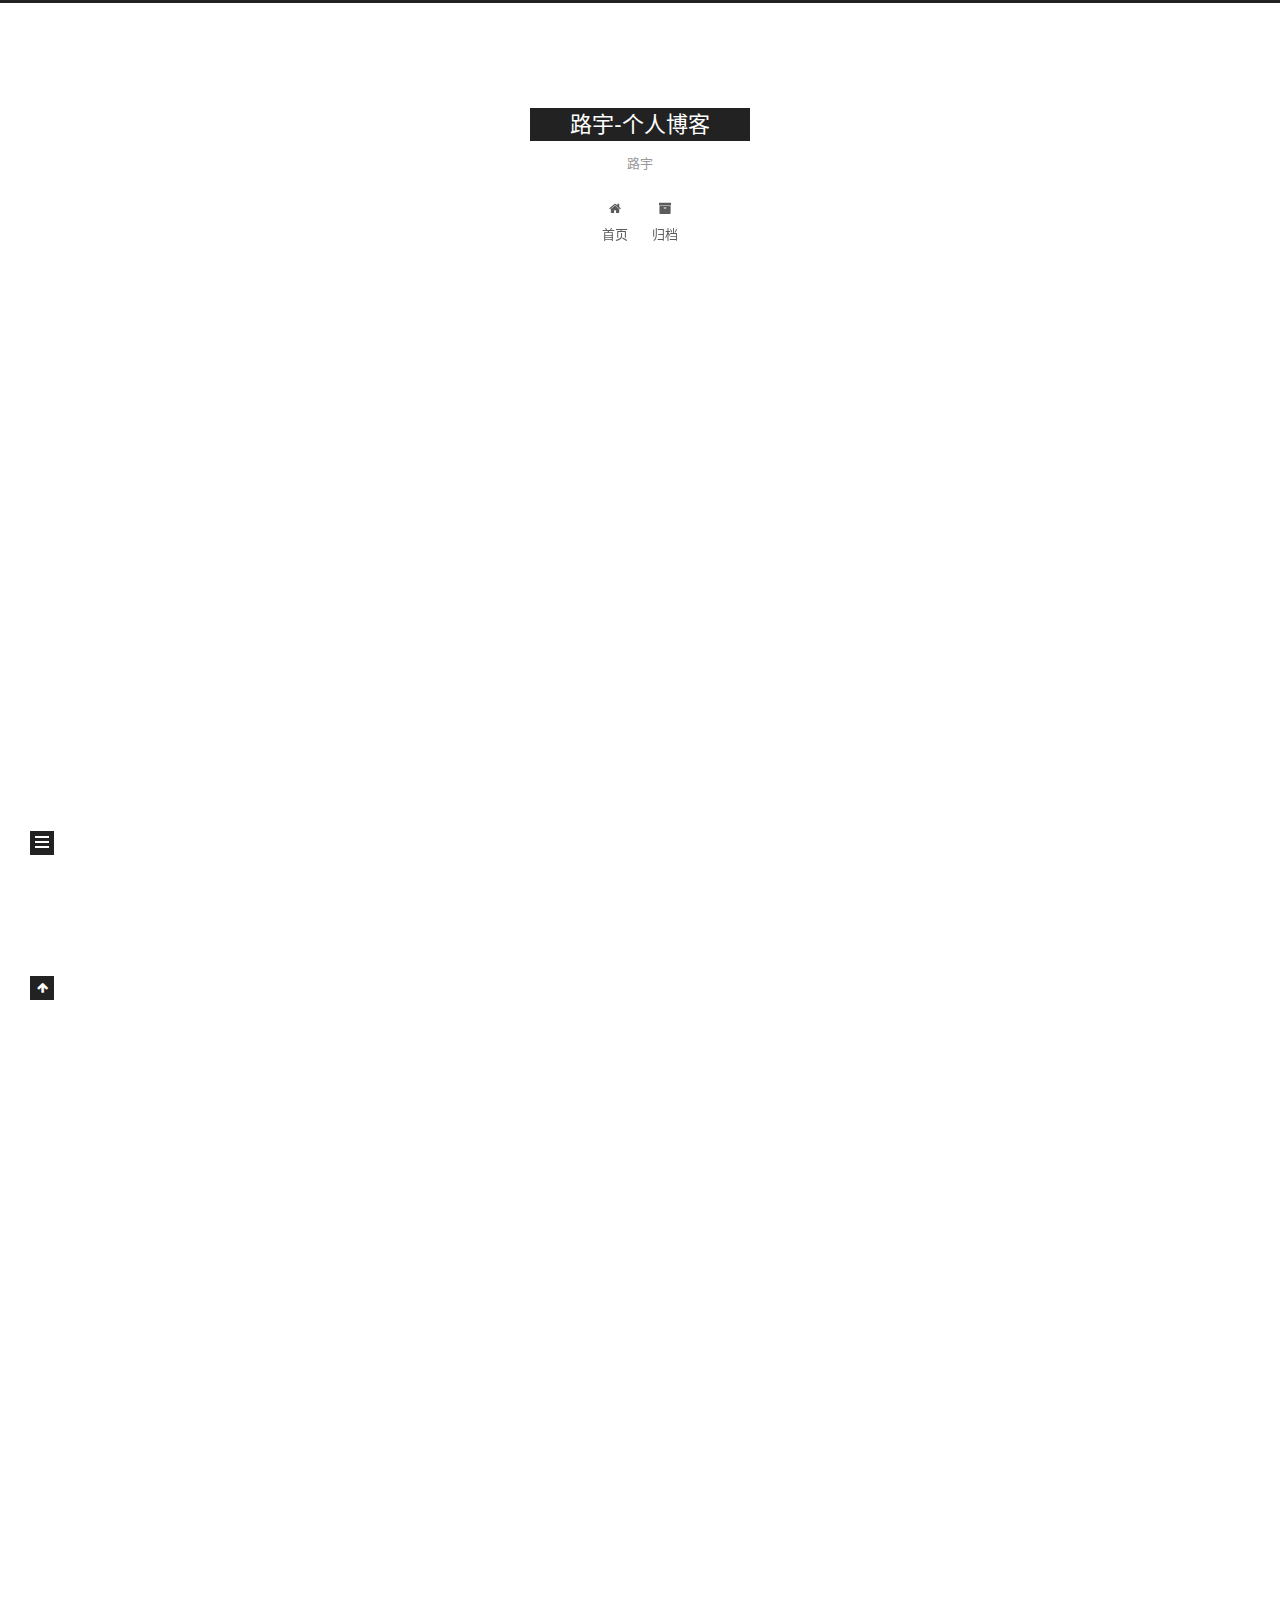
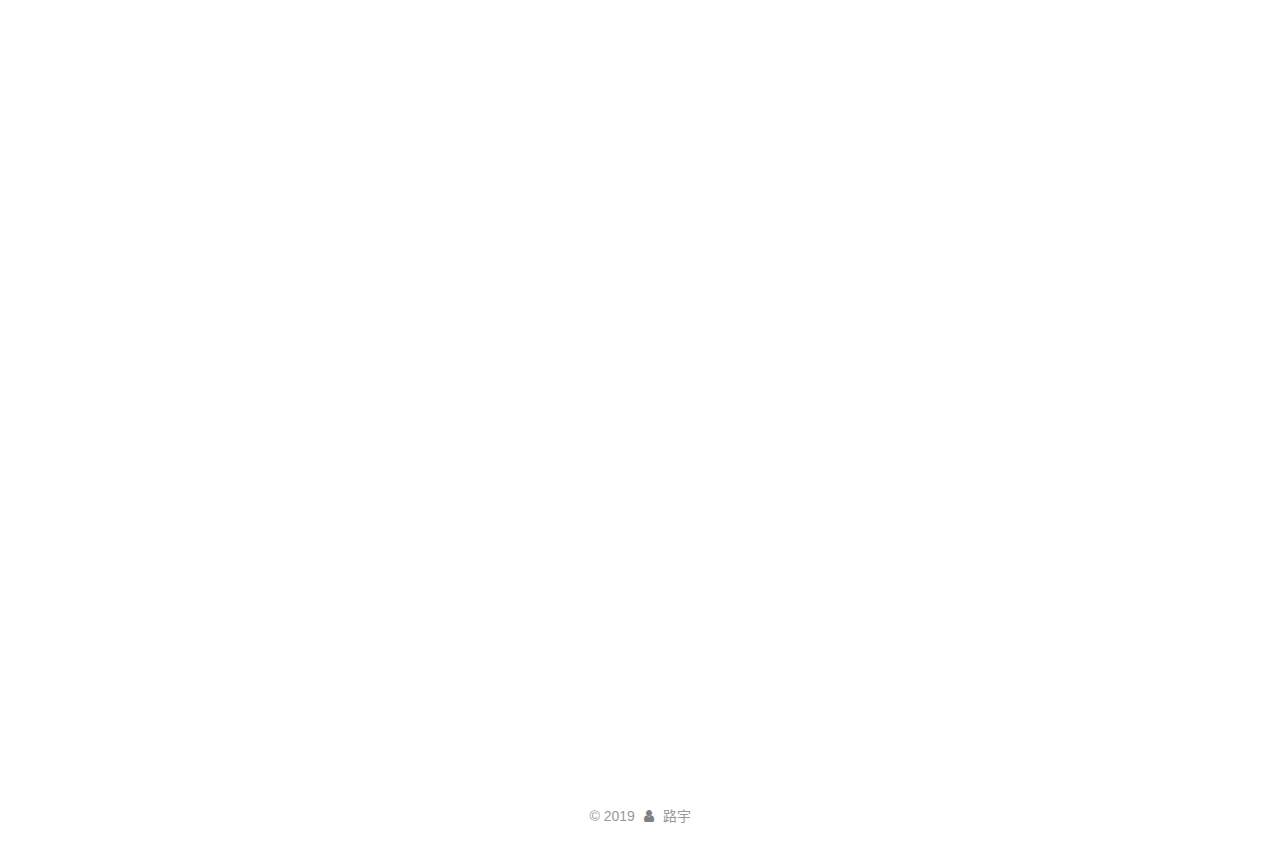
<file: 2019/08/23/iptables教程/index.html>
<!DOCTYPE html>












  


<html class="theme-next muse use-motion" lang="zh-CN">
<head><meta name="generator" content="Hexo 3.9.0">
  <meta charset="UTF-8">
<meta http-equiv="X-UA-Compatible" content="IE=edge">
<meta name="viewport" content="width=device-width, initial-scale=1, maximum-scale=2">
<meta name="theme-color" content="#222">












  <link rel="apple-touch-icon" sizes="180x180" href="/images/apple-touch-icon-next.png?v=7.2.0">


  <link rel="icon" type="image/png" sizes="32x32" href="/images/favicon-32x32-next.png?v=7.2.0">


  <link rel="icon" type="image/png" sizes="16x16" href="/images/favicon-16x16-next.png?v=7.2.0">


  <link rel="mask-icon" href="/images/logo.svg?v=7.2.0" color="#222">






<link rel="stylesheet" href="/css/main.css?v=7.2.0">






<link rel="stylesheet" href="/lib/font-awesome/css/font-awesome.min.css?v=4.7.0">








<script id="hexo.configurations">
  var NexT = window.NexT || {};
  var CONFIG = {
    root: '/',
    scheme: 'Muse',
    version: '7.2.0',
    sidebar: {"position":"left","display":"post","offset":12,"onmobile":false},
    back2top: {"enable":true,"sidebar":false,"scrollpercent":false},
    copycode: {"enable":false,"show_result":false,"style":null},
    fancybox: false,
    mediumzoom: false,
    lazyload: false,
    pangu: false,
    algolia: {
      applicationID: '',
      apiKey: '',
      indexName: '',
      hits: {"per_page":10},
      labels: {"input_placeholder":"Search for Posts","hits_empty":"We didn't find any results for the search: ${query}","hits_stats":"${hits} results found in ${time} ms"}
    },
    localsearch: {"enable":false,"trigger":"auto","top_n_per_article":1,"unescape":false,"preload":false},
    search: {
      root: '/',
      path: ''
    },
    tabs: true,
    motion: {"enable":true,"async":false,"transition":{"post_block":"fadeIn","post_header":"slideDownIn","post_body":"slideDownIn","coll_header":"slideLeftIn","sidebar":"slideUpIn"}},
    translation: {
      copy_button: '复制',
      copy_success: '复制成功',
      copy_failure: '复制失败'
    }
  };
</script>

  <meta name="description" content="iptables教程安装配置: 配置文件 /etc/sysconfig/iptables  启动服务 /etc/init.d/iptables startchkconfig –list iptables  iptables概述三个表  filter 负责过滤数据包，包括的规则链有，input，output和forward； nat 则涉及到网络地址转换，包括的规则链有。prerouting，pos">
<meta property="og:type" content="article">
<meta property="og:title" content="iptables教程">
<meta property="og:url" content="http://luyu.ml/2019/08/23/iptables教程/index.html">
<meta property="og:site_name" content="路宇-个人博客">
<meta property="og:description" content="iptables教程安装配置: 配置文件 /etc/sysconfig/iptables  启动服务 /etc/init.d/iptables startchkconfig –list iptables  iptables概述三个表  filter 负责过滤数据包，包括的规则链有，input，output和forward； nat 则涉及到网络地址转换，包括的规则链有。prerouting，pos">
<meta property="og:locale" content="zh-CN">
<meta property="og:image" content="http://luyu.ml/images/iptables1.png">
<meta property="og:image" content="http://luyu.ml/images/iptables2.png">
<meta property="og:image" content="http://luyu.ml/images/iptables1.png">
<meta property="og:updated_time" content="2019-08-24T07:49:53.617Z">
<meta name="twitter:card" content="summary">
<meta name="twitter:title" content="iptables教程">
<meta name="twitter:description" content="iptables教程安装配置: 配置文件 /etc/sysconfig/iptables  启动服务 /etc/init.d/iptables startchkconfig –list iptables  iptables概述三个表  filter 负责过滤数据包，包括的规则链有，input，output和forward； nat 则涉及到网络地址转换，包括的规则链有。prerouting，pos">
<meta name="twitter:image" content="http://luyu.ml/images/iptables1.png">





  
  
  <link rel="canonical" href="http://luyu.ml/2019/08/23/iptables教程/">



<script id="page.configurations">
  CONFIG.page = {
    sidebar: "",
  };
</script>

  
  <title>iptables教程 | 路宇-个人博客</title>
  












  <noscript>
  <style>
  .use-motion .motion-element,
  .use-motion .brand,
  .use-motion .menu-item,
  .sidebar-inner,
  .use-motion .post-block,
  .use-motion .pagination,
  .use-motion .comments,
  .use-motion .post-header,
  .use-motion .post-body,
  .use-motion .collection-title { opacity: initial; }

  .use-motion .logo,
  .use-motion .site-title,
  .use-motion .site-subtitle {
    opacity: initial;
    top: initial;
  }

  .use-motion .logo-line-before i { left: initial; }
  .use-motion .logo-line-after i { right: initial; }
  </style>
</noscript>

</head>

<body itemscope itemtype="http://schema.org/WebPage" lang="zh-CN">

  
  
    
  

  <div class="container sidebar-position-left page-post-detail">
    <div class="headband"></div>

    <header id="header" class="header" itemscope itemtype="http://schema.org/WPHeader">
      <div class="header-inner"><div class="site-brand-wrapper">
  <div class="site-meta">
    

    <div class="custom-logo-site-title">
      <a href="/" class="brand" rel="start">
        <span class="logo-line-before"><i></i></span>
        <span class="site-title">路宇-个人博客</span>
        <span class="logo-line-after"><i></i></span>
      </a>
    </div>
    
      
        <p class="site-subtitle">路宇</p>
      
    
    
  </div>

  <div class="site-nav-toggle">
    <button aria-label="切换导航栏">
      <span class="btn-bar"></span>
      <span class="btn-bar"></span>
      <span class="btn-bar"></span>
    </button>
  </div>
</div>



<nav class="site-nav">
  
    <ul id="menu" class="menu">
      
        
        
        
          
          <li class="menu-item menu-item-home">

    
    
      
    

    

    <a href="/" rel="section"><i class="menu-item-icon fa fa-fw fa-home"></i> <br>首页</a>

  </li>
        
        
        
          
          <li class="menu-item menu-item-archives">

    
    
      
    

    

    <a href="/archives/" rel="section"><i class="menu-item-icon fa fa-fw fa-archive"></i> <br>归档</a>

  </li>

      
      
    </ul>
  

  
    

  

  
</nav>



</div>
    </header>

    


    <main id="main" class="main">
      <div class="main-inner">
        <div class="content-wrap">
          
          <div id="content" class="content">
            

  <div id="posts" class="posts-expand">
      

  
  
  

  

  <article class="post post-type-normal" itemscope itemtype="http://schema.org/Article">
  
  
  
  <div class="post-block">
    <link itemprop="mainEntityOfPage" href="http://luyu.ml/2019/08/23/iptables教程/">

    <span hidden itemprop="author" itemscope itemtype="http://schema.org/Person">
      <meta itemprop="name" content="路宇">
      <meta itemprop="description" content>
      <meta itemprop="image" content="/images/avatar.gif">
    </span>

    <span hidden itemprop="publisher" itemscope itemtype="http://schema.org/Organization">
      <meta itemprop="name" content="路宇-个人博客">
    </span>

    
      <header class="post-header">

        
        
          <h1 class="post-title" itemprop="name headline">iptables教程

              
            
          </h1>
        

        <div class="post-meta">

          
          
          

          
            <span class="post-meta-item">
              <span class="post-meta-item-icon">
                <i class="fa fa-calendar-o"></i>
              </span>
              
                <span class="post-meta-item-text">发表于</span>
              

              
                
              

              <time title="创建时间：2019-08-23 17:51:52" itemprop="dateCreated datePublished" datetime="2019-08-23T17:51:52+08:00">2019-08-23</time>
            </span>
          

          
            

            
              <span class="post-meta-item">
                <span class="post-meta-item-icon">
                  <i class="fa fa-calendar-check-o"></i>
                </span>
                
                  <span class="post-meta-item-text">更新于</span>
                
                <time title="修改时间：2019-08-24 15:49:53" itemprop="dateModified" datetime="2019-08-24T15:49:53+08:00">2019-08-24</time>
              </span>
            
          

          

          
          

          

          

          <br>
          

          

          

        </div>
      </header>
    

    
    
    
    <div class="post-body" itemprop="articleBody">

      
      

      
        <h1 id="iptables教程"><a href="#iptables教程" class="headerlink" title="iptables教程"></a>iptables教程</h1><h2 id="安装配置"><a href="#安装配置" class="headerlink" title="安装配置:"></a>安装配置:</h2><blockquote>
<p>配置文件 /etc/sysconfig/iptables</p>
</blockquote>
<h2 id="启动服务"><a href="#启动服务" class="headerlink" title="启动服务"></a>启动服务</h2><blockquote>
<p>/etc/init.d/iptables start<br>chkconfig –list iptables</p>
</blockquote>
<h2 id="iptables概述"><a href="#iptables概述" class="headerlink" title="iptables概述"></a>iptables概述</h2><h3 id="三个表"><a href="#三个表" class="headerlink" title="三个表"></a>三个表</h3><blockquote>
<ul>
<li>filter 负责过滤数据包，包括的规则链有，input，output和forward；</li>
<li>nat 则涉及到网络地址转换，包括的规则链有。prerouting，postrouting和output；</li>
<li>mangle 表则主要应用在修改数据包内容上，用来做流量整形的，给数据包打个标识，默认的规则链有：INPUT，OUTPUT，NAT，POSTROUTING，PREROUTING；</li>
</ul>
</blockquote>
<h3 id="五个链"><a href="#五个链" class="headerlink" title="五个链"></a>五个链</h3><blockquote>
<ul>
<li>input 匹配目标IP是本机的数据包</li>
<li>output 出口数据包，</li>
<li>forward 匹配经流本机的数据包</li>
<li>prerouting 用来修改目的地址，用来做DNAT。如：把内网中的80端口映射到路由器外网端口上</li>
<li>postrouting 用来修改源地址用来做SNAT。如：内网通过路由器NAT转换功能实现通过一个公网IP地址上网</li>
</ul>
</blockquote>
<h3 id="总结：iptables三个表，5个链接，结构如图："><a href="#总结：iptables三个表，5个链接，结构如图：" class="headerlink" title="总结：iptables三个表，5个链接，结构如图："></a>总结：iptables三个表，5个链接，结构如图：</h3><p><img src="/images/iptables1.png" alt="三个表" title="三个表"></p>
<p><strong>Raw表：用于处理异常，包括的规则链有，prerouting，output；一般使用不到</strong></p>
<h2 id="iptables操作命令"><a href="#iptables操作命令" class="headerlink" title="iptables操作命令"></a>iptables操作命令</h2><h3 id="Iptables过滤封包流程"><a href="#Iptables过滤封包流程" class="headerlink" title="Iptables过滤封包流程"></a>Iptables过滤封包流程</h3><p><img src="/images/iptables2.png" alt="过滤封包流程图" title="过滤封包流程图"></p>
<h4 id="总结：整体数据包分两类："><a href="#总结：整体数据包分两类：" class="headerlink" title="总结：整体数据包分两类："></a>总结：整体数据包分两类：</h4><blockquote>
<p>1.发给防火墙本身的数据包；<br>2.需要经过防火墙的软件包；</p>
</blockquote>
<h3 id="表间的优先顺序"><a href="#表间的优先顺序" class="headerlink" title="表间的优先顺序"></a>表间的优先顺序</h3><blockquote>
<ul>
<li><input disabled type="checkbox"> raw &gt; mangle &gt; nat &gt;filter</li>
</ul>
</blockquote>
<h3 id="链间的匹配顺序"><a href="#链间的匹配顺序" class="headerlink" title="链间的匹配顺序"></a>链间的匹配顺序</h3><blockquote>
<ul>
<li><input disabled type="checkbox"> 入站数据：PREROUTING、INPUT</li>
<li><input disabled type="checkbox"> 出站数据：OUTPUT、POSTROUTING</li>
<li><input disabled type="checkbox"> 转发数据：PREROUTING、FOREARD、PODTROUTING</li>
</ul>
</blockquote>
<h3 id="链内的匹配顺序"><a href="#链内的匹配顺序" class="headerlink" title="链内的匹配顺序"></a>链内的匹配顺序</h3><blockquote>
<ul>
<li><input disabled type="checkbox"> 自上向下按顺序依次进行检查，找到匹配的规则即停止（LOG选项表示记录相关日志）</li>
<li><input disabled type="checkbox"> 若在该链内找不到相匹配的规则，则按该链的默认策略处理（未修改的状况下，默认策略为允许）</li>
</ul>
</blockquote>
<h3 id="iptables命令的语法格式"><a href="#iptables命令的语法格式" class="headerlink" title="iptables命令的语法格式"></a>iptables命令的语法格式</h3><blockquote>
<ul>
<li><input disabled type="checkbox"> iptabls [-t 表名] 管理选项 [链名] [条件匹配] [-j 目标动作或跳转]</li>
</ul>
</blockquote>
<h3 id="注意事项"><a href="#注意事项" class="headerlink" title="注意事项"></a>注意事项</h3><blockquote>
<ul>
<li><input disabled type="checkbox"> 不指定表名时，默认表示filter表</li>
<li><input disabled type="checkbox"> 不指定链名时，默认表示该表内所有链</li>
<li><input disabled type="checkbox"> 除非设置规则链的缺省策略，否则需要指定匹配条件</li>
</ul>
</blockquote>
<h3 id="iptables-语法总结："><a href="#iptables-语法总结：" class="headerlink" title="iptables 语法总结："></a>iptables 语法总结：</h3><p><img src="/images/iptables1.png" alt="三个表" title="三个表"></p>
<h3 id="1-iptables命令使用的方法"><a href="#1-iptables命令使用的方法" class="headerlink" title="1 : iptables命令使用的方法"></a>1 : iptables命令使用的方法</h3><ul>
<li>iptables [-t 要操作的表] &lt;操作命令&gt; [要操作的链] [规则号码] [匹配条件] [-j 匹配到以后的动作]</li>
<li>操作命令( -A、-I、-D、-P、-F)</li>
<li>查看命令(-[vnx]L)<blockquote>
<p><strong>-A &lt;链名&gt;  APPEND，追加一条规则(放到最后)</strong><br>iptables -t filter -A INPUT -j DROP #拒绝所有人访问服务器<br><br><strong>-D &lt;链名&gt; &lt;规则号码 | 具体规则内容&gt; DELETE，删除一条规则</strong><br><br>例如：<br></p>
<blockquote>
<p><strong>iptables -D INPUT 1</strong>（删除filter表INPUT链中的第一条规则，不管他的内容）<br><br><strong>iptables -P INPUT DROP</strong>    (设置filter表INPUT链的默认规则是DROP)<br></p>
</blockquote>
<p><strong>-F [链名] FLUSH,清楚规则</strong><br><br><strong>例如：<br></strong></p>
<blockquote>
<p><strong>iptables -t filter -A INPUT -j DROP</strong> #添加规则<br><br><strong>iptables -F INPUT</strong> #清除INPUT链上的规则<br><br><strong>iptables -F</strong> #清除filter表中所有链上的规则<br><br><strong>iptables -t nat -F</strong> #清除NAT表中所有链上的规则<br><br><strong>iptables -t nat -F PREROUTING</strong> #清除NAT表中PREROUTING链上的规则<br></p>
</blockquote>
<p> <strong>注意:</strong><br></p>
<blockquote>
<p>1、-F 仅仅是清空链中规则，并不影响-P 设置的默认规则<br><br>2、 -P 设置了DROP后，使用 -F 一定要小心！！！<br><br>3、如果不写链名，默认清空某表里所有链名的所有规则<br></p>
</blockquote>
<h4 id="L-链名-LIST-列出规则"><a href="#L-链名-LIST-列出规则" class="headerlink" title="-L [链名] LIST,列出规则"></a>-L [链名] LIST,列出规则</h4><blockquote>
<p><strong>v : 显示详细信息，包括每条规则的匹配包数量和匹配字节数</strong><br><br><strong>x : 在 v 的基础上，禁止自动单位换算（k，M）</strong><br><br><strong>n : 只显示IP地址和端口号码，不显示域名和服务名称</strong><br></p>
<p><strong>iptables -L</strong> #粗略列出filter表所有链几所有规则<br><br><strong>iptables -t nat -vnL</strong> #用详细方式列出 nat 表所有链的所有规则，只显示IP地址和端口号<br><br><strong>iptables -t nat -vxnL PREROUTING</strong> #用详细方式列出 nat 表 PREROUYING 链的所有规则以及详细数字，不反解</p>
</blockquote>
</blockquote>
</li>
</ul>
<h3 id="匹配条件"><a href="#匹配条件" class="headerlink" title="匹配条件"></a>匹配条件</h3><ul>
<li>流入、流出接口 <strong>( -i、 -o )</strong></li>
<li>来源、目的地址 <strong>( -s、 -d )</strong></li>
<li>协议类型 <strong>( -p )</strong></li>
<li>来源、目的端口 <strong>( –sport、 –dport )</strong></li>
</ul>
<h4 id="按网络接口匹配"><a href="#按网络接口匹配" class="headerlink" title="按网络接口匹配"></a>按网络接口匹配</h4><blockquote>
<p>&emsp;<strong>-i &lt;匹配数据进入的网络接口&gt;  #此参数主要应用于nat表，例如目标地址转换</strong><br><br><strong>例如：</strong><br><br>&emsp;<strong>-i ech0</strong><br><br>&emsp;&emsp;匹配是否从网络 ech0 进来<br><br>&emsp;<strong>-i ppp0</strong><br><br>&emsp;&emsp;匹配是否从网络 ppp0 进来<br></p>
<p><strong>-o 匹配数据流出的网络接口<br>&emsp;&emsp;</strong><br>例如：<br><br>&emsp;&emsp;&emsp;<strong>-o echo<br>&emsp;&emsp;&emsp;-o ppp0</strong><br><br>iptables -t nat -o ech0 条件 动作</p>
</blockquote>
<h4 id="按来源目的地址匹配"><a href="#按来源目的地址匹配" class="headerlink" title="按来源目的地址匹配"></a>按来源目的地址匹配</h4><blockquote>
<p>-s &lt;匹配来源地址&gt;<br><br>&emsp;可以是IP，NET，DOMAIN，也可空（任何地址）</p>
<p><strong>例如：</strong><br></p>
<blockquote>
<p>&emsp; &emsp;- s 192.168.0.1 匹配来自192.168.0.1的数据包</p>
</blockquote>
<p>-d &lt;匹配来源地址&gt;<br><br>&emsp;可以是IP，NET，DOMAIN，也可空（任何地址）</p>
<p><strong>例如：</strong><br></p>
<blockquote>
<p>&emsp;- d 202.106.0.20 匹配来自 202.106.0.20 的数据包<br><br>&emsp;- d <a href="http://www.baidu.com" target="_blank" rel="noopener">www.baidu.com</a> 匹配来自 <a href="http://www.baidu.com" target="_blank" rel="noopener">www.baidu.com</a> 的数据包</p>
</blockquote>
</blockquote>
<h4 id="按协议类型匹配"><a href="#按协议类型匹配" class="headerlink" title="按协议类型匹配"></a>按协议类型匹配</h4><blockquote>
<p>ip &lt;匹配协议类型&gt;<br><br>&emsp;可以是TCP、UDP、ICMP等，也可为空<br><br><strong>例如：</strong></p>
<blockquote>
<p>-p tcp<br><br>-p udp <br><br>-p icmp –icmp-typr 类型 <br><br>ping:type 8  pong:type 0</p>
</blockquote>
</blockquote>
<h4 id="按来源的端口匹配"><a href="#按来源的端口匹配" class="headerlink" title="按来源的端口匹配"></a>按来源的端口匹配</h4><blockquote>
<p>–sport &lt;匹配源端口&gt;<br><br>&emsp;可以是个别端口，可以是范围端口<br><br><strong>例如：</strong></p>
<blockquote>
<p>–sport 1000 匹配源端口是1000的数据包<br><br>–sport 1000:3000 匹配源端口是1000-3000的数据包(含1000、3000)<br><br>–sport :3000 匹配源端口是3000以下的数据包(含3000)<br><br>–sport 1000: 匹配源端口是1000的数据包（含1000）<br></p>
</blockquote>
<br>
--dport <匹配目的端口><br>
 &emsp;可以是个别端口，可以是范围端口<br>
</匹配目的端口></blockquote>
<p><strong>注意： –sport 和 –dport 必须配合 -p 参数使用</strong> </p>
<h5 id="应用举例"><a href="#应用举例" class="headerlink" title="应用举例"></a>应用举例</h5><p>1.端口匹配<br><br>&emsp;-p udp –dpoet 53<br><br>&emsp;匹配网络中目的端口是53的UDP协议数据包<br><br>2.地址匹配<br><br>&emsp;-s 10.1.0.0./24 -d 172.17.0.0/16<br><br>&emsp;匹配来自10.1.0.0/24去往172.17.0.0/16 的所有数据包<br><br>3.端口和地址联合匹配<br><br>&emsp;-s 192.168.0.1 -d <a href="http://www.baidu.com" target="_blank" rel="noopener">www.baidu.com</a> -p tcp –dport 80<br><br>&emsp;匹配来自192.168.0.1 ，去往 <a href="http://www.baidu.com" target="_blank" rel="noopener">www.baidu.com</a> 的80 端口的TCP协议数据包 <br></p>
<h3 id="动作（处理方式）"><a href="#动作（处理方式）" class="headerlink" title="动作（处理方式）"></a>动作（处理方式）</h3><ul>
<li>ACCEPT <strong>接受</strong></li>
<li>DROP <strong>丢弃 不给访问端任何回应</strong></li>
<li>REJRCT <strong>拒绝 拒绝后给访问端回应</strong></li>
<li>SNAT <strong>用于上网</strong></li>
<li>DNAT <strong>用于端口映射</strong></li>
<li>MASQUERADE <strong>假面舞会(伪装一个公网IP地址)</strong></li>
</ul>
<h4 id="例子"><a href="#例子" class="headerlink" title="例子"></a>例子</h4><blockquote>
<p><strong>iptables -A INPUT -j ACCEPT</strong> <br><br>允许所有访问本机IP的数据包通过 <br> <br><br><strong>iptables -A FORWARD -s 192.168.80.39 -j DROP</strong>      <br><br> 阻止来源地址为192.168.80.39 的数据包通过本机 <br> <br><br><strong>iptables -t nat -A POSTROUTING -s 192.168.0.0/24 -j SNAT –to 1.1.1.1</strong> <br><br>将内网 192.168.0.0/24 的原地址修改为公网 IP 地址：1.1.1.1 <br> <br><br><strong>iptables -t nat -A PREROUTING -i ech0 -p tcp –dport 80 -j DNAT –to 192.168.0.1</strong> <br><br>把从ech0 进来的要访问TCP/80 的数据包目的地址改为 192.168.0.1 <br> <br><br><strong>iptables -t nat -A POSTROUTING -s 192.168.0.0/24 -o eth0 -j MASQUERADE</strong> <br><br>将原地址是192.168.0.0/24 的数据包进行地址伪装，转换成etho上的IP地址。etho为路由器外网出口IP地址 <br> <br><br><strong>iptables -t nat -A PREROUTING -i ech0 -p tcp –dport 80 -j DNAT –to 192.168.0.1</strong> <br><br>把从ech0 进来的要访问TCP/80 的数据包目的地址改为 192.168.0.1</p>
</blockquote>
<h3 id="附加模块"><a href="#附加模块" class="headerlink" title="附加模块"></a>附加模块</h3><ul>
<li>按包状态匹配 <strong>（state）</strong></li>
<li>按来源 MAC 匹配 <strong>（mac）</strong></li>
<li>按包速率匹配 <strong>（limit）</strong></li>
<li>多端口匹配 <strong>（multiport）</strong></li>
</ul>
<h4 id="按包状态匹配"><a href="#按包状态匹配" class="headerlink" title="按包状态匹配"></a>按包状态匹配</h4><blockquote>
<p><strong>&emsp;-m state –state 状态<br></strong><br><strong>&emsp;&emsp;状态：NEW、RELATED、ESTABLISHED、INVALID、<br></strong><br><strong>&emsp;&emsp;&emsp;NEW：有别于 tcp 的 syn <br></strong><br><strong>&emsp;&emsp;&emsp;ESTABLISHED：连接态<br></strong><br><strong>&emsp;&emsp;&emsp;RELATED：衍生态，与 conntrack 关联（FTP）<br></strong><br><strong>&emsp;&emsp;&emsp;INVAILD：不能被识别属于哪个连接或没有任何状态<br></strong></p>
</blockquote>
<p><strong>例如：</strong></p>
<blockquote>
<p><strong>iptables -A INPUT -m state –state RELATED,ESTABLISHED -j ACCEPT</strong></p>
</blockquote>
<h4 id="按来源-MAC-匹配-（mac）"><a href="#按来源-MAC-匹配-（mac）" class="headerlink" title="按来源 MAC 匹配 （mac）"></a>按来源 MAC 匹配 （mac）</h4><blockquote>
<p>-m mac –mac-source MAC<br>匹配某个 MAC 地址</p>
</blockquote>
<p><strong>例如：</strong></p>
<blockquote>
<p><strong>iptables -A FORWARD -m mac –mac-source xx:xx:xx:xx:xx:xx -j DROP<br></strong><br>阻断来自某 MAC 地址的数据包，通过本机。<br><br></p>
</blockquote>
<p> <strong>注意：<br></strong></p>
<blockquote>
<p>&emsp;报文经过路由后，数据保重源有的 mac 地址会被替换，所以在路由后的 iptables 中使用 mac 模块是没有意义的</p>
</blockquote>
<h4 id="按包速率匹配（limit）"><a href="#按包速率匹配（limit）" class="headerlink" title="按包速率匹配（limit）"></a>按包速率匹配（limit）</h4><blockquote>
<p><strong>-m limit –limit 匹配速率 [–burst 缓冲数量]</strong><br>用一定速率去匹配数据包</p>
</blockquote>
<p><strong>例如：</strong></p>
<blockquote>
<p><strong>iptables -A FORWARD -d 192.168.0.1 -m limit –limit 50/s -j ACCEPT<br></strong><br><strong>iptables -A FORWARD -d 192.168.0.1 -j DROP<br><br></strong></p>
</blockquote>
<p><strong>注意：<br></strong></p>
<blockquote>
<p>&emsp;limit 英语上看是限制的意思，实际上只是按约定速率去匹配而已，50/s表示1秒中转发50个数据包，想要限制的话后面要再跟一条 DROP</p>
</blockquote>
<h4 id="多端口匹配（multiport）"><a href="#多端口匹配（multiport）" class="headerlink" title="多端口匹配（multiport）"></a>多端口匹配（multiport）</h4><blockquote>
<p><strong>-m multiport &lt;–sports|–dports|–ports&gt; 端口1[,端口2,端口n]<br></strong><br>一次性匹配多个端口，可以区分源端口，目的端口或不指定端口<br><br><strong>例如：</strong></p>
<blockquote>
<p><strong>iptables -A INPUT -p tcp -m multiport –dports 21,22,25,80, -j ACCEPT<br></strong><br>#允许所有客户端访问本服务器的21,22,25,80 端口上的服务<br><br></p>
</blockquote>
<p><strong>注意：<br></strong><br>&emsp;必须与 -p参数一起使用<br></p>
</blockquote>

      
    </div>

    

    
      
    

    
    
    

    

    
      
    
    

    

    <footer class="post-footer">
      

      
      
      

      
        <div class="post-nav">
          <div class="post-nav-next post-nav-item">
            
              <a href="/2019/08/12/努力/" rel="next" title="努力">
                <i class="fa fa-chevron-left"></i> 努力
              </a>
            
          </div>

          <span class="post-nav-divider"></span>

          <div class="post-nav-prev post-nav-item">
            
              <a href="/2019/09/07/centos7安装python3/" rel="prev" title="centos7安装python3">
                centos7安装python3 <i class="fa fa-chevron-right"></i>
              </a>
            
          </div>
        </div>
      

      
      
    </footer>
  </div>
  
  
  
  </article>

  </div>


          </div>
          
  



        </div>
        
          
  
  <div class="sidebar-toggle">
    <div class="sidebar-toggle-line-wrap">
      <span class="sidebar-toggle-line sidebar-toggle-line-first"></span>
      <span class="sidebar-toggle-line sidebar-toggle-line-middle"></span>
      <span class="sidebar-toggle-line sidebar-toggle-line-last"></span>
    </div>
  </div>

  <aside id="sidebar" class="sidebar">
    <div class="sidebar-inner">

      

      
        <ul class="sidebar-nav motion-element">
          <li class="sidebar-nav-toc sidebar-nav-active" data-target="post-toc-wrap">
            文章目录
          </li>
          <li class="sidebar-nav-overview" data-target="site-overview-wrap">
            站点概览
          </li>
        </ul>
      

      <div class="site-overview-wrap sidebar-panel">
        <div class="site-overview">

          <div class="site-author motion-element" itemprop="author" itemscope itemtype="http://schema.org/Person">
  
  <p class="site-author-name" itemprop="name">路宇</p>
  <div class="site-description motion-element" itemprop="description"></div>
</div>


  <nav class="site-state motion-element">
    
      <div class="site-state-item site-state-posts">
        
          <a href="/archives/">
        
          <span class="site-state-item-count">6</span>
          <span class="site-state-item-name">日志</span>
        </a>
      </div>
    

    

    
  </nav>













          
          
        </div>
      </div>

      
      <!--noindex-->
        <div class="post-toc-wrap motion-element sidebar-panel sidebar-panel-active">
          <div class="post-toc">

            
            
            
            

            
              <div class="post-toc-content"><ol class="nav"><li class="nav-item nav-level-1"><a class="nav-link" href="#iptables教程"><span class="nav-number">1.</span> <span class="nav-text">iptables教程</span></a><ol class="nav-child"><li class="nav-item nav-level-2"><a class="nav-link" href="#安装配置"><span class="nav-number">1.1.</span> <span class="nav-text">安装配置:</span></a></li><li class="nav-item nav-level-2"><a class="nav-link" href="#启动服务"><span class="nav-number">1.2.</span> <span class="nav-text">启动服务</span></a></li><li class="nav-item nav-level-2"><a class="nav-link" href="#iptables概述"><span class="nav-number">1.3.</span> <span class="nav-text">iptables概述</span></a><ol class="nav-child"><li class="nav-item nav-level-3"><a class="nav-link" href="#三个表"><span class="nav-number">1.3.1.</span> <span class="nav-text">三个表</span></a></li><li class="nav-item nav-level-3"><a class="nav-link" href="#五个链"><span class="nav-number">1.3.2.</span> <span class="nav-text">五个链</span></a></li><li class="nav-item nav-level-3"><a class="nav-link" href="#总结：iptables三个表，5个链接，结构如图："><span class="nav-number">1.3.3.</span> <span class="nav-text">总结：iptables三个表，5个链接，结构如图：</span></a></li></ol></li><li class="nav-item nav-level-2"><a class="nav-link" href="#iptables操作命令"><span class="nav-number">1.4.</span> <span class="nav-text">iptables操作命令</span></a><ol class="nav-child"><li class="nav-item nav-level-3"><a class="nav-link" href="#Iptables过滤封包流程"><span class="nav-number">1.4.1.</span> <span class="nav-text">Iptables过滤封包流程</span></a><ol class="nav-child"><li class="nav-item nav-level-4"><a class="nav-link" href="#总结：整体数据包分两类："><span class="nav-number">1.4.1.1.</span> <span class="nav-text">总结：整体数据包分两类：</span></a></li></ol></li><li class="nav-item nav-level-3"><a class="nav-link" href="#表间的优先顺序"><span class="nav-number">1.4.2.</span> <span class="nav-text">表间的优先顺序</span></a></li><li class="nav-item nav-level-3"><a class="nav-link" href="#链间的匹配顺序"><span class="nav-number">1.4.3.</span> <span class="nav-text">链间的匹配顺序</span></a></li><li class="nav-item nav-level-3"><a class="nav-link" href="#链内的匹配顺序"><span class="nav-number">1.4.4.</span> <span class="nav-text">链内的匹配顺序</span></a></li><li class="nav-item nav-level-3"><a class="nav-link" href="#iptables命令的语法格式"><span class="nav-number">1.4.5.</span> <span class="nav-text">iptables命令的语法格式</span></a></li><li class="nav-item nav-level-3"><a class="nav-link" href="#注意事项"><span class="nav-number">1.4.6.</span> <span class="nav-text">注意事项</span></a></li><li class="nav-item nav-level-3"><a class="nav-link" href="#iptables-语法总结："><span class="nav-number">1.4.7.</span> <span class="nav-text">iptables 语法总结：</span></a></li><li class="nav-item nav-level-3"><a class="nav-link" href="#1-iptables命令使用的方法"><span class="nav-number">1.4.8.</span> <span class="nav-text">1 : iptables命令使用的方法</span></a><ol class="nav-child"><li class="nav-item nav-level-4"><a class="nav-link" href="#L-链名-LIST-列出规则"><span class="nav-number">1.4.8.1.</span> <span class="nav-text">-L [链名] LIST,列出规则</span></a></li></ol></li><li class="nav-item nav-level-3"><a class="nav-link" href="#匹配条件"><span class="nav-number">1.4.9.</span> <span class="nav-text">匹配条件</span></a><ol class="nav-child"><li class="nav-item nav-level-4"><a class="nav-link" href="#按网络接口匹配"><span class="nav-number">1.4.9.1.</span> <span class="nav-text">按网络接口匹配</span></a></li><li class="nav-item nav-level-4"><a class="nav-link" href="#按来源目的地址匹配"><span class="nav-number">1.4.9.2.</span> <span class="nav-text">按来源目的地址匹配</span></a></li><li class="nav-item nav-level-4"><a class="nav-link" href="#按协议类型匹配"><span class="nav-number">1.4.9.3.</span> <span class="nav-text">按协议类型匹配</span></a></li><li class="nav-item nav-level-4"><a class="nav-link" href="#按来源的端口匹配"><span class="nav-number">1.4.9.4.</span> <span class="nav-text">按来源的端口匹配</span></a><ol class="nav-child"><li class="nav-item nav-level-5"><a class="nav-link" href="#应用举例"><span class="nav-number">1.4.9.4.1.</span> <span class="nav-text">应用举例</span></a></li></ol></li></ol></li><li class="nav-item nav-level-3"><a class="nav-link" href="#动作（处理方式）"><span class="nav-number">1.4.10.</span> <span class="nav-text">动作（处理方式）</span></a><ol class="nav-child"><li class="nav-item nav-level-4"><a class="nav-link" href="#例子"><span class="nav-number">1.4.10.1.</span> <span class="nav-text">例子</span></a></li></ol></li><li class="nav-item nav-level-3"><a class="nav-link" href="#附加模块"><span class="nav-number">1.4.11.</span> <span class="nav-text">附加模块</span></a><ol class="nav-child"><li class="nav-item nav-level-4"><a class="nav-link" href="#按包状态匹配"><span class="nav-number">1.4.11.1.</span> <span class="nav-text">按包状态匹配</span></a></li><li class="nav-item nav-level-4"><a class="nav-link" href="#按来源-MAC-匹配-（mac）"><span class="nav-number">1.4.11.2.</span> <span class="nav-text">按来源 MAC 匹配 （mac）</span></a></li><li class="nav-item nav-level-4"><a class="nav-link" href="#按包速率匹配（limit）"><span class="nav-number">1.4.11.3.</span> <span class="nav-text">按包速率匹配（limit）</span></a></li><li class="nav-item nav-level-4"><a class="nav-link" href="#多端口匹配（multiport）"><span class="nav-number">1.4.11.4.</span> <span class="nav-text">多端口匹配（multiport）</span></a></li></ol></li></ol></li></ol></li></ol></div>
            

          </div>
        </div>
      <!--/noindex-->
      

      

    </div>
  </aside>
  <div id="sidebar-dimmer"></div>


        
      </div>
    </main>

    <footer id="footer" class="footer">
      <div class="footer-inner">
        <div class="copyright">&copy; <span itemprop="copyrightYear">2019</span>
  <span class="with-love" id="animate">
    <i class="fa fa-user"></i>
  </span>
  <span class="author" itemprop="copyrightHolder">路宇</span>

  

  
</div>









        








        
      </div>
    </footer>

    
      <div class="back-to-top">
        <i class="fa fa-arrow-up"></i>
        
      </div>
    

    

    

    

  </div>

  

<script>
  if (Object.prototype.toString.call(window.Promise) !== '[object Function]') {
    window.Promise = null;
  }
</script>
















  
  









  
  <script src="/lib/jquery/index.js?v=3.4.1"></script>

  
  <script src="/lib/velocity/velocity.min.js?v=1.2.1"></script>

  
  <script src="/lib/velocity/velocity.ui.min.js?v=1.2.1"></script>




  <script src="/js/utils.js?v=7.2.0"></script>

  <script src="/js/motion.js?v=7.2.0"></script>



  
  


  <script src="/js/schemes/muse.js?v=7.2.0"></script>



  
  <script src="/js/scrollspy.js?v=7.2.0"></script>
<script src="/js/post-details.js?v=7.2.0"></script>



  <script src="/js/next-boot.js?v=7.2.0"></script>

  

  

  


  























<script>
// GET RESPONSIVE HEIGHT PASSED FROM IFRAME

window.addEventListener("message", function(e) {
  var data = e.data;
  if ((typeof data === 'string') && (data.indexOf('ciu_embed') > -1)) {
    var featureID = data.split(':')[1];
    var height = data.split(':')[2];
    $(`iframe[data-feature=${featureID}]`).height(parseInt(height) + 30);
  }
}, false);
</script>








  

</body>
</html>
</file>
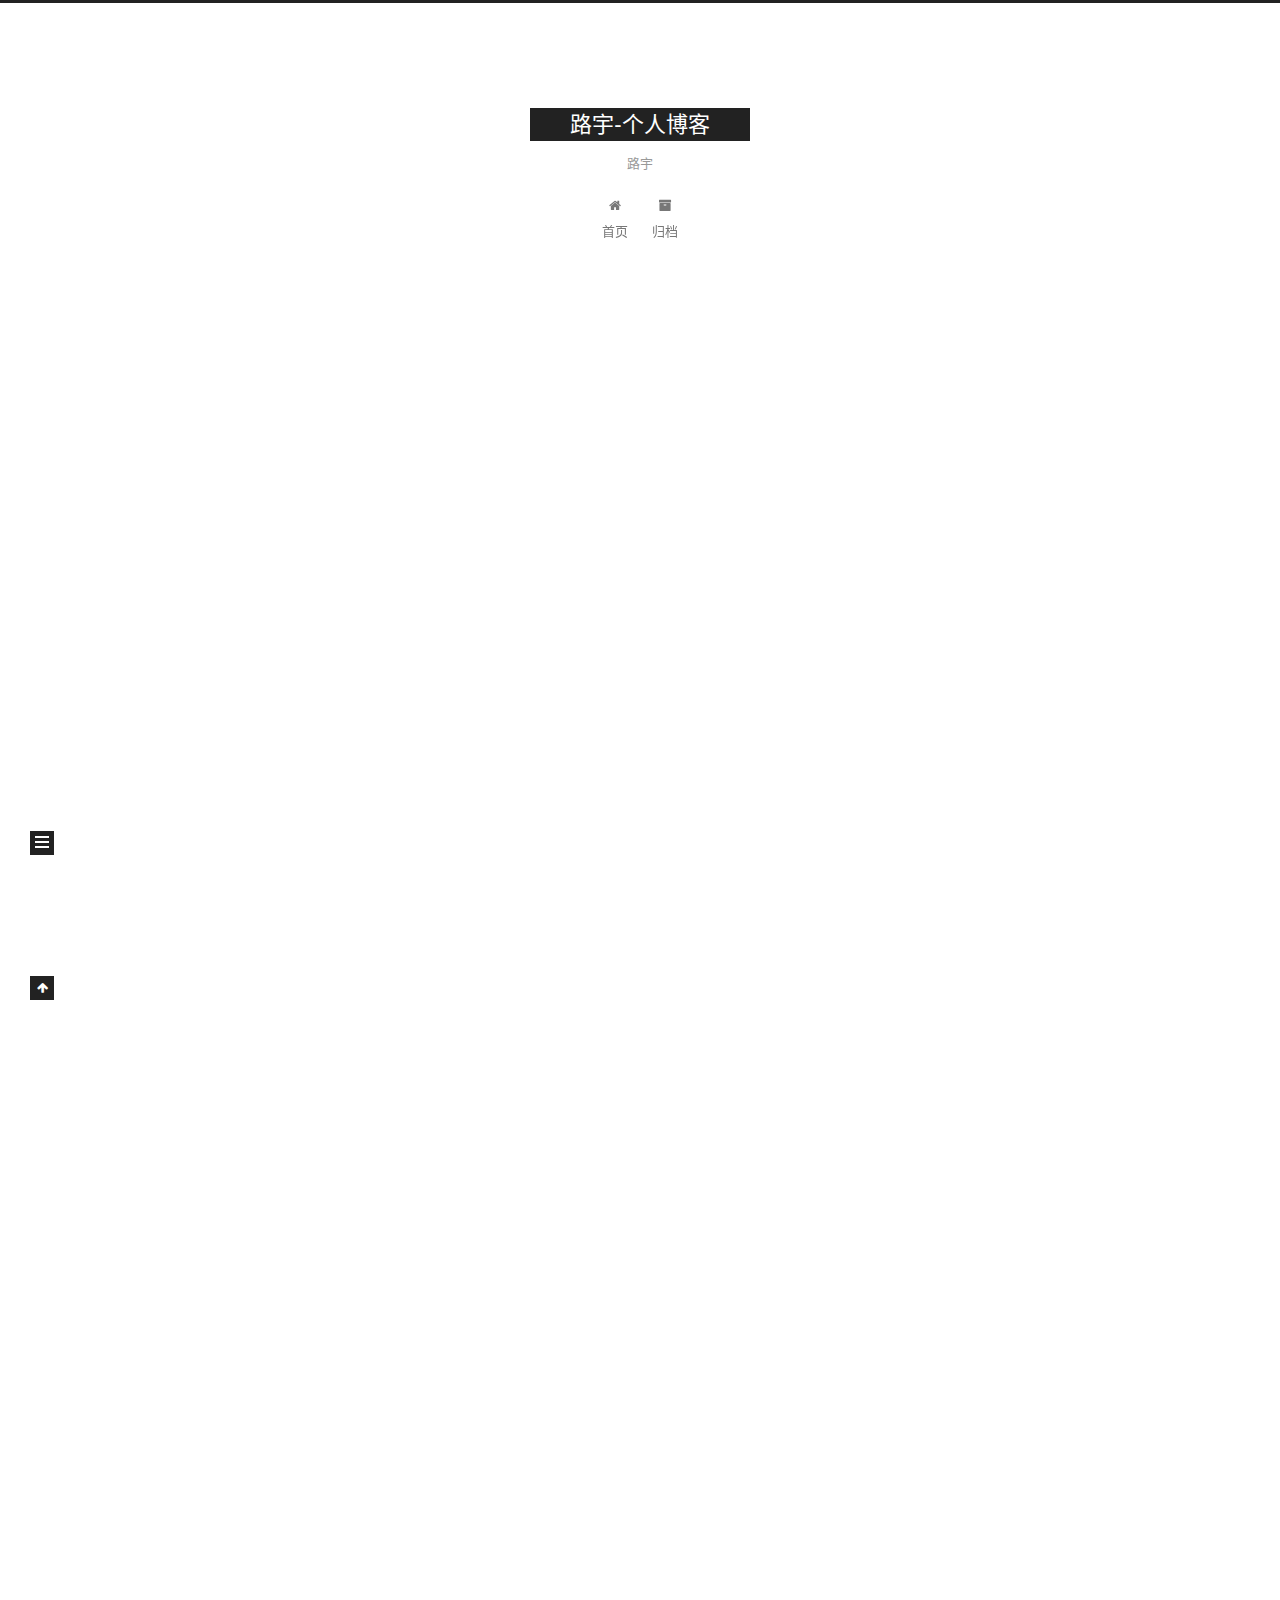
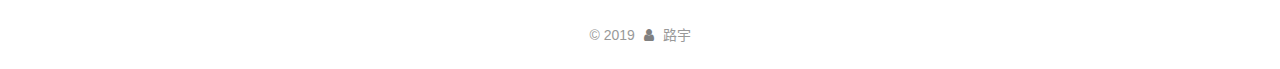
<file: 2019/09/07/centos7安装python3/index.html>
<!DOCTYPE html>












  


<html class="theme-next muse use-motion" lang="zh-CN">
<head><meta name="generator" content="Hexo 3.9.0">
  <meta charset="UTF-8">
<meta http-equiv="X-UA-Compatible" content="IE=edge">
<meta name="viewport" content="width=device-width, initial-scale=1, maximum-scale=2">
<meta name="theme-color" content="#222">












  <link rel="apple-touch-icon" sizes="180x180" href="/images/apple-touch-icon-next.png?v=7.2.0">


  <link rel="icon" type="image/png" sizes="32x32" href="/images/favicon-32x32-next.png?v=7.2.0">


  <link rel="icon" type="image/png" sizes="16x16" href="/images/favicon-16x16-next.png?v=7.2.0">


  <link rel="mask-icon" href="/images/logo.svg?v=7.2.0" color="#222">






<link rel="stylesheet" href="/css/main.css?v=7.2.0">






<link rel="stylesheet" href="/lib/font-awesome/css/font-awesome.min.css?v=4.7.0">








<script id="hexo.configurations">
  var NexT = window.NexT || {};
  var CONFIG = {
    root: '/',
    scheme: 'Muse',
    version: '7.2.0',
    sidebar: {"position":"left","display":"post","offset":12,"onmobile":false},
    back2top: {"enable":true,"sidebar":false,"scrollpercent":false},
    copycode: {"enable":false,"show_result":false,"style":null},
    fancybox: false,
    mediumzoom: false,
    lazyload: false,
    pangu: false,
    algolia: {
      applicationID: '',
      apiKey: '',
      indexName: '',
      hits: {"per_page":10},
      labels: {"input_placeholder":"Search for Posts","hits_empty":"We didn't find any results for the search: ${query}","hits_stats":"${hits} results found in ${time} ms"}
    },
    localsearch: {"enable":false,"trigger":"auto","top_n_per_article":1,"unescape":false,"preload":false},
    search: {
      root: '/',
      path: ''
    },
    tabs: true,
    motion: {"enable":true,"async":false,"transition":{"post_block":"fadeIn","post_header":"slideDownIn","post_body":"slideDownIn","coll_header":"slideLeftIn","sidebar":"slideUpIn"}},
    translation: {
      copy_button: '复制',
      copy_success: '复制成功',
      copy_failure: '复制失败'
    }
  };
</script>

  <meta name="description" content="centos7安装python3安装依赖库1. 安装基本基本依赖撸库1 1yum -y install zlib-devel bzip2-devel openssl-devel ncurses-devel sqlite-devel readline-devel tk-devel gdbm-devel db4-devel libpcap-devel xz-devel  2.安装依赖库2 1yum i">
<meta property="og:type" content="article">
<meta property="og:title" content="centos7安装python3">
<meta property="og:url" content="http://luyu.ml/2019/09/07/centos7安装python3/index.html">
<meta property="og:site_name" content="路宇-个人博客">
<meta property="og:description" content="centos7安装python3安装依赖库1. 安装基本基本依赖撸库1 1yum -y install zlib-devel bzip2-devel openssl-devel ncurses-devel sqlite-devel readline-devel tk-devel gdbm-devel db4-devel libpcap-devel xz-devel  2.安装依赖库2 1yum i">
<meta property="og:locale" content="zh-CN">
<meta property="og:updated_time" content="2019-09-07T02:53:28.165Z">
<meta name="twitter:card" content="summary">
<meta name="twitter:title" content="centos7安装python3">
<meta name="twitter:description" content="centos7安装python3安装依赖库1. 安装基本基本依赖撸库1 1yum -y install zlib-devel bzip2-devel openssl-devel ncurses-devel sqlite-devel readline-devel tk-devel gdbm-devel db4-devel libpcap-devel xz-devel  2.安装依赖库2 1yum i">





  
  
  <link rel="canonical" href="http://luyu.ml/2019/09/07/centos7安装python3/">



<script id="page.configurations">
  CONFIG.page = {
    sidebar: "",
  };
</script>

  
  <title>centos7安装python3 | 路宇-个人博客</title>
  












  <noscript>
  <style>
  .use-motion .motion-element,
  .use-motion .brand,
  .use-motion .menu-item,
  .sidebar-inner,
  .use-motion .post-block,
  .use-motion .pagination,
  .use-motion .comments,
  .use-motion .post-header,
  .use-motion .post-body,
  .use-motion .collection-title { opacity: initial; }

  .use-motion .logo,
  .use-motion .site-title,
  .use-motion .site-subtitle {
    opacity: initial;
    top: initial;
  }

  .use-motion .logo-line-before i { left: initial; }
  .use-motion .logo-line-after i { right: initial; }
  </style>
</noscript>

</head>

<body itemscope itemtype="http://schema.org/WebPage" lang="zh-CN">

  
  
    
  

  <div class="container sidebar-position-left page-post-detail">
    <div class="headband"></div>

    <header id="header" class="header" itemscope itemtype="http://schema.org/WPHeader">
      <div class="header-inner"><div class="site-brand-wrapper">
  <div class="site-meta">
    

    <div class="custom-logo-site-title">
      <a href="/" class="brand" rel="start">
        <span class="logo-line-before"><i></i></span>
        <span class="site-title">路宇-个人博客</span>
        <span class="logo-line-after"><i></i></span>
      </a>
    </div>
    
      
        <p class="site-subtitle">路宇</p>
      
    
    
  </div>

  <div class="site-nav-toggle">
    <button aria-label="切换导航栏">
      <span class="btn-bar"></span>
      <span class="btn-bar"></span>
      <span class="btn-bar"></span>
    </button>
  </div>
</div>



<nav class="site-nav">
  
    <ul id="menu" class="menu">
      
        
        
        
          
          <li class="menu-item menu-item-home">

    
    
      
    

    

    <a href="/" rel="section"><i class="menu-item-icon fa fa-fw fa-home"></i> <br>首页</a>

  </li>
        
        
        
          
          <li class="menu-item menu-item-archives">

    
    
      
    

    

    <a href="/archives/" rel="section"><i class="menu-item-icon fa fa-fw fa-archive"></i> <br>归档</a>

  </li>

      
      
    </ul>
  

  
    

  

  
</nav>



</div>
    </header>

    


    <main id="main" class="main">
      <div class="main-inner">
        <div class="content-wrap">
          
          <div id="content" class="content">
            

  <div id="posts" class="posts-expand">
      

  
  
  

  

  <article class="post post-type-normal" itemscope itemtype="http://schema.org/Article">
  
  
  
  <div class="post-block">
    <link itemprop="mainEntityOfPage" href="http://luyu.ml/2019/09/07/centos7安装python3/">

    <span hidden itemprop="author" itemscope itemtype="http://schema.org/Person">
      <meta itemprop="name" content="路宇">
      <meta itemprop="description" content>
      <meta itemprop="image" content="/images/avatar.gif">
    </span>

    <span hidden itemprop="publisher" itemscope itemtype="http://schema.org/Organization">
      <meta itemprop="name" content="路宇-个人博客">
    </span>

    
      <header class="post-header">

        
        
          <h1 class="post-title" itemprop="name headline">centos7安装python3

              
            
          </h1>
        

        <div class="post-meta">

          
          
          

          
            <span class="post-meta-item">
              <span class="post-meta-item-icon">
                <i class="fa fa-calendar-o"></i>
              </span>
              
                <span class="post-meta-item-text">发表于</span>
              

              
                
              

              <time title="创建时间：2019-09-07 08:40:07 / 修改时间：10:53:28" itemprop="dateCreated datePublished" datetime="2019-09-07T08:40:07+08:00">2019-09-07</time>
            </span>
          

          
            

            
          

          

          
          

          

          

          <br>
          

          

          

        </div>
      </header>
    

    
    
    
    <div class="post-body" itemprop="articleBody">

      
      

      
        <h1 id="centos7安装python3"><a href="#centos7安装python3" class="headerlink" title="centos7安装python3"></a>centos7安装python3</h1><h2 id="安装依赖库"><a href="#安装依赖库" class="headerlink" title="安装依赖库"></a>安装依赖库</h2><p><strong>1. 安装基本基本依赖撸库1</strong></p>
<figure class="highlight shell"><table><tr><td class="gutter"><pre><span class="line">1</span><br></pre></td><td class="code"><pre><span class="line">yum -y install zlib-devel bzip2-devel openssl-devel ncurses-devel sqlite-devel readline-devel tk-devel gdbm-devel db4-devel libpcap-devel xz-devel</span><br></pre></td></tr></table></figure>

<p><strong>2.安装依赖库2</strong></p>
<figure class="highlight shell"><table><tr><td class="gutter"><pre><span class="line">1</span><br></pre></td><td class="code"><pre><span class="line">yum install libffi-devel -y</span><br></pre></td></tr></table></figure>

<h2 id="python源码安装"><a href="#python源码安装" class="headerlink" title="python源码安装"></a>python源码安装</h2><p><strong>1.下载python3源码</strong></p>
<figure class="highlight shell"><table><tr><td class="gutter"><pre><span class="line">1</span><br></pre></td><td class="code"><pre><span class="line">wget https://www.python.org/ftp/python/3.7.4/Python-3.7.4.tar.xz</span><br></pre></td></tr></table></figure>

<p><strong>2.解压</strong></p>
<figure class="highlight shell"><table><tr><td class="gutter"><pre><span class="line">1</span><br><span class="line">2</span><br><span class="line">3</span><br><span class="line">4</span><br><span class="line">5</span><br></pre></td><td class="code"><pre><span class="line">tar -xvJf  Python-3.7.4.tar.xz</span><br><span class="line"><span class="meta">#</span> 进入目录</span><br><span class="line">cd Python3.7.4</span><br><span class="line">mkdir /usr/local/python3</span><br><span class="line">./configure --prefix=/usr/local/python3</span><br></pre></td></tr></table></figure>

<p><strong>3.编译安装</strong></p>
<figure class="highlight shell"><table><tr><td class="gutter"><pre><span class="line">1</span><br></pre></td><td class="code"><pre><span class="line">make &amp;&amp; make install</span><br></pre></td></tr></table></figure>

<h2 id="软链接"><a href="#软链接" class="headerlink" title="软链接"></a>软链接</h2><p><strong>1.创建软连接</strong></p>
<figure class="highlight shell"><table><tr><td class="gutter"><pre><span class="line">1</span><br><span class="line">2</span><br><span class="line">3</span><br></pre></td><td class="code"><pre><span class="line">ln -s /usr/local/python3/bin/python3 /usr/local/bin/python3</span><br><span class="line"></span><br><span class="line">ln -s /usr/local/python3/bin/pip3 /usr/local/bin/pip3</span><br></pre></td></tr></table></figure>
      
    </div>

    

    
      
    

    
    
    

    

    
      
    
    

    

    <footer class="post-footer">
      

      
      
      

      
        <div class="post-nav">
          <div class="post-nav-next post-nav-item">
            
              <a href="/2019/08/23/iptables教程/" rel="next" title="iptables教程">
                <i class="fa fa-chevron-left"></i> iptables教程
              </a>
            
          </div>

          <span class="post-nav-divider"></span>

          <div class="post-nav-prev post-nav-item">
            
              <a href="/2019/09/07/liunx安装python虚拟环境/" rel="prev" title="liunx安装python虚拟环境">
                liunx安装python虚拟环境 <i class="fa fa-chevron-right"></i>
              </a>
            
          </div>
        </div>
      

      
      
    </footer>
  </div>
  
  
  
  </article>

  </div>


          </div>
          
  



        </div>
        
          
  
  <div class="sidebar-toggle">
    <div class="sidebar-toggle-line-wrap">
      <span class="sidebar-toggle-line sidebar-toggle-line-first"></span>
      <span class="sidebar-toggle-line sidebar-toggle-line-middle"></span>
      <span class="sidebar-toggle-line sidebar-toggle-line-last"></span>
    </div>
  </div>

  <aside id="sidebar" class="sidebar">
    <div class="sidebar-inner">

      

      
        <ul class="sidebar-nav motion-element">
          <li class="sidebar-nav-toc sidebar-nav-active" data-target="post-toc-wrap">
            文章目录
          </li>
          <li class="sidebar-nav-overview" data-target="site-overview-wrap">
            站点概览
          </li>
        </ul>
      

      <div class="site-overview-wrap sidebar-panel">
        <div class="site-overview">

          <div class="site-author motion-element" itemprop="author" itemscope itemtype="http://schema.org/Person">
  
  <p class="site-author-name" itemprop="name">路宇</p>
  <div class="site-description motion-element" itemprop="description"></div>
</div>


  <nav class="site-state motion-element">
    
      <div class="site-state-item site-state-posts">
        
          <a href="/archives/">
        
          <span class="site-state-item-count">6</span>
          <span class="site-state-item-name">日志</span>
        </a>
      </div>
    

    

    
  </nav>













          
          
        </div>
      </div>

      
      <!--noindex-->
        <div class="post-toc-wrap motion-element sidebar-panel sidebar-panel-active">
          <div class="post-toc">

            
            
            
            

            
              <div class="post-toc-content"><ol class="nav"><li class="nav-item nav-level-1"><a class="nav-link" href="#centos7安装python3"><span class="nav-number">1.</span> <span class="nav-text">centos7安装python3</span></a><ol class="nav-child"><li class="nav-item nav-level-2"><a class="nav-link" href="#安装依赖库"><span class="nav-number">1.1.</span> <span class="nav-text">安装依赖库</span></a></li><li class="nav-item nav-level-2"><a class="nav-link" href="#python源码安装"><span class="nav-number">1.2.</span> <span class="nav-text">python源码安装</span></a></li><li class="nav-item nav-level-2"><a class="nav-link" href="#软链接"><span class="nav-number">1.3.</span> <span class="nav-text">软链接</span></a></li></ol></li></ol></div>
            

          </div>
        </div>
      <!--/noindex-->
      

      

    </div>
  </aside>
  <div id="sidebar-dimmer"></div>


        
      </div>
    </main>

    <footer id="footer" class="footer">
      <div class="footer-inner">
        <div class="copyright">&copy; <span itemprop="copyrightYear">2019</span>
  <span class="with-love" id="animate">
    <i class="fa fa-user"></i>
  </span>
  <span class="author" itemprop="copyrightHolder">路宇</span>

  

  
</div>









        








        
      </div>
    </footer>

    
      <div class="back-to-top">
        <i class="fa fa-arrow-up"></i>
        
      </div>
    

    

    

    

  </div>

  

<script>
  if (Object.prototype.toString.call(window.Promise) !== '[object Function]') {
    window.Promise = null;
  }
</script>
















  
  









  
  <script src="/lib/jquery/index.js?v=3.4.1"></script>

  
  <script src="/lib/velocity/velocity.min.js?v=1.2.1"></script>

  
  <script src="/lib/velocity/velocity.ui.min.js?v=1.2.1"></script>




  <script src="/js/utils.js?v=7.2.0"></script>

  <script src="/js/motion.js?v=7.2.0"></script>



  
  


  <script src="/js/schemes/muse.js?v=7.2.0"></script>



  
  <script src="/js/scrollspy.js?v=7.2.0"></script>
<script src="/js/post-details.js?v=7.2.0"></script>



  <script src="/js/next-boot.js?v=7.2.0"></script>

  

  

  


  























<script>
// GET RESPONSIVE HEIGHT PASSED FROM IFRAME

window.addEventListener("message", function(e) {
  var data = e.data;
  if ((typeof data === 'string') && (data.indexOf('ciu_embed') > -1)) {
    var featureID = data.split(':')[1];
    var height = data.split(':')[2];
    $(`iframe[data-feature=${featureID}]`).height(parseInt(height) + 30);
  }
}, false);
</script>








  

</body>
</html>
</file>
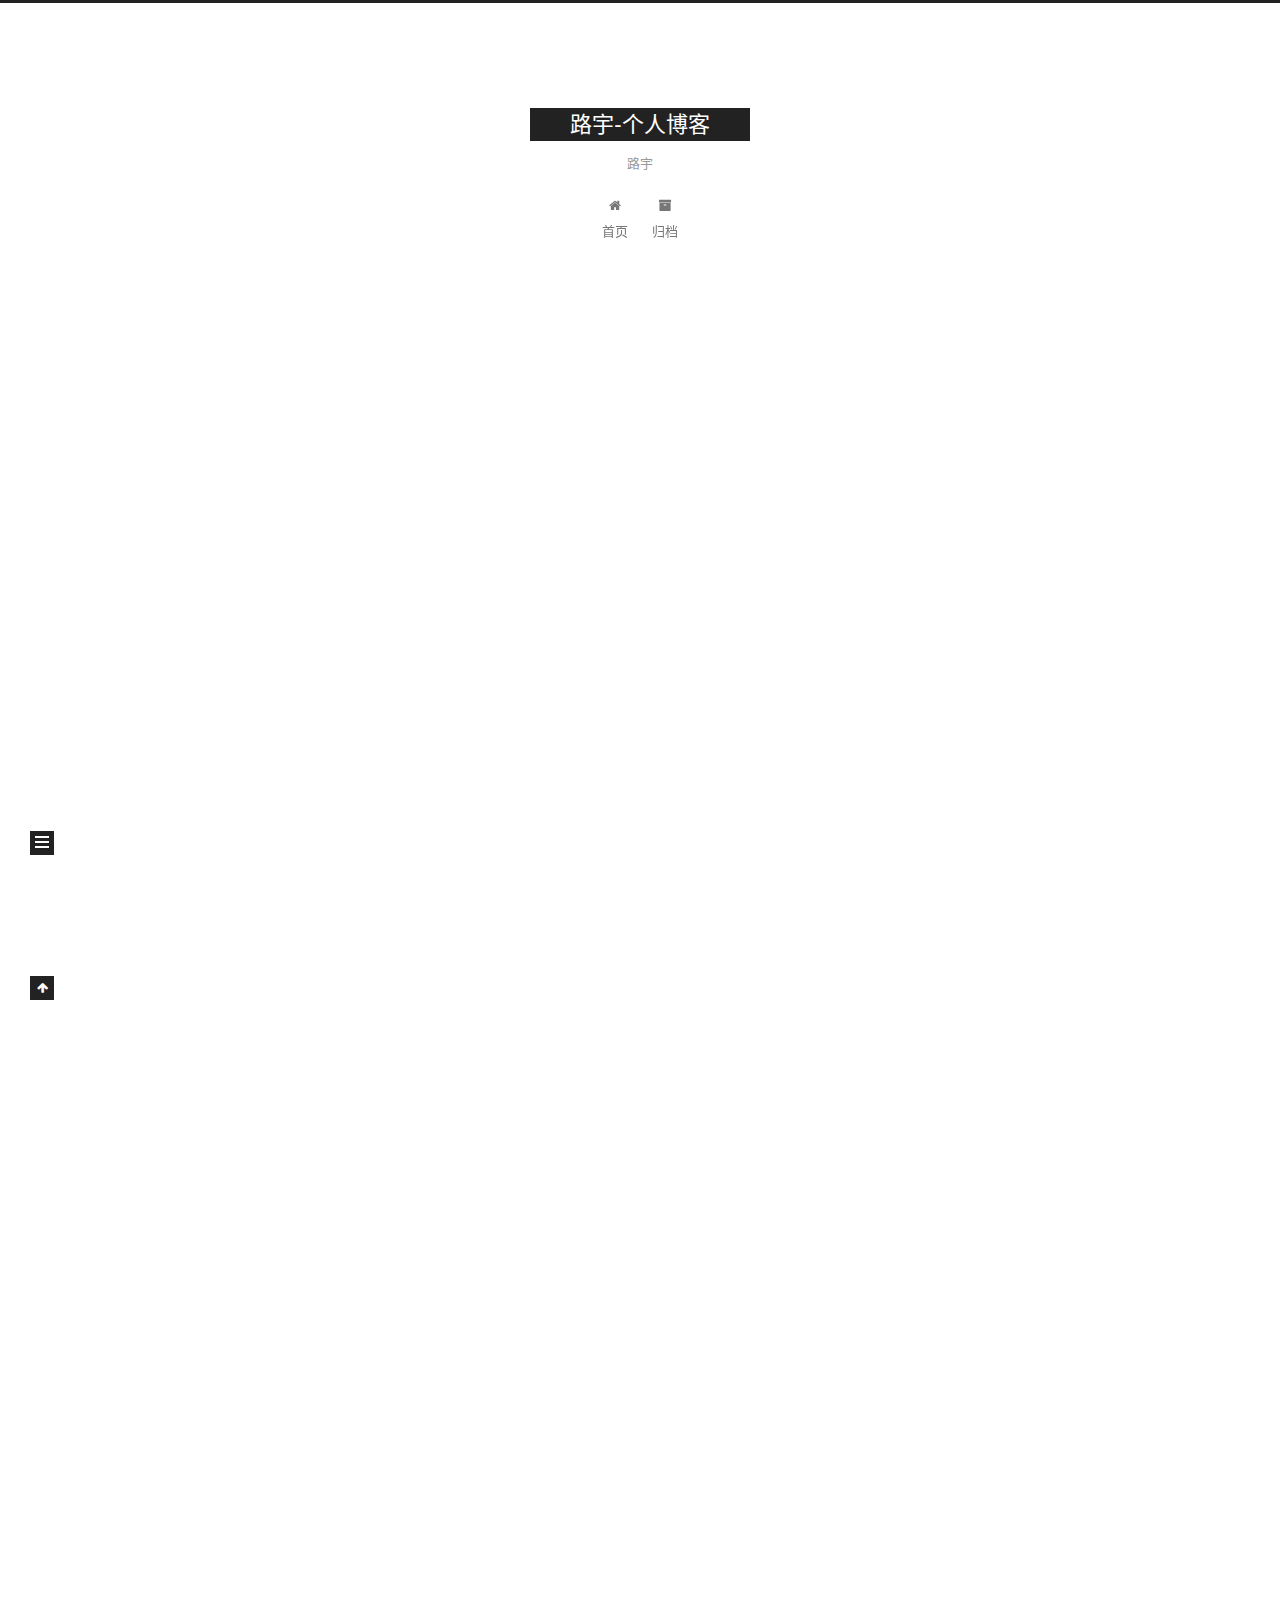
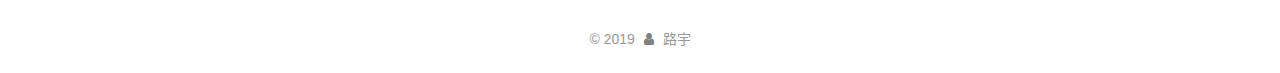
<file: 2019/09/07/liunx安装python虚拟环境/index.html>
<!DOCTYPE html>












  


<html class="theme-next muse use-motion" lang="zh-CN">
<head><meta name="generator" content="Hexo 3.9.0">
  <meta charset="UTF-8">
<meta http-equiv="X-UA-Compatible" content="IE=edge">
<meta name="viewport" content="width=device-width, initial-scale=1, maximum-scale=2">
<meta name="theme-color" content="#222">












  <link rel="apple-touch-icon" sizes="180x180" href="/images/apple-touch-icon-next.png?v=7.2.0">


  <link rel="icon" type="image/png" sizes="32x32" href="/images/favicon-32x32-next.png?v=7.2.0">


  <link rel="icon" type="image/png" sizes="16x16" href="/images/favicon-16x16-next.png?v=7.2.0">


  <link rel="mask-icon" href="/images/logo.svg?v=7.2.0" color="#222">






<link rel="stylesheet" href="/css/main.css?v=7.2.0">






<link rel="stylesheet" href="/lib/font-awesome/css/font-awesome.min.css?v=4.7.0">








<script id="hexo.configurations">
  var NexT = window.NexT || {};
  var CONFIG = {
    root: '/',
    scheme: 'Muse',
    version: '7.2.0',
    sidebar: {"position":"left","display":"post","offset":12,"onmobile":false},
    back2top: {"enable":true,"sidebar":false,"scrollpercent":false},
    copycode: {"enable":false,"show_result":false,"style":null},
    fancybox: false,
    mediumzoom: false,
    lazyload: false,
    pangu: false,
    algolia: {
      applicationID: '',
      apiKey: '',
      indexName: '',
      hits: {"per_page":10},
      labels: {"input_placeholder":"Search for Posts","hits_empty":"We didn't find any results for the search: ${query}","hits_stats":"${hits} results found in ${time} ms"}
    },
    localsearch: {"enable":false,"trigger":"auto","top_n_per_article":1,"unescape":false,"preload":false},
    search: {
      root: '/',
      path: ''
    },
    tabs: true,
    motion: {"enable":true,"async":false,"transition":{"post_block":"fadeIn","post_header":"slideDownIn","post_body":"slideDownIn","coll_header":"slideLeftIn","sidebar":"slideUpIn"}},
    translation: {
      copy_button: '复制',
      copy_success: '复制成功',
      copy_failure: '复制失败'
    }
  };
</script>

  <meta name="description" content="python虚拟环境virtualenv&amp;emsp;virtualenv是一个创建隔绝的Python环境的工具。virtualenv创建一个包含所有必要的可执行文件的文件夹，用来使用Python工程所需的包。 安装1pip install virtualenv  基本使用&amp;emsp;&amp;emsp;1.为一个工程创建一个虚拟环境 12cd my_project_dirvirtualenv venv">
<meta property="og:type" content="article">
<meta property="og:title" content="liunx安装python虚拟环境">
<meta property="og:url" content="http://luyu.ml/2019/09/07/liunx安装python虚拟环境/index.html">
<meta property="og:site_name" content="路宇-个人博客">
<meta property="og:description" content="python虚拟环境virtualenv&amp;emsp;virtualenv是一个创建隔绝的Python环境的工具。virtualenv创建一个包含所有必要的可执行文件的文件夹，用来使用Python工程所需的包。 安装1pip install virtualenv  基本使用&amp;emsp;&amp;emsp;1.为一个工程创建一个虚拟环境 12cd my_project_dirvirtualenv venv">
<meta property="og:locale" content="zh-CN">
<meta property="og:updated_time" content="2019-09-07T03:41:03.381Z">
<meta name="twitter:card" content="summary">
<meta name="twitter:title" content="liunx安装python虚拟环境">
<meta name="twitter:description" content="python虚拟环境virtualenv&amp;emsp;virtualenv是一个创建隔绝的Python环境的工具。virtualenv创建一个包含所有必要的可执行文件的文件夹，用来使用Python工程所需的包。 安装1pip install virtualenv  基本使用&amp;emsp;&amp;emsp;1.为一个工程创建一个虚拟环境 12cd my_project_dirvirtualenv venv">





  
  
  <link rel="canonical" href="http://luyu.ml/2019/09/07/liunx安装python虚拟环境/">



<script id="page.configurations">
  CONFIG.page = {
    sidebar: "",
  };
</script>

  
  <title>liunx安装python虚拟环境 | 路宇-个人博客</title>
  












  <noscript>
  <style>
  .use-motion .motion-element,
  .use-motion .brand,
  .use-motion .menu-item,
  .sidebar-inner,
  .use-motion .post-block,
  .use-motion .pagination,
  .use-motion .comments,
  .use-motion .post-header,
  .use-motion .post-body,
  .use-motion .collection-title { opacity: initial; }

  .use-motion .logo,
  .use-motion .site-title,
  .use-motion .site-subtitle {
    opacity: initial;
    top: initial;
  }

  .use-motion .logo-line-before i { left: initial; }
  .use-motion .logo-line-after i { right: initial; }
  </style>
</noscript>

</head>

<body itemscope itemtype="http://schema.org/WebPage" lang="zh-CN">

  
  
    
  

  <div class="container sidebar-position-left page-post-detail">
    <div class="headband"></div>

    <header id="header" class="header" itemscope itemtype="http://schema.org/WPHeader">
      <div class="header-inner"><div class="site-brand-wrapper">
  <div class="site-meta">
    

    <div class="custom-logo-site-title">
      <a href="/" class="brand" rel="start">
        <span class="logo-line-before"><i></i></span>
        <span class="site-title">路宇-个人博客</span>
        <span class="logo-line-after"><i></i></span>
      </a>
    </div>
    
      
        <p class="site-subtitle">路宇</p>
      
    
    
  </div>

  <div class="site-nav-toggle">
    <button aria-label="切换导航栏">
      <span class="btn-bar"></span>
      <span class="btn-bar"></span>
      <span class="btn-bar"></span>
    </button>
  </div>
</div>



<nav class="site-nav">
  
    <ul id="menu" class="menu">
      
        
        
        
          
          <li class="menu-item menu-item-home">

    
    
      
    

    

    <a href="/" rel="section"><i class="menu-item-icon fa fa-fw fa-home"></i> <br>首页</a>

  </li>
        
        
        
          
          <li class="menu-item menu-item-archives">

    
    
      
    

    

    <a href="/archives/" rel="section"><i class="menu-item-icon fa fa-fw fa-archive"></i> <br>归档</a>

  </li>

      
      
    </ul>
  

  
    

  

  
</nav>



</div>
    </header>

    


    <main id="main" class="main">
      <div class="main-inner">
        <div class="content-wrap">
          
          <div id="content" class="content">
            

  <div id="posts" class="posts-expand">
      

  
  
  

  

  <article class="post post-type-normal" itemscope itemtype="http://schema.org/Article">
  
  
  
  <div class="post-block">
    <link itemprop="mainEntityOfPage" href="http://luyu.ml/2019/09/07/liunx安装python虚拟环境/">

    <span hidden itemprop="author" itemscope itemtype="http://schema.org/Person">
      <meta itemprop="name" content="路宇">
      <meta itemprop="description" content>
      <meta itemprop="image" content="/images/avatar.gif">
    </span>

    <span hidden itemprop="publisher" itemscope itemtype="http://schema.org/Organization">
      <meta itemprop="name" content="路宇-个人博客">
    </span>

    
      <header class="post-header">

        
        
          <h1 class="post-title" itemprop="name headline">liunx安装python虚拟环境

              
            
          </h1>
        

        <div class="post-meta">

          
          
          

          
            <span class="post-meta-item">
              <span class="post-meta-item-icon">
                <i class="fa fa-calendar-o"></i>
              </span>
              
                <span class="post-meta-item-text">发表于</span>
              

              
                
              

              <time title="创建时间：2019-09-07 11:04:14 / 修改时间：11:41:03" itemprop="dateCreated datePublished" datetime="2019-09-07T11:04:14+08:00">2019-09-07</time>
            </span>
          

          
            

            
          

          

          
          

          

          

          <br>
          

          

          

        </div>
      </header>
    

    
    
    
    <div class="post-body" itemprop="articleBody">

      
      

      
        <h1 id="python虚拟环境virtualenv"><a href="#python虚拟环境virtualenv" class="headerlink" title="python虚拟环境virtualenv"></a>python虚拟环境virtualenv</h1><p>&emsp;virtualenv是一个创建隔绝的Python环境的工具。virtualenv创建一个包含所有必要的可执行文件的文件夹，用来使用Python工程所需的包。</p>
<h2 id="安装"><a href="#安装" class="headerlink" title="安装"></a>安装</h2><figure class="highlight shell"><table><tr><td class="gutter"><pre><span class="line">1</span><br></pre></td><td class="code"><pre><span class="line">pip install virtualenv</span><br></pre></td></tr></table></figure>

<h2 id="基本使用"><a href="#基本使用" class="headerlink" title="基本使用"></a>基本使用</h2><p>&emsp;&emsp;1.为一个工程创建一个虚拟环境</p>
<figure class="highlight shell"><table><tr><td class="gutter"><pre><span class="line">1</span><br><span class="line">2</span><br></pre></td><td class="code"><pre><span class="line">cd my_project_dir</span><br><span class="line">virtualenv venv    #venv为虚拟环境目录名，目录名自定义</span><br></pre></td></tr></table></figure>

<p>&emsp;&emsp;virtualenv venv 将会在当前的目录中创建一个文件夹，包含了Python可执行文件，以及 pip 库的一份拷贝，这样就能安装其他包了。虚拟环境的名字（此例中是 venv ）可以是任意的；若省略名字将会把文件均放在当前目录。</p>
<p>&emsp;&emsp;在任何你运行命令的目录中，这会创建Python的拷贝，并将之放在叫做 venv 的文件中。</p>
<p>&emsp;&emsp;你可以选择使用一个Python解释器：</p>
<figure class="highlight shell"><table><tr><td class="gutter"><pre><span class="line">1</span><br></pre></td><td class="code"><pre><span class="line">virtualenv -p /usr/bin/python2.7 venv　　　　# -p参数指定Python解释器程序路径</span><br></pre></td></tr></table></figure>

<p>&emsp;&emsp;这将会使用 /usr/bin/python2.7 中的Python解释器。<br>&emsp;&emsp;2.要开始使用虚拟环境，其需要被激活：</p>
<figure class="highlight shell"><table><tr><td class="gutter"><pre><span class="line">1</span><br></pre></td><td class="code"><pre><span class="line">source venv/bin/activate</span><br></pre></td></tr></table></figure>

<p>从现在起，任何你使用pip安装的包将会放在 venv 文件夹中，与全局安装的Python隔绝开。<br>如果你在虚拟环境中暂时完成了工作，则可以停用它：</p>
<figure class="highlight shell"><table><tr><td class="gutter"><pre><span class="line">1</span><br></pre></td><td class="code"><pre><span class="line">venv/bin/deactivate</span><br></pre></td></tr></table></figure>

<p>这将会回到系统默认的Python解释器，包括已安装的库也会回到默认的。</p>
<p>要删除一个虚拟环境，只需删除它的文件夹。（执行 rm -rf venv ）。</p>
<p>这里virtualenv 有些不便，因为virtual的启动、停止脚本都在特定文件夹，可能一段时间后，你可能会有很多个虚拟环</p>
<h1 id="virtualenvwrapper"><a href="#virtualenvwrapper" class="headerlink" title="virtualenvwrapper"></a>virtualenvwrapper</h1><p>&emsp;&emsp;鉴于virtualenv不便于对虚拟环境集中管理，所以推荐直接使用virtualenvwrapper。 virtualenvwrapper提供了一系列命令使得和虚拟环境工作变得便利。它把你所有的虚拟环境都放在一个地方。</p>
<p>&emsp;&emsp;安装virtualenvwrapper(确保virtualenv已安装)</p>
<figure class="highlight shell"><table><tr><td class="gutter"><pre><span class="line">1</span><br><span class="line">2</span><br></pre></td><td class="code"><pre><span class="line">pip install virtualenvwrapper</span><br><span class="line">pip install virtualenvwrapper-win　　#Windows使用该命令</span><br></pre></td></tr></table></figure>

<p>&emsp;&emsp;安装完成后，在~/.bashrc写入以下内容</p>
<figure class="highlight shell"><table><tr><td class="gutter"><pre><span class="line">1</span><br><span class="line">2</span><br></pre></td><td class="code"><pre><span class="line">export WORKON_HOME=~/Envs</span><br><span class="line">source /usr/local/bin/virtualenvwrapper.sh</span><br></pre></td></tr></table></figure>

<p><strong>&emsp;&emsp;第一行：virtualenvwrapper存放虚拟环境目录</strong></p>
<p><strong>&emsp;&emsp;第二行：virtrualenvwrapper会安装到python的bin目录下，所以该路径是python安装目录下bin/virtualenvwrapper.sh</strong></p>
<figure class="highlight shell"><table><tr><td class="gutter"><pre><span class="line">1</span><br></pre></td><td class="code"><pre><span class="line">source ~/.bashrc　　　　#读入配置文件，立即生效</span><br></pre></td></tr></table></figure>

<p>##1.创建虚拟环境　mkvirtualenv</p>
<p>mkvirtualenv venv　　　<br>&emsp;&emsp;这样会在WORKON_HOME变量指定的目录下新建名为venv的虚拟环境。</p>
<p>&emsp;&emsp;若想指定python版本，可通过”–python”指定python解释器</p>
<figure class="highlight shell"><table><tr><td class="gutter"><pre><span class="line">1</span><br></pre></td><td class="code"><pre><span class="line">mkvirtualenv --python=/usr/local/python3.5.3/bin/python venv</span><br></pre></td></tr></table></figure>

<p>##2. 基本命令 　<br>&emsp;&emsp;查看当前的虚拟环境目录</p>
<figure class="highlight plain"><table><tr><td class="gutter"><pre><span class="line">1</span><br><span class="line">2</span><br><span class="line">3</span><br></pre></td><td class="code"><pre><span class="line">[root@localhost ~]# workon</span><br><span class="line">py2</span><br><span class="line">py3</span><br></pre></td></tr></table></figure>

<p>&emsp;&emsp;切换到虚拟环境</p>
<figure class="highlight plain"><table><tr><td class="gutter"><pre><span class="line">1</span><br><span class="line">2</span><br></pre></td><td class="code"><pre><span class="line">[root@localhost ~]# workon py3</span><br><span class="line">(py3) [root@localhost ~]#</span><br></pre></td></tr></table></figure>

<p>&emsp;&emsp;退出虚拟环境</p>
<figure class="highlight plain"><table><tr><td class="gutter"><pre><span class="line">1</span><br><span class="line">2</span><br></pre></td><td class="code"><pre><span class="line">(py3) [root@localhost ~]# deactivate</span><br><span class="line">[root@localhost ~]#</span><br></pre></td></tr></table></figure>

<p>&emsp;&emsp;删除虚拟环境</p>
<figure class="highlight plain"><table><tr><td class="gutter"><pre><span class="line">1</span><br></pre></td><td class="code"><pre><span class="line">rmvirtualenv venv</span><br></pre></td></tr></table></figure>


      
    </div>

    

    
      
    

    
    
    

    

    
      
    
    

    

    <footer class="post-footer">
      

      
      
      

      
        <div class="post-nav">
          <div class="post-nav-next post-nav-item">
            
              <a href="/2019/09/07/centos7安装python3/" rel="next" title="centos7安装python3">
                <i class="fa fa-chevron-left"></i> centos7安装python3
              </a>
            
          </div>

          <span class="post-nav-divider"></span>

          <div class="post-nav-prev post-nav-item">
            
              <a href="/2019/09/11/离别苏州/" rel="prev" title="离别苏州">
                离别苏州 <i class="fa fa-chevron-right"></i>
              </a>
            
          </div>
        </div>
      

      
      
    </footer>
  </div>
  
  
  
  </article>

  </div>


          </div>
          
  



        </div>
        
          
  
  <div class="sidebar-toggle">
    <div class="sidebar-toggle-line-wrap">
      <span class="sidebar-toggle-line sidebar-toggle-line-first"></span>
      <span class="sidebar-toggle-line sidebar-toggle-line-middle"></span>
      <span class="sidebar-toggle-line sidebar-toggle-line-last"></span>
    </div>
  </div>

  <aside id="sidebar" class="sidebar">
    <div class="sidebar-inner">

      

      
        <ul class="sidebar-nav motion-element">
          <li class="sidebar-nav-toc sidebar-nav-active" data-target="post-toc-wrap">
            文章目录
          </li>
          <li class="sidebar-nav-overview" data-target="site-overview-wrap">
            站点概览
          </li>
        </ul>
      

      <div class="site-overview-wrap sidebar-panel">
        <div class="site-overview">

          <div class="site-author motion-element" itemprop="author" itemscope itemtype="http://schema.org/Person">
  
  <p class="site-author-name" itemprop="name">路宇</p>
  <div class="site-description motion-element" itemprop="description"></div>
</div>


  <nav class="site-state motion-element">
    
      <div class="site-state-item site-state-posts">
        
          <a href="/archives/">
        
          <span class="site-state-item-count">6</span>
          <span class="site-state-item-name">日志</span>
        </a>
      </div>
    

    

    
  </nav>













          
          
        </div>
      </div>

      
      <!--noindex-->
        <div class="post-toc-wrap motion-element sidebar-panel sidebar-panel-active">
          <div class="post-toc">

            
            
            
            

            
              <div class="post-toc-content"><ol class="nav"><li class="nav-item nav-level-1"><a class="nav-link" href="#python虚拟环境virtualenv"><span class="nav-number">1.</span> <span class="nav-text">python虚拟环境virtualenv</span></a><ol class="nav-child"><li class="nav-item nav-level-2"><a class="nav-link" href="#安装"><span class="nav-number">1.1.</span> <span class="nav-text">安装</span></a></li><li class="nav-item nav-level-2"><a class="nav-link" href="#基本使用"><span class="nav-number">1.2.</span> <span class="nav-text">基本使用</span></a></li></ol></li><li class="nav-item nav-level-1"><a class="nav-link" href="#virtualenvwrapper"><span class="nav-number">2.</span> <span class="nav-text">virtualenvwrapper</span></a></li></ol></div>
            

          </div>
        </div>
      <!--/noindex-->
      

      

    </div>
  </aside>
  <div id="sidebar-dimmer"></div>


        
      </div>
    </main>

    <footer id="footer" class="footer">
      <div class="footer-inner">
        <div class="copyright">&copy; <span itemprop="copyrightYear">2019</span>
  <span class="with-love" id="animate">
    <i class="fa fa-user"></i>
  </span>
  <span class="author" itemprop="copyrightHolder">路宇</span>

  

  
</div>









        








        
      </div>
    </footer>

    
      <div class="back-to-top">
        <i class="fa fa-arrow-up"></i>
        
      </div>
    

    

    

    

  </div>

  

<script>
  if (Object.prototype.toString.call(window.Promise) !== '[object Function]') {
    window.Promise = null;
  }
</script>
















  
  









  
  <script src="/lib/jquery/index.js?v=3.4.1"></script>

  
  <script src="/lib/velocity/velocity.min.js?v=1.2.1"></script>

  
  <script src="/lib/velocity/velocity.ui.min.js?v=1.2.1"></script>




  <script src="/js/utils.js?v=7.2.0"></script>

  <script src="/js/motion.js?v=7.2.0"></script>



  
  


  <script src="/js/schemes/muse.js?v=7.2.0"></script>



  
  <script src="/js/scrollspy.js?v=7.2.0"></script>
<script src="/js/post-details.js?v=7.2.0"></script>



  <script src="/js/next-boot.js?v=7.2.0"></script>

  

  

  


  























<script>
// GET RESPONSIVE HEIGHT PASSED FROM IFRAME

window.addEventListener("message", function(e) {
  var data = e.data;
  if ((typeof data === 'string') && (data.indexOf('ciu_embed') > -1)) {
    var featureID = data.split(':')[1];
    var height = data.split(':')[2];
    $(`iframe[data-feature=${featureID}]`).height(parseInt(height) + 30);
  }
}, false);
</script>








  

</body>
</html>
</file>
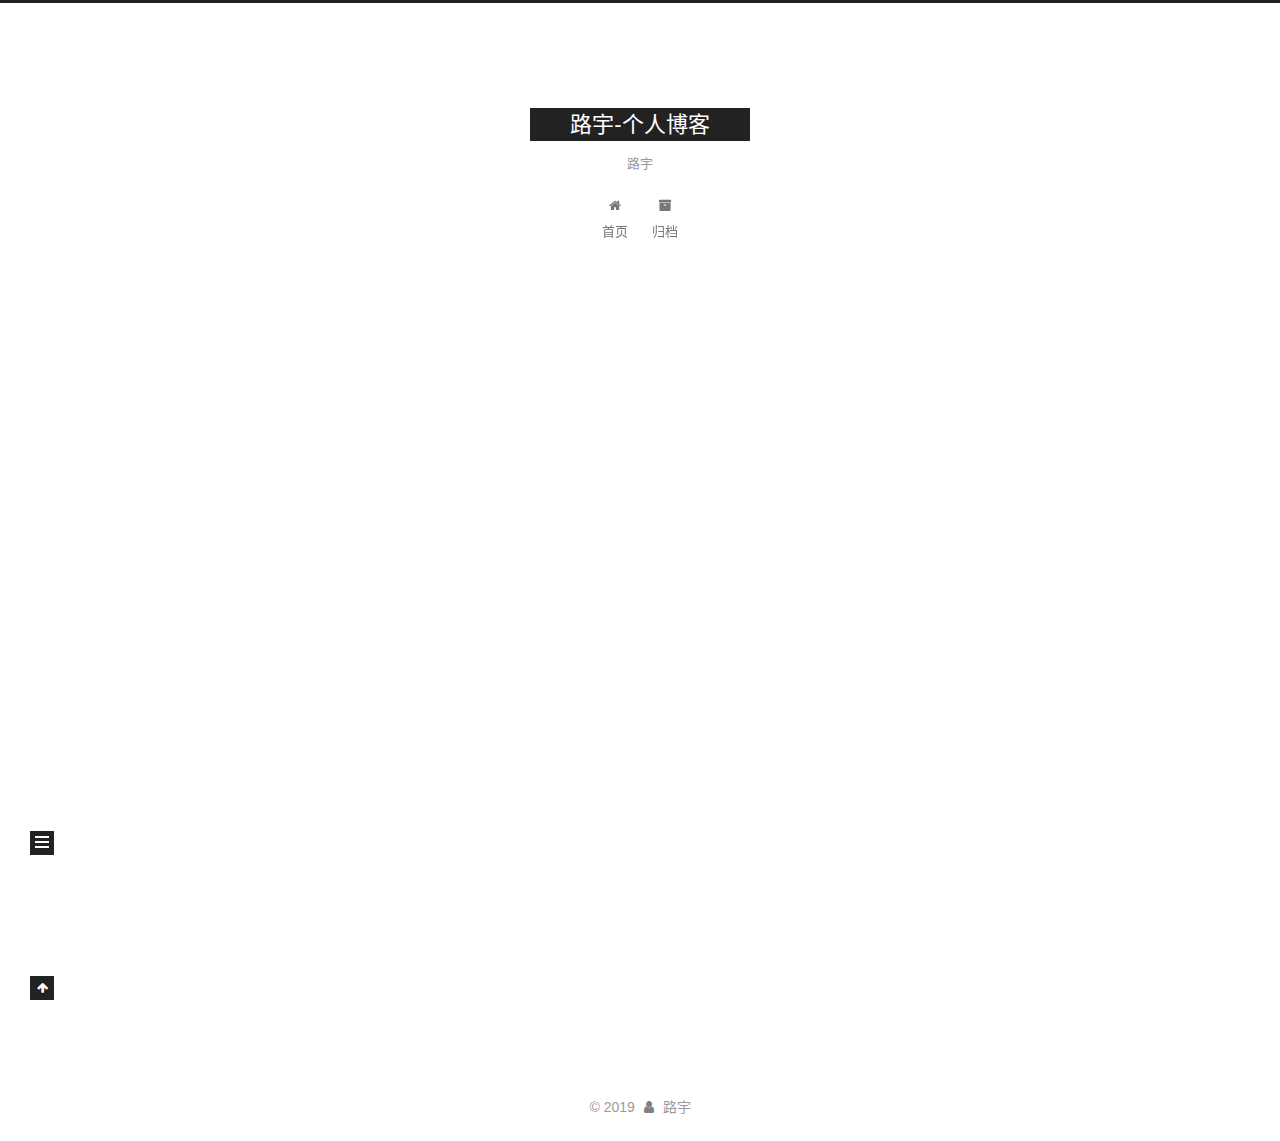
<file: 2019/09/11/离别苏州/index.html>
<!DOCTYPE html>












  


<html class="theme-next muse use-motion" lang="zh-CN">
<head><meta name="generator" content="Hexo 3.9.0">
  <meta charset="UTF-8">
<meta http-equiv="X-UA-Compatible" content="IE=edge">
<meta name="viewport" content="width=device-width, initial-scale=1, maximum-scale=2">
<meta name="theme-color" content="#222">












  <link rel="apple-touch-icon" sizes="180x180" href="/images/apple-touch-icon-next.png?v=7.2.0">


  <link rel="icon" type="image/png" sizes="32x32" href="/images/favicon-32x32-next.png?v=7.2.0">


  <link rel="icon" type="image/png" sizes="16x16" href="/images/favicon-16x16-next.png?v=7.2.0">


  <link rel="mask-icon" href="/images/logo.svg?v=7.2.0" color="#222">






<link rel="stylesheet" href="/css/main.css?v=7.2.0">






<link rel="stylesheet" href="/lib/font-awesome/css/font-awesome.min.css?v=4.7.0">








<script id="hexo.configurations">
  var NexT = window.NexT || {};
  var CONFIG = {
    root: '/',
    scheme: 'Muse',
    version: '7.2.0',
    sidebar: {"position":"left","display":"post","offset":12,"onmobile":false},
    back2top: {"enable":true,"sidebar":false,"scrollpercent":false},
    copycode: {"enable":false,"show_result":false,"style":null},
    fancybox: false,
    mediumzoom: false,
    lazyload: false,
    pangu: false,
    algolia: {
      applicationID: '',
      apiKey: '',
      indexName: '',
      hits: {"per_page":10},
      labels: {"input_placeholder":"Search for Posts","hits_empty":"We didn't find any results for the search: ${query}","hits_stats":"${hits} results found in ${time} ms"}
    },
    localsearch: {"enable":false,"trigger":"auto","top_n_per_article":1,"unescape":false,"preload":false},
    search: {
      root: '/',
      path: ''
    },
    tabs: true,
    motion: {"enable":true,"async":false,"transition":{"post_block":"fadeIn","post_header":"slideDownIn","post_body":"slideDownIn","coll_header":"slideLeftIn","sidebar":"slideUpIn"}},
    translation: {
      copy_button: '复制',
      copy_success: '复制成功',
      copy_failure: '复制失败'
    }
  };
</script>

  <meta name="description" content="做自己的决定。然后准备好承担后果。从一开始就提醒自己，世上没有后悔药吃">
<meta property="og:type" content="article">
<meta property="og:title" content="离别苏州">
<meta property="og:url" content="http://luyu.ml/2019/09/11/离别苏州/index.html">
<meta property="og:site_name" content="路宇-个人博客">
<meta property="og:description" content="做自己的决定。然后准备好承担后果。从一开始就提醒自己，世上没有后悔药吃">
<meta property="og:locale" content="zh-CN">
<meta property="og:image" content="http://luyu.ml/2019/09/11/%E7%A6%BB%E5%88%AB%E8%8B%8F%E5%B7%9E/%E8%8B%8F%E5%B7%9E.jpg">
<meta property="og:updated_time" content="2019-09-11T13:27:35.107Z">
<meta name="twitter:card" content="summary">
<meta name="twitter:title" content="离别苏州">
<meta name="twitter:description" content="做自己的决定。然后准备好承担后果。从一开始就提醒自己，世上没有后悔药吃">
<meta name="twitter:image" content="http://luyu.ml/2019/09/11/%E7%A6%BB%E5%88%AB%E8%8B%8F%E5%B7%9E/%E8%8B%8F%E5%B7%9E.jpg">





  
  
  <link rel="canonical" href="http://luyu.ml/2019/09/11/离别苏州/">



<script id="page.configurations">
  CONFIG.page = {
    sidebar: "",
  };
</script>

  
  <title>离别苏州 | 路宇-个人博客</title>
  












  <noscript>
  <style>
  .use-motion .motion-element,
  .use-motion .brand,
  .use-motion .menu-item,
  .sidebar-inner,
  .use-motion .post-block,
  .use-motion .pagination,
  .use-motion .comments,
  .use-motion .post-header,
  .use-motion .post-body,
  .use-motion .collection-title { opacity: initial; }

  .use-motion .logo,
  .use-motion .site-title,
  .use-motion .site-subtitle {
    opacity: initial;
    top: initial;
  }

  .use-motion .logo-line-before i { left: initial; }
  .use-motion .logo-line-after i { right: initial; }
  </style>
</noscript>

</head>

<body itemscope itemtype="http://schema.org/WebPage" lang="zh-CN">

  
  
    
  

  <div class="container sidebar-position-left page-post-detail">
    <div class="headband"></div>

    <header id="header" class="header" itemscope itemtype="http://schema.org/WPHeader">
      <div class="header-inner"><div class="site-brand-wrapper">
  <div class="site-meta">
    

    <div class="custom-logo-site-title">
      <a href="/" class="brand" rel="start">
        <span class="logo-line-before"><i></i></span>
        <span class="site-title">路宇-个人博客</span>
        <span class="logo-line-after"><i></i></span>
      </a>
    </div>
    
      
        <p class="site-subtitle">路宇</p>
      
    
    
  </div>

  <div class="site-nav-toggle">
    <button aria-label="切换导航栏">
      <span class="btn-bar"></span>
      <span class="btn-bar"></span>
      <span class="btn-bar"></span>
    </button>
  </div>
</div>



<nav class="site-nav">
  
    <ul id="menu" class="menu">
      
        
        
        
          
          <li class="menu-item menu-item-home">

    
    
      
    

    

    <a href="/" rel="section"><i class="menu-item-icon fa fa-fw fa-home"></i> <br>首页</a>

  </li>
        
        
        
          
          <li class="menu-item menu-item-archives">

    
    
      
    

    

    <a href="/archives/" rel="section"><i class="menu-item-icon fa fa-fw fa-archive"></i> <br>归档</a>

  </li>

      
      
    </ul>
  

  
    

  

  
</nav>



</div>
    </header>

    


    <main id="main" class="main">
      <div class="main-inner">
        <div class="content-wrap">
          
          <div id="content" class="content">
            

  <div id="posts" class="posts-expand">
      

  
  
  

  

  <article class="post post-type-normal" itemscope itemtype="http://schema.org/Article">
  
  
  
  <div class="post-block">
    <link itemprop="mainEntityOfPage" href="http://luyu.ml/2019/09/11/离别苏州/">

    <span hidden itemprop="author" itemscope itemtype="http://schema.org/Person">
      <meta itemprop="name" content="路宇">
      <meta itemprop="description" content>
      <meta itemprop="image" content="/images/avatar.gif">
    </span>

    <span hidden itemprop="publisher" itemscope itemtype="http://schema.org/Organization">
      <meta itemprop="name" content="路宇-个人博客">
    </span>

    
      <header class="post-header">

        
        
          <h1 class="post-title" itemprop="name headline">离别苏州

              
            
          </h1>
        

        <div class="post-meta">

          
          
          

          
            <span class="post-meta-item">
              <span class="post-meta-item-icon">
                <i class="fa fa-calendar-o"></i>
              </span>
              
                <span class="post-meta-item-text">发表于</span>
              

              
                
              

              <time title="创建时间：2019-09-11 20:56:20 / 修改时间：21:27:35" itemprop="dateCreated datePublished" datetime="2019-09-11T20:56:20+08:00">2019-09-11</time>
            </span>
          

          
            

            
          

          

          
          

          

          

          <br>
          

          

          

        </div>
      </header>
    

    
    
    
    <div class="post-body" itemprop="articleBody">

      
      

      
        <p><strong>做自己的决定。然后准备好承担后果。从一开始就提醒自己，世上没有后悔药吃</strong><br><img src="/2019/09/11/%E7%A6%BB%E5%88%AB%E8%8B%8F%E5%B7%9E/%E8%8B%8F%E5%B7%9E.jpg" alt="苏州火车站" title="苏州火车站"></p>

      
    </div>

    

    
      
    

    
    
    

    

    
      
    
    

    

    <footer class="post-footer">
      

      
      
      

      
        <div class="post-nav">
          <div class="post-nav-next post-nav-item">
            
              <a href="/2019/09/07/liunx安装python虚拟环境/" rel="next" title="liunx安装python虚拟环境">
                <i class="fa fa-chevron-left"></i> liunx安装python虚拟环境
              </a>
            
          </div>

          <span class="post-nav-divider"></span>

          <div class="post-nav-prev post-nav-item">
            
              <a href="/2019/09/24/迷茫的人生/" rel="prev" title="迷茫的人生">
                迷茫的人生 <i class="fa fa-chevron-right"></i>
              </a>
            
          </div>
        </div>
      

      
      
    </footer>
  </div>
  
  
  
  </article>

  </div>


          </div>
          
  



        </div>
        
          
  
  <div class="sidebar-toggle">
    <div class="sidebar-toggle-line-wrap">
      <span class="sidebar-toggle-line sidebar-toggle-line-first"></span>
      <span class="sidebar-toggle-line sidebar-toggle-line-middle"></span>
      <span class="sidebar-toggle-line sidebar-toggle-line-last"></span>
    </div>
  </div>

  <aside id="sidebar" class="sidebar">
    <div class="sidebar-inner">

      

      

      <div class="site-overview-wrap sidebar-panel sidebar-panel-active">
        <div class="site-overview">

          <div class="site-author motion-element" itemprop="author" itemscope itemtype="http://schema.org/Person">
  
  <p class="site-author-name" itemprop="name">路宇</p>
  <div class="site-description motion-element" itemprop="description"></div>
</div>


  <nav class="site-state motion-element">
    
      <div class="site-state-item site-state-posts">
        
          <a href="/archives/">
        
          <span class="site-state-item-count">6</span>
          <span class="site-state-item-name">日志</span>
        </a>
      </div>
    

    

    
  </nav>













          
          
        </div>
      </div>

      

      

    </div>
  </aside>
  <div id="sidebar-dimmer"></div>


        
      </div>
    </main>

    <footer id="footer" class="footer">
      <div class="footer-inner">
        <div class="copyright">&copy; <span itemprop="copyrightYear">2019</span>
  <span class="with-love" id="animate">
    <i class="fa fa-user"></i>
  </span>
  <span class="author" itemprop="copyrightHolder">路宇</span>

  

  
</div>









        








        
      </div>
    </footer>

    
      <div class="back-to-top">
        <i class="fa fa-arrow-up"></i>
        
      </div>
    

    

    

    

  </div>

  

<script>
  if (Object.prototype.toString.call(window.Promise) !== '[object Function]') {
    window.Promise = null;
  }
</script>
















  
  









  
  <script src="/lib/jquery/index.js?v=3.4.1"></script>

  
  <script src="/lib/velocity/velocity.min.js?v=1.2.1"></script>

  
  <script src="/lib/velocity/velocity.ui.min.js?v=1.2.1"></script>




  <script src="/js/utils.js?v=7.2.0"></script>

  <script src="/js/motion.js?v=7.2.0"></script>



  
  


  <script src="/js/schemes/muse.js?v=7.2.0"></script>



  
  <script src="/js/scrollspy.js?v=7.2.0"></script>
<script src="/js/post-details.js?v=7.2.0"></script>



  <script src="/js/next-boot.js?v=7.2.0"></script>

  

  

  


  























<script>
// GET RESPONSIVE HEIGHT PASSED FROM IFRAME

window.addEventListener("message", function(e) {
  var data = e.data;
  if ((typeof data === 'string') && (data.indexOf('ciu_embed') > -1)) {
    var featureID = data.split(':')[1];
    var height = data.split(':')[2];
    $(`iframe[data-feature=${featureID}]`).height(parseInt(height) + 30);
  }
}, false);
</script>








  

</body>
</html>
</file>
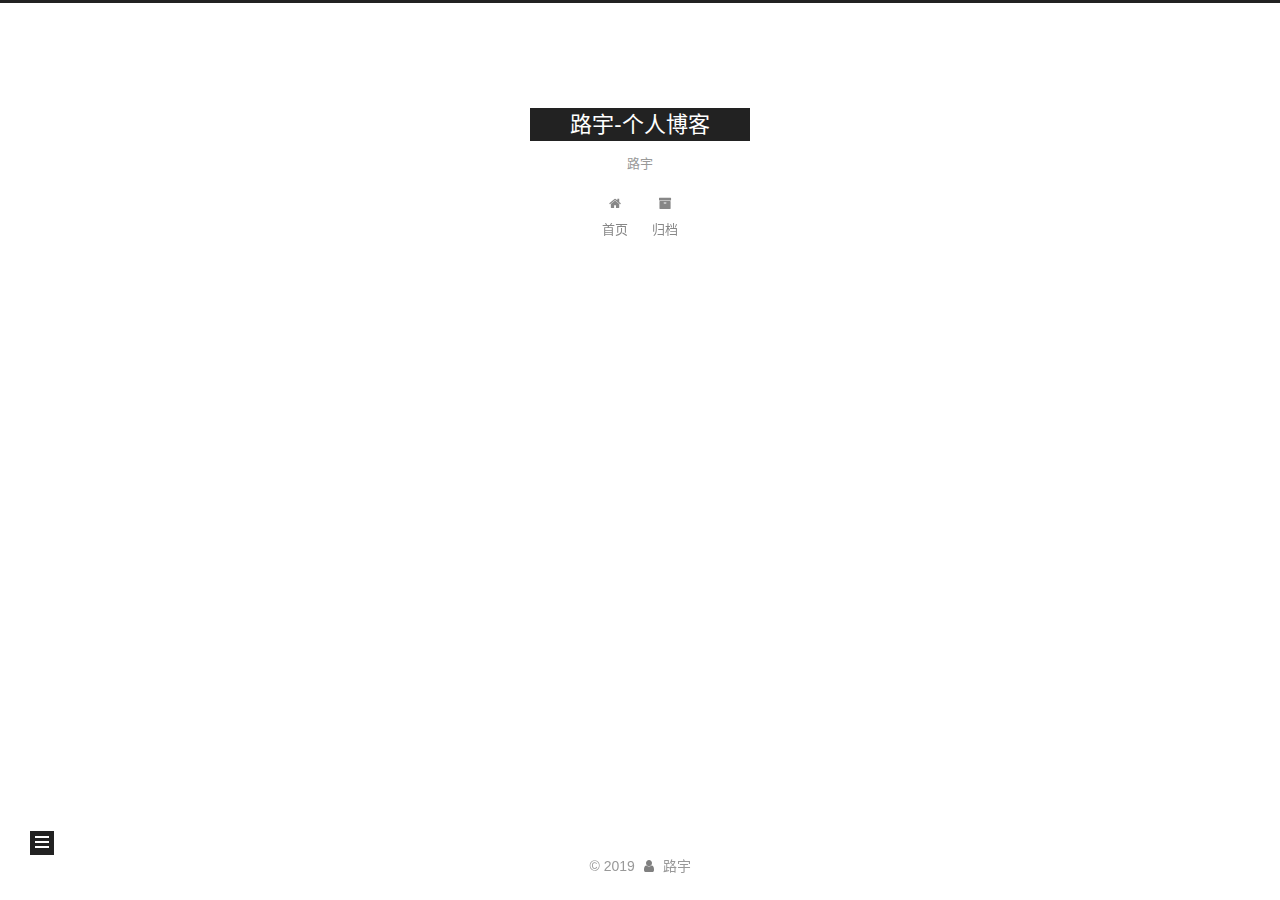
<file: 2019/09/24/迷茫的人生/index.html>
<!DOCTYPE html>












  


<html class="theme-next muse use-motion" lang="zh-CN">
<head><meta name="generator" content="Hexo 3.9.0">
  <meta charset="UTF-8">
<meta http-equiv="X-UA-Compatible" content="IE=edge">
<meta name="viewport" content="width=device-width, initial-scale=1, maximum-scale=2">
<meta name="theme-color" content="#222">












  <link rel="apple-touch-icon" sizes="180x180" href="/images/apple-touch-icon-next.png?v=7.2.0">


  <link rel="icon" type="image/png" sizes="32x32" href="/images/favicon-32x32-next.png?v=7.2.0">


  <link rel="icon" type="image/png" sizes="16x16" href="/images/favicon-16x16-next.png?v=7.2.0">


  <link rel="mask-icon" href="/images/logo.svg?v=7.2.0" color="#222">






<link rel="stylesheet" href="/css/main.css?v=7.2.0">






<link rel="stylesheet" href="/lib/font-awesome/css/font-awesome.min.css?v=4.7.0">








<script id="hexo.configurations">
  var NexT = window.NexT || {};
  var CONFIG = {
    root: '/',
    scheme: 'Muse',
    version: '7.2.0',
    sidebar: {"position":"left","display":"post","offset":12,"onmobile":false},
    back2top: {"enable":true,"sidebar":false,"scrollpercent":false},
    copycode: {"enable":false,"show_result":false,"style":null},
    fancybox: false,
    mediumzoom: false,
    lazyload: false,
    pangu: false,
    algolia: {
      applicationID: '',
      apiKey: '',
      indexName: '',
      hits: {"per_page":10},
      labels: {"input_placeholder":"Search for Posts","hits_empty":"We didn't find any results for the search: ${query}","hits_stats":"${hits} results found in ${time} ms"}
    },
    localsearch: {"enable":false,"trigger":"auto","top_n_per_article":1,"unescape":false,"preload":false},
    search: {
      root: '/',
      path: ''
    },
    tabs: true,
    motion: {"enable":true,"async":false,"transition":{"post_block":"fadeIn","post_header":"slideDownIn","post_body":"slideDownIn","coll_header":"slideLeftIn","sidebar":"slideUpIn"}},
    translation: {
      copy_button: '复制',
      copy_success: '复制成功',
      copy_failure: '复制失败'
    }
  };
</script>

  <meta property="og:type" content="article">
<meta property="og:title" content="迷茫的人生">
<meta property="og:url" content="http://luyu.ml/2019/09/24/迷茫的人生/index.html">
<meta property="og:site_name" content="路宇-个人博客">
<meta property="og:locale" content="zh-CN">
<meta property="og:updated_time" content="2019-09-24T11:42:28.546Z">
<meta name="twitter:card" content="summary">
<meta name="twitter:title" content="迷茫的人生">





  
  
  <link rel="canonical" href="http://luyu.ml/2019/09/24/迷茫的人生/">



<script id="page.configurations">
  CONFIG.page = {
    sidebar: "",
  };
</script>

  
  <title>迷茫的人生 | 路宇-个人博客</title>
  












  <noscript>
  <style>
  .use-motion .motion-element,
  .use-motion .brand,
  .use-motion .menu-item,
  .sidebar-inner,
  .use-motion .post-block,
  .use-motion .pagination,
  .use-motion .comments,
  .use-motion .post-header,
  .use-motion .post-body,
  .use-motion .collection-title { opacity: initial; }

  .use-motion .logo,
  .use-motion .site-title,
  .use-motion .site-subtitle {
    opacity: initial;
    top: initial;
  }

  .use-motion .logo-line-before i { left: initial; }
  .use-motion .logo-line-after i { right: initial; }
  </style>
</noscript>

</head>

<body itemscope itemtype="http://schema.org/WebPage" lang="zh-CN">

  
  
    
  

  <div class="container sidebar-position-left page-post-detail">
    <div class="headband"></div>

    <header id="header" class="header" itemscope itemtype="http://schema.org/WPHeader">
      <div class="header-inner"><div class="site-brand-wrapper">
  <div class="site-meta">
    

    <div class="custom-logo-site-title">
      <a href="/" class="brand" rel="start">
        <span class="logo-line-before"><i></i></span>
        <span class="site-title">路宇-个人博客</span>
        <span class="logo-line-after"><i></i></span>
      </a>
    </div>
    
      
        <p class="site-subtitle">路宇</p>
      
    
    
  </div>

  <div class="site-nav-toggle">
    <button aria-label="切换导航栏">
      <span class="btn-bar"></span>
      <span class="btn-bar"></span>
      <span class="btn-bar"></span>
    </button>
  </div>
</div>



<nav class="site-nav">
  
    <ul id="menu" class="menu">
      
        
        
        
          
          <li class="menu-item menu-item-home">

    
    
      
    

    

    <a href="/" rel="section"><i class="menu-item-icon fa fa-fw fa-home"></i> <br>首页</a>

  </li>
        
        
        
          
          <li class="menu-item menu-item-archives">

    
    
      
    

    

    <a href="/archives/" rel="section"><i class="menu-item-icon fa fa-fw fa-archive"></i> <br>归档</a>

  </li>

      
      
    </ul>
  

  
    

  

  
</nav>



</div>
    </header>

    


    <main id="main" class="main">
      <div class="main-inner">
        <div class="content-wrap">
          
          <div id="content" class="content">
            

  <div id="posts" class="posts-expand">
      

  
  
  

  

  <article class="post post-type-normal" itemscope itemtype="http://schema.org/Article">
  
  
  
  <div class="post-block">
    <link itemprop="mainEntityOfPage" href="http://luyu.ml/2019/09/24/迷茫的人生/">

    <span hidden itemprop="author" itemscope itemtype="http://schema.org/Person">
      <meta itemprop="name" content="路宇">
      <meta itemprop="description" content>
      <meta itemprop="image" content="/images/avatar.gif">
    </span>

    <span hidden itemprop="publisher" itemscope itemtype="http://schema.org/Organization">
      <meta itemprop="name" content="路宇-个人博客">
    </span>

    
      <header class="post-header">

        
        
          <h1 class="post-title" itemprop="name headline">迷茫的人生

              
            
          </h1>
        

        <div class="post-meta">

          
          
          

          
            <span class="post-meta-item">
              <span class="post-meta-item-icon">
                <i class="fa fa-calendar-o"></i>
              </span>
              
                <span class="post-meta-item-text">发表于</span>
              

              
                
              

              <time title="创建时间：2019-09-24 19:42:28" itemprop="dateCreated datePublished" datetime="2019-09-24T19:42:28+08:00">2019-09-24</time>
            </span>
          

          

          

          
          

          

          

          <br>
          

          

          

        </div>
      </header>
    

    
    
    
    <div class="post-body" itemprop="articleBody">

      
      

      
        
      
    </div>

    

    
      
    

    
    
    

    

    
      
    
    

    

    <footer class="post-footer">
      

      
      
      

      
        <div class="post-nav">
          <div class="post-nav-next post-nav-item">
            
              <a href="/2019/09/11/离别苏州/" rel="next" title="离别苏州">
                <i class="fa fa-chevron-left"></i> 离别苏州
              </a>
            
          </div>

          <span class="post-nav-divider"></span>

          <div class="post-nav-prev post-nav-item">
            
          </div>
        </div>
      

      
      
    </footer>
  </div>
  
  
  
  </article>

  </div>


          </div>
          
  



        </div>
        
          
  
  <div class="sidebar-toggle">
    <div class="sidebar-toggle-line-wrap">
      <span class="sidebar-toggle-line sidebar-toggle-line-first"></span>
      <span class="sidebar-toggle-line sidebar-toggle-line-middle"></span>
      <span class="sidebar-toggle-line sidebar-toggle-line-last"></span>
    </div>
  </div>

  <aside id="sidebar" class="sidebar">
    <div class="sidebar-inner">

      

      

      <div class="site-overview-wrap sidebar-panel sidebar-panel-active">
        <div class="site-overview">

          <div class="site-author motion-element" itemprop="author" itemscope itemtype="http://schema.org/Person">
  
  <p class="site-author-name" itemprop="name">路宇</p>
  <div class="site-description motion-element" itemprop="description"></div>
</div>


  <nav class="site-state motion-element">
    
      <div class="site-state-item site-state-posts">
        
          <a href="/archives/">
        
          <span class="site-state-item-count">6</span>
          <span class="site-state-item-name">日志</span>
        </a>
      </div>
    

    

    
  </nav>













          
          
        </div>
      </div>

      

      

    </div>
  </aside>
  <div id="sidebar-dimmer"></div>


        
      </div>
    </main>

    <footer id="footer" class="footer">
      <div class="footer-inner">
        <div class="copyright">&copy; <span itemprop="copyrightYear">2019</span>
  <span class="with-love" id="animate">
    <i class="fa fa-user"></i>
  </span>
  <span class="author" itemprop="copyrightHolder">路宇</span>

  

  
</div>









        








        
      </div>
    </footer>

    
      <div class="back-to-top">
        <i class="fa fa-arrow-up"></i>
        
      </div>
    

    

    

    

  </div>

  

<script>
  if (Object.prototype.toString.call(window.Promise) !== '[object Function]') {
    window.Promise = null;
  }
</script>
















  
  









  
  <script src="/lib/jquery/index.js?v=3.4.1"></script>

  
  <script src="/lib/velocity/velocity.min.js?v=1.2.1"></script>

  
  <script src="/lib/velocity/velocity.ui.min.js?v=1.2.1"></script>




  <script src="/js/utils.js?v=7.2.0"></script>

  <script src="/js/motion.js?v=7.2.0"></script>



  
  


  <script src="/js/schemes/muse.js?v=7.2.0"></script>



  
  <script src="/js/scrollspy.js?v=7.2.0"></script>
<script src="/js/post-details.js?v=7.2.0"></script>



  <script src="/js/next-boot.js?v=7.2.0"></script>

  

  

  


  























<script>
// GET RESPONSIVE HEIGHT PASSED FROM IFRAME

window.addEventListener("message", function(e) {
  var data = e.data;
  if ((typeof data === 'string') && (data.indexOf('ciu_embed') > -1)) {
    var featureID = data.split(':')[1];
    var height = data.split(':')[2];
    $(`iframe[data-feature=${featureID}]`).height(parseInt(height) + 30);
  }
}, false);
</script>








  

</body>
</html>
</file>
<file: css/main.css>
/* normalize.css v8.0.1 | MIT License | github.com/necolas/normalize.css */
html {
  line-height: 1.15; /* 1 */
  -webkit-text-size-adjust: 100%; /* 2 */
}
body {
  margin: 0;
}
main {
  display: block;
}
h1 {
  font-size: 2em;
  margin: 0.67em 0;
}
hr {
  box-sizing: content-box; /* 1 */
  height: 0; /* 1 */
  overflow: visible; /* 2 */
}
pre {
  font-family: monospace, monospace; /* 1 */
  font-size: 1em; /* 2 */
}
a {
  background-color: transparent;
}
abbr[title] {
  border-bottom: none; /* 1 */
  text-decoration: underline; /* 2 */
  text-decoration: underline dotted; /* 2 */
}
b,
strong {
  font-weight: bolder;
}
code,
kbd,
samp {
  font-family: monospace, monospace; /* 1 */
  font-size: 1em; /* 2 */
}
small {
  font-size: 80%;
}
sub,
sup {
  font-size: 75%;
  line-height: 0;
  position: relative;
  vertical-align: baseline;
}
sub {
  bottom: -0.25em;
}
sup {
  top: -0.5em;
}
img {
  border-style: none;
}
button,
input,
optgroup,
select,
textarea {
  font-family: inherit; /* 1 */
  font-size: 100%; /* 1 */
  line-height: 1.15; /* 1 */
  margin: 0; /* 2 */
}
button,
input {
/* 1 */
  overflow: visible;
}
button,
select {
/* 1 */
  text-transform: none;
}
button,
[type="button"],
[type="reset"],
[type="submit"] {
  -webkit-appearance: button;
}
button::-moz-focus-inner,
[type="button"]::-moz-focus-inner,
[type="reset"]::-moz-focus-inner,
[type="submit"]::-moz-focus-inner {
  border-style: none;
  padding: 0;
}
button:-moz-focusring,
[type="button"]:-moz-focusring,
[type="reset"]:-moz-focusring,
[type="submit"]:-moz-focusring {
  outline: 1px dotted ButtonText;
}
fieldset {
  padding: 0.35em 0.75em 0.625em;
}
legend {
  box-sizing: border-box; /* 1 */
  color: inherit; /* 2 */
  display: table; /* 1 */
  max-width: 100%; /* 1 */
  padding: 0; /* 3 */
  white-space: normal; /* 1 */
}
progress {
  vertical-align: baseline;
}
textarea {
  overflow: auto;
}
[type="checkbox"],
[type="radio"] {
  box-sizing: border-box; /* 1 */
  padding: 0; /* 2 */
}
[type="number"]::-webkit-inner-spin-button,
[type="number"]::-webkit-outer-spin-button {
  height: auto;
}
[type="search"] {
  -webkit-appearance: textfield; /* 1 */
  outline-offset: -2px; /* 2 */
}
[type="search"]::-webkit-search-decoration {
  -webkit-appearance: none;
}
::-webkit-file-upload-button {
  -webkit-appearance: button; /* 1 */
  font: inherit; /* 2 */
}
details {
  display: block;
}
summary {
  display: list-item;
}
template {
  display: none;
}
[hidden] {
  display: none;
}
::selection {
  background: #262a30;
  color: #fff;
}
body {
  position: relative;
  font-family: 'Lato', "PingFang SC", "Microsoft YaHei", sans-serif;
  font-size: 14px;
  line-height: 2;
  color: #555;
  background: #fff;
}
@media (max-width: 991px) {
  body {
    padding-right: 0 !important;
  }
}
@media (min-width: 1200px) {
  body {
    font-size: 16px;
  }
}
h1,
h2,
h3,
h4,
h5,
h6 {
  margin: 20px 0 15px;
  padding: 0;
  font-weight: bold;
  line-height: 1.5;
  font-family: 'Lato', "PingFang SC", "Microsoft YaHei", sans-serif;
}
h1 {
  font-size: 22px;
}
h2 {
  font-size: 20px;
}
h3 {
  font-size: 18px;
}
h4 {
  font-size: 16px;
}
h5 {
  font-size: 14px;
}
h6 {
  font-size: 12px;
}
p {
  margin: 0 0 20px 0;
}
a,
span.exturl {
  overflow-wrap: break-word;
  word-wrap: break-word;
  background-color: transparent;
  color: #555;
  text-decoration: none;
  outline: none;
  border-bottom: 1px solid #999;
  cursor: pointer;
}
a:hover,
span.exturl:hover {
  color: #222;
  border-bottom-color: #222;
}
video {
  max-width: 100%;
  display: block;
  margin-left: auto;
  margin-right: auto;
}
img {
  display: block;
  margin: auto;
  max-width: 100%;
  height: auto;
}
hr {
  margin: 40px 0;
  height: 3px;
  border: none;
  background-color: #ddd;
  background-image: repeating-linear-gradient(-45deg, #fff, #fff 4px, transparent 4px, transparent 8px);
}
blockquote {
  margin: 0;
  padding: 0 15px;
  color: #666;
  border-left: 4px solid #ddd;
}
blockquote p {
  font-family: STKaiti, KaiTi, 'Lato', "PingFang SC", "Microsoft YaHei", sans-serif;
}
blockquote cite::before {
  content: "-";
  padding: 0 5px;
}
dt {
  font-weight: 700;
}
dd {
  margin: 0;
  padding: 0;
}
kbd {
  border: 1px solid #ccc;
  border-radius: 0.2em;
  box-shadow: 0.1em 0.1em 0.2em rgba(0,0,0,0.1);
  background-color: #f9f9f9;
  font-family: inherit;
  background-image: linear-gradient(top, #eee, #fff, #eee);
  padding: 0.1em 0.3em;
  white-space: nowrap;
}
.text-left {
  text-align: left;
}
.text-center {
  text-align: center;
}
.text-right {
  text-align: right;
}
.text-justify {
  text-align: justify;
}
.text-nowrap {
  white-space: nowrap;
}
.text-lowercase {
  text-transform: lowercase;
}
.text-uppercase {
  text-transform: uppercase;
}
.text-capitalize {
  text-transform: capitalize;
}
.center-block {
  display: block;
  margin-left: auto;
  margin-right: auto;
}
.clearfix::before,
.clearfix::after {
  content: " ";
  display: table;
}
.clearfix::after {
  clear: both;
}
.pullquote {
  width: 45%;
}
.pullquote.left {
  float: left;
  margin-left: 5px;
  margin-right: 10px;
}
.pullquote.right {
  float: right;
  margin-left: 10px;
  margin-right: 5px;
}
.affix {
  position: fixed;
}
.translation {
  margin-top: -20px;
  font-size: 14px;
  color: #999;
}
.scrollbar-measure {
  width: 100px;
  height: 100px;
  overflow: scroll;
  position: absolute;
  top: -9999px;
}
.use-motion .motion-element {
  opacity: 0;
}
.table-container {
  margin: 20px 0;
  overflow: auto;
  -webkit-overflow-scrolling: touch;
}
.highlight .table-container {
  margin: 0px;
}
table {
  width: 100%;
  border-collapse: collapse;
  border-spacing: 0;
  font-size: 14px;
}
table > tbody > tr:nth-of-type(odd) {
  background-color: #f9f9f9;
}
table > tbody > tr:hover {
  background-color: #f5f5f5;
}
caption,
th,
td {
  padding: 8px;
  text-align: left;
  vertical-align: middle;
  font-weight: normal;
}
th,
td {
  border: 1px solid #ddd;
  border-bottom: 3px solid #ddd;
}
th {
  padding-bottom: 10px;
  font-weight: 700;
}
td {
  border-bottom-width: 1px;
}
html,
body {
  height: 100%;
}
.container {
  position: relative;
}
.header-inner {
  margin: 0 auto;
  padding: 100px 0 70px;
  width: 700px;
}
@media (min-width: 1200px) {
  .container .header-inner {
    width: 800px;
  }
}
@media (min-width: 1600px) {
  .container .header-inner {
    width: 900px;
  }
}
.main-inner {
  margin: 0 auto;
  width: 700px;
}
@media (min-width: 1200px) {
  .container .main-inner {
    width: 800px;
  }
}
@media (min-width: 1600px) {
  .container .main-inner {
    width: 900px;
  }
}
.footer {
  padding: 20px 0;
}
.footer-inner {
  box-sizing: border-box;
  margin: 0px auto;
  width: 700px;
}
@media (min-width: 1200px) {
  .container .footer-inner {
    width: 800px;
  }
}
@media (min-width: 1600px) {
  .container .footer-inner {
    width: 900px;
  }
}
pre,
.highlight {
  margin: 20px 0;
  font-size: 14px;
  color: #4d4d4c;
  background: #f7f7f7;
  line-height: 1.6;
}
pre,
code {
  font-family: consolas, Menlo, "PingFang SC", "Microsoft YaHei", monospace;
}
code {
  overflow-wrap: break-word;
  word-wrap: break-word;
  padding: 2px 4px;
  color: #555;
  background: #eee;
  border-radius: 3px;
}
pre {
  overflow: auto;
  padding: 10px;
}
pre code {
  padding: 0;
  color: #4d4d4c;
  background: none;
  text-shadow: none;
}
.highlight *::selection {
  background: #d6d6d6;
}
.highlight pre {
  border: none;
  margin: 0;
  padding: 10px 0;
}
.highlight table {
  margin: 0;
  width: auto;
  border: none;
}
.highlight td {
  border: none;
  padding: 0;
}
.highlight figcaption {
  font-size: 1em;
  color: #4d4d4c;
  line-height: 1em;
  margin: 0em;
  padding: 0.5em;
  background: #eee;
  border-bottom: 1px solid #e9e9e9;
}
.highlight figcaption::before,
.highlight figcaption::after {
  content: " ";
  display: table;
}
.highlight figcaption::after {
  clear: both;
}
.highlight figcaption a {
  float: right;
  color: #4d4d4c;
}
.highlight figcaption a:hover {
  border-bottom-color: #4d4d4c;
}
.highlight .gutter pre {
  padding-left: 10px;
  padding-right: 10px;
  color: #869194;
  text-align: right;
  background-color: #eff2f3;
}
.highlight .code pre {
  width: 100%;
  padding-left: 10px;
  background-color: #f7f7f7;
}
.highlight .line {
  height: 20px;
}
.gutter {
  -webkit-user-select: none;
  -moz-user-select: none;
  -ms-user-select: none;
  user-select: none;
}
.gist table {
  width: auto;
}
.gist table td {
  border: none;
}
pre .deletion {
  background: #fdd;
}
pre .addition {
  background: #dfd;
}
pre .meta {
  color: #eab700;
  -webkit-user-select: none;
  -moz-user-select: none;
  -ms-user-select: none;
  user-select: none;
}
pre .comment {
  color: #8e908c;
}
pre .variable,
pre .attribute,
pre .tag,
pre .name,
pre .regexp,
pre .ruby .constant,
pre .xml .tag .title,
pre .xml .pi,
pre .xml .doctype,
pre .html .doctype,
pre .css .id,
pre .css .class,
pre .css .pseudo {
  color: #c82829;
}
pre .number,
pre .preprocessor,
pre .built_in,
pre .builtin-name,
pre .literal,
pre .params,
pre .constant,
pre .command {
  color: #f5871f;
}
pre .ruby .class .title,
pre .css .rules .attribute,
pre .string,
pre .symbol,
pre .value,
pre .inheritance,
pre .header,
pre .ruby .symbol,
pre .xml .cdata,
pre .special,
pre .formula {
  color: #718c00;
}
pre .title,
pre .css .hexcolor {
  color: #3e999f;
}
pre .function,
pre .python .decorator,
pre .python .title,
pre .ruby .function .title,
pre .ruby .title .keyword,
pre .perl .sub,
pre .javascript .title,
pre .coffeescript .title {
  color: #4271ae;
}
pre .keyword,
pre .javascript .function {
  color: #8959a8;
}
.posts-expand .post-body img.full-image {
  border: none;
}
.blockquote-center,
.page-home .post-type-quote blockquote,
.page-post-detail .post-type-quote blockquote {
  position: relative;
  margin: 40px 0;
  padding: 0;
  border-left: none;
  text-align: center;
}
.blockquote-center::before,
.page-home .post-type-quote blockquote::before,
.page-post-detail .post-type-quote blockquote::before,
.blockquote-center::after,
.page-home .post-type-quote blockquote::after,
.page-post-detail .post-type-quote blockquote::after {
  position: absolute;
  content: ' ';
  display: block;
  width: 100%;
  height: 24px;
  opacity: 0.2;
  background-repeat: no-repeat;
  background-position: 0 -6px;
  background-size: 22px 22px;
}
.blockquote-center::before,
.page-home .post-type-quote blockquote::before,
.page-post-detail .post-type-quote blockquote::before {
  top: -20px;
  background-image: url("../images/quote-l.svg");
  border-top: 1px solid #ccc;
}
.blockquote-center::after,
.page-home .post-type-quote blockquote::after,
.page-post-detail .post-type-quote blockquote::after {
  bottom: -20px;
  background-image: url("../images/quote-r.svg");
  border-bottom: 1px solid #ccc;
  background-position: 100% 8px;
}
.blockquote-center p,
.page-home .post-type-quote blockquote p,
.page-post-detail .post-type-quote blockquote p,
.blockquote-center div,
.page-home .post-type-quote blockquote div,
.page-post-detail .post-type-quote blockquote div {
  text-align: center;
}
.post .post-body .group-picture img {
  box-sizing: border-box;
  padding: 0 3px;
  border: none;
  margin: 0 auto;
}
.post-body .group-picture-row {
  overflow: hidden;
  margin-bottom: 6px;
}
.post-body .group-picture-column {
  float: left;
  margin-bottom: 10px;
}
.page-archive .group-picture-container {
  overflow: hidden;
}
.page-archive .group-picture-row {
  float: left;
}
.page-archive .group-picture-row:first-child {
  margin-top: 6px;
}
.page-archive .group-picture-column {
  max-width: 150px;
  max-height: 150px;
}
.post-body .label {
  display: inline;
  padding: 0 2px;
}
.post-body .label.default {
  background-color: #f0f0f0;
}
.post-body .label.primary {
  background-color: #efe6f7;
}
.post-body .label.info {
  background-color: #e5f2f8;
}
.post-body .label.success {
  background-color: #e7f4e9;
}
.post-body .label.warning {
  background-color: #fcf6e1;
}
.post-body .label.danger {
  background-color: #fae8eb;
}
.post-body .note {
  position: relative;
  padding: 15px;
  margin-bottom: 20px;
  border: 1px solid #eee;
  border-left-width: 5px;
  border-radius: 3px;
}
.post-body .note h2,
.post-body .note h3,
.post-body .note h4,
.post-body .note h5,
.post-body .note h6 {
  margin-top: 0;
  margin-bottom: 0;
  border-bottom: initial;
  padding-top: 0 !important;
}
.post-body .note p:first-child,
.post-body .note ul:first-child,
.post-body .note ol:first-child,
.post-body .note table:first-child,
.post-body .note pre:first-child,
.post-body .note blockquote:first-child {
  margin-top: 0;
}
.post-body .note p:last-child,
.post-body .note ul:last-child,
.post-body .note ol:last-child,
.post-body .note table:last-child,
.post-body .note pre:last-child,
.post-body .note blockquote:last-child {
  margin-bottom: 0;
}
.post-body .note.default {
  border-left-color: #777;
}
.post-body .note.default h2,
.post-body .note.default h3,
.post-body .note.default h4,
.post-body .note.default h5,
.post-body .note.default h6 {
  color: #777;
}
.post-body .note.primary {
  border-left-color: #6f42c1;
}
.post-body .note.primary h2,
.post-body .note.primary h3,
.post-body .note.primary h4,
.post-body .note.primary h5,
.post-body .note.primary h6 {
  color: #6f42c1;
}
.post-body .note.info {
  border-left-color: #428bca;
}
.post-body .note.info h2,
.post-body .note.info h3,
.post-body .note.info h4,
.post-body .note.info h5,
.post-body .note.info h6 {
  color: #428bca;
}
.post-body .note.success {
  border-left-color: #5cb85c;
}
.post-body .note.success h2,
.post-body .note.success h3,
.post-body .note.success h4,
.post-body .note.success h5,
.post-body .note.success h6 {
  color: #5cb85c;
}
.post-body .note.warning {
  border-left-color: #f0ad4e;
}
.post-body .note.warning h2,
.post-body .note.warning h3,
.post-body .note.warning h4,
.post-body .note.warning h5,
.post-body .note.warning h6 {
  color: #f0ad4e;
}
.post-body .note.danger {
  border-left-color: #d9534f;
}
.post-body .note.danger h2,
.post-body .note.danger h3,
.post-body .note.danger h4,
.post-body .note.danger h5,
.post-body .note.danger h6 {
  color: #d9534f;
}
.post-body .tabs {
  position: relative;
  display: block;
  margin-bottom: 20px;
  padding-top: 10px;
}
.post-body .tabs ul.nav-tabs {
  margin: 0;
  padding: 0;
  display: flex;
  flex-wrap: wrap;
  margin-bottom: -1px;
}
@media (max-width: 413px) {
  .post-body .tabs ul.nav-tabs {
    display: block;
    margin-bottom: 5px;
  }
}
.post-body .tabs ul.nav-tabs li.tab {
  flex-grow: 1;
  list-style-type: none;
  background-color: #fff;
  border-top: 3px solid transparent;
  border-right: 1px solid transparent;
  border-bottom: 1px solid #ddd;
  border-left: 1px solid transparent;
}
@media (max-width: 413px) {
  .post-body .tabs ul.nav-tabs li.tab {
    border-top: 1px solid transparent;
    border-right: 1px solid transparent;
    border-bottom: 1px solid transparent;
    border-left: 3px solid transparent;
  }
}
.post-body .tabs ul.nav-tabs li.tab a {
  text-align: center;
  outline: 0;
  border-bottom: initial;
  display: block;
  line-height: 1.8em;
  padding: 0.25em 0.75em;
  transition-duration: 0.2s;
  transition-timing-function: ease-out;
  transition-delay: 0s;
}
.post-body .tabs ul.nav-tabs li.tab a i {
  width: 1.285714285714286em;
}
.post-body .tabs ul.nav-tabs li.tab.active {
  border-top: 3px solid #fc6423;
  border-right: 1px solid #ddd;
  border-bottom: 1px solid transparent;
  border-left: 1px solid #ddd;
}
@media (max-width: 413px) {
  .post-body .tabs ul.nav-tabs li.tab.active {
    border-top: 1px solid #ddd;
    border-right: 1px solid #ddd;
    border-bottom: 1px solid #ddd;
    border-left: 3px solid #fc6423;
  }
}
.post-body .tabs ul.nav-tabs li.tab.active a {
  cursor: default;
  color: #555;
}
.post-body .tabs .tab-content .tab-pane {
  border: 1px solid #ddd;
  padding: 20px 20px 0 20px;
}
.post-body .tabs .tab-content .tab-pane:not(.active) {
  display: none;
}
.post-body .tabs .tab-content .tab-pane.active {
  display: block;
}
.btn {
  display: inline-block;
  padding: 0 20px;
  font-size: 14px;
  color: #fff;
  background: #222;
  border: 2px solid #222;
  text-decoration: none;
  border-radius: 0;
  transition-property: background-color;
  transition-duration: 0.2s;
  transition-timing-function: ease-in-out;
  transition-delay: 0s;
  line-height: 2;
}
.btn:hover {
  border-color: #222;
  color: #222;
  background: #fff;
}
.btn +.btn {
  margin: 0 0 8px 8px;
}
.btn .fa-fw {
  width: 1.285714285714286em;
  text-align: left;
}
.btn-bar {
  display: block;
  width: 22px;
  height: 2px;
  background: #555;
  border-radius: 1px;
}
.btn-bar+.btn-bar {
  margin-top: 4px;
}
.pagination {
  margin: 120px 0 40px;
  text-align: center;
  border-top: 1px solid #eee;
}
.page-number-basic,
.pagination .prev,
.pagination .next,
.pagination .page-number,
.pagination .space {
  display: inline-block;
  position: relative;
  top: -1px;
  margin: 0 10px;
  padding: 0 11px;
}
@media (max-width: 767px) {
  .page-number-basic,
  .pagination .prev,
  .pagination .next,
  .pagination .page-number,
  .pagination .space {
    margin: 0 5px;
  }
}
.pagination .prev,
.pagination .next,
.pagination .page-number {
  border-bottom: 0;
  border-top: 1px solid #eee;
  transition-property: border-color;
  transition-duration: 0.2s;
  transition-timing-function: ease-in-out;
  transition-delay: 0s;
}
.pagination .prev:hover,
.pagination .next:hover,
.pagination .page-number:hover {
  border-top-color: #222;
}
.pagination .space {
  padding: 0;
  margin: 0;
}
.pagination .prev {
  margin-left: 0;
}
.pagination .next {
  margin-right: 0;
}
.pagination .page-number.current {
  color: #fff;
  background: #ccc;
  border-top-color: #ccc;
}
@media (max-width: 767px) {
  .pagination {
    border-top: none;
  }
  .pagination .prev,
  .pagination .next,
  .pagination .page-number {
    margin-bottom: 10px;
    border-top: 0;
    border-bottom: 1px solid #eee;
    padding: 0 10px;
  }
  .pagination .prev:hover,
  .pagination .next:hover,
  .pagination .page-number:hover {
    border-bottom-color: #222;
  }
}
.comments {
  margin: 60px 20px 0;
  overflow: hidden;
}
.back-to-top {
  box-sizing: border-box;
  position: fixed;
  bottom: -100px;
  right: 30px;
  z-index: 1050;
  padding: 0 6px;
  width: 24px;
  background: #222;
  font-size: 12px;
  opacity: 1;
  color: #fff;
  cursor: pointer;
  text-align: center;
  transition-property: bottom;
  transition-duration: 0.2s;
  transition-timing-function: ease-in-out;
  transition-delay: 0s;
}
.back-to-top:hover {
  color: #87daff;
}
.back-to-top.back-to-top-on {
  bottom: 19px;
}
@media (max-width: 991px) {
  .back-to-top {
    opacity: 0.8;
    right: 20px;
  }
}
.header {
  background: transparent;
}
.header-inner {
  position: relative;
}
.headband {
  height: 3px;
  background: #222;
}
.site-meta {
  margin: 0;
  text-align: center;
}
@media (max-width: 767px) {
  .site-meta {
    text-align: center;
  }
}
.brand {
  position: relative;
  display: inline-block;
  padding: 0 40px;
  color: #fff;
  background: #222;
  border-bottom: none;
  line-height: 22px;
}
.brand:hover {
  color: #fff;
}
.logo {
  display: inline-block;
  margin-right: 5px;
  line-height: 36px;
  vertical-align: top;
}
.site-title {
  display: inline-block;
  vertical-align: top;
  line-height: 1.5;
  font-size: 22px;
  font-weight: normal;
  font-family: 'Lato', "PingFang SC", "Microsoft YaHei", sans-serif;
}
.site-subtitle {
  margin-top: 10px;
  font-size: 13px;
  color: #999;
}
.use-motion .brand {
  opacity: 0;
}
.use-motion .logo,
.use-motion .site-title,
.use-motion .site-subtitle,
.use-motion .custom-logo-image {
  opacity: 0;
  position: relative;
  top: -10px;
}
.site-nav-toggle {
  display: none;
  position: absolute;
  left: 10px;
}
@media (max-width: 767px) {
  .site-nav-toggle {
    display: block;
  }
}
.site-nav-toggle button {
  margin-top: 2px;
  padding: 9px 10px;
  background: transparent;
  border: none;
}
@media (max-width: 767px) {
  .site-nav {
    display: none;
    margin: 0 -10px;
    padding: 0 10px;
    clear: both;
    border-top: 1px solid #ddd;
  }
}
@media (min-width: 768px) and (max-width: 991px) {
  .site-nav {
    display: block !important;
  }
}
@media (min-width: 992px) {
  .site-nav {
    display: block !important;
  }
}
.menu {
  margin-top: 20px;
  padding-left: 0;
  text-align: center;
}
.menu .menu-item {
  display: inline-block;
  margin: 0 10px;
  list-style: none;
}
@media (max-width: 767px) {
  .menu .menu-item {
    margin-top: 10px;
  }
}
.menu .menu-item a,
.menu .menu-item span.exturl {
  display: block;
  font-size: 13px;
  line-height: inherit;
  border-bottom: 1px solid transparent;
  transition-property: border-color;
  transition-duration: 0.2s;
  transition-timing-function: ease-in-out;
  transition-delay: 0s;
}
.menu .menu-item a:hover,
.menu .menu-item span.exturl:hover {
  border-bottom-color: #222;
}
.menu .menu-item .fa {
  margin-right: 5px;
}
.use-motion .menu-item {
  opacity: 0;
}
.post-body {
  overflow-wrap: break-word;
  word-wrap: break-word;
  font-family: 'Lato', "PingFang SC", "Microsoft YaHei", sans-serif;
}
.post-body span.exturl .fa {
  font-size: 14px;
  margin-left: 4px;
}
.post-body .image-caption,
.post-body .figure .caption {
  margin: -20px auto 15px;
  text-align: center;
  font-size: 14px;
  color: #999;
  font-weight: bold;
  line-height: 1;
}
.post-sticky-flag {
  display: inline-block;
  font-size: 16px;
  transform: rotate(30deg);
}
.use-motion .post-block,
.use-motion .pagination,
.use-motion .comments {
  opacity: 0;
}
.use-motion .post-header {
  opacity: 0;
}
.use-motion .post-body {
  opacity: 0;
}
.use-motion .collection-title {
  opacity: 0;
}
.posts-expand {
  padding-top: 40px;
}
@media (max-width: 767px) {
  .posts-expand {
    margin: 0 20px;
  }
  .post-body .highlight {
    margin-left: 0px;
    margin-right: 0px;
    padding: 0;
  }
}
@media (min-width: 992px) {
  .posts-expand .post-body {
    text-align: justify;
  }
}
@media (max-width: 991px) {
  .posts-expand .post-body {
    text-align: justify;
  }
}
.posts-expand .post-body h2,
.posts-expand .post-body h3,
.posts-expand .post-body h4,
.posts-expand .post-body h5,
.posts-expand .post-body h6 {
  padding-top: 10px;
}
.posts-expand .post-body h2 .header-anchor,
.posts-expand .post-body h3 .header-anchor,
.posts-expand .post-body h4 .header-anchor,
.posts-expand .post-body h5 .header-anchor,
.posts-expand .post-body h6 .header-anchor {
  float: right;
  margin-left: 10px;
  color: #ccc;
  border-bottom-style: none;
  visibility: hidden;
}
.posts-expand .post-body h2 .header-anchor:hover,
.posts-expand .post-body h3 .header-anchor:hover,
.posts-expand .post-body h4 .header-anchor:hover,
.posts-expand .post-body h5 .header-anchor:hover,
.posts-expand .post-body h6 .header-anchor:hover {
  color: inherit;
}
.posts-expand .post-body h2:hover .header-anchor,
.posts-expand .post-body h3:hover .header-anchor,
.posts-expand .post-body h4:hover .header-anchor,
.posts-expand .post-body h5:hover .header-anchor,
.posts-expand .post-body h6:hover .header-anchor {
  visibility: visible;
}
.posts-expand .post-body img {
  box-sizing: border-box;
  margin: 0 auto 25px;
  padding: 3px;
  border: 1px solid #ddd;
}
@media (max-width: 767px) {
  .posts-collapse {
    margin: 0 20px;
  }
  .posts-collapse .post-title,
  .posts-collapse .post-meta {
    display: block;
    width: auto;
    text-align: left;
  }
}
.posts-collapse {
  position: relative;
  z-index: 1010;
  margin-left: 55px;
}
.posts-collapse::after {
  content: " ";
  position: absolute;
  top: 20px;
  left: 0;
  margin-left: -2px;
  width: 4px;
  height: 100%;
  background: #f5f5f5;
  z-index: -1;
}
@media (max-width: 767px) {
  .posts-collapse {
    margin: 0 20px;
  }
}
.posts-collapse .collection-title {
  position: relative;
  margin: 60px 0;
}
.posts-collapse .collection-title h1,
.posts-collapse .collection-title h2 {
  margin-left: 20px;
}
.posts-collapse .collection-title small {
  color: #bbb;
  margin-left: 5px;
}
.posts-collapse .collection-title::before {
  content: " ";
  position: absolute;
  left: 0;
  top: 50%;
  margin-left: -4px;
  margin-top: -4px;
  width: 8px;
  height: 8px;
  background: #bbb;
  border-radius: 50%;
}
.posts-collapse .post {
  margin: 30px 0;
}
.posts-collapse .post-header {
  position: relative;
  transition-duration: 0.2s;
  transition-timing-function: ease-in-out;
  transition-delay: 0s;
  transition-property: border;
  border-bottom: 1px dashed #ccc;
}
.posts-collapse .post-header::before {
  content: " ";
  position: absolute;
  left: 0;
  top: 12px;
  width: 6px;
  height: 6px;
  margin-left: -4px;
  background: #bbb;
  border-radius: 50%;
  border: 1px solid #fff;
  transition-duration: 0.2s;
  transition-timing-function: ease-in-out;
  transition-delay: 0s;
  transition-property: background;
}
.posts-collapse .post-header:hover {
  border-bottom-color: #666;
}
.posts-collapse .post-header:hover::before {
  background: #222;
}
.posts-collapse .post-meta {
  position: absolute;
  font-size: 12px;
  left: 20px;
  top: 5px;
}
.posts-collapse .post-comments-count {
  display: none;
}
.posts-collapse .post-title {
  margin-left: 60px;
  font-size: 16px;
  font-weight: normal;
  line-height: inherit;
}
.posts-collapse .post-title::after {
  margin-left: 3px;
  opacity: 0.6;
}
.posts-collapse .post-title a,
.posts-collapse .post-title span.exturl {
  color: #666;
  border-bottom: none;
}
.page-home .post-type-quote .post-header,
.page-post-detail .post-type-quote .post-header,
.page-home .post-type-quote .post-tags,
.page-post-detail .post-type-quote .post-tags {
  display: none;
}
.posts-expand .post-title {
  overflow-wrap: break-word;
  word-wrap: break-word;
  text-align: center;
  font-weight: 400;
}
.posts-expand .post-title-link {
  display: inline-block;
  position: relative;
  color: #555;
  border-bottom: none;
  line-height: 1.2;
  vertical-align: top;
}
.posts-expand .post-title-link::before {
  content: "";
  position: absolute;
  width: 100%;
  height: 2px;
  bottom: 0;
  left: 0;
  background-color: #000;
  visibility: hidden;
  transform: scaleX(0);
  transition-duration: 0.2s;
  transition-timing-function: ease-in-out;
  transition-delay: 0s;
}
.posts-expand .post-title-link:hover::before {
  visibility: visible;
  transform: scaleX(1);
}
.posts-expand .post-title-link .fa {
  font-size: 20px;
  margin-left: 5px;
}
.posts-expand .post-meta {
  margin: 3px 0 60px 0;
  color: #999;
  font-family: 'Lato', "PingFang SC", "Microsoft YaHei", sans-serif;
  font-size: 12px;
  text-align: center;
}
.posts-expand .post-meta .post-description {
  font-size: 14px;
  margin-top: 2px;
}
.posts-expand .post-meta time {
  border-bottom: 1px dashed #999;
  cursor: help;
}
.post-meta-divider {
  margin: 0 0.5em;
}
.post-meta .post-meta-item + .post-meta-item::before {
  content: "|";
  margin: 0 0.5em;
}
.post-meta-item-icon {
  margin-right: 3px;
}
@media (max-width: 991px) {
  .post-meta-item-icon {
    display: inline-block;
  }
}
@media (max-width: 991px) {
  .post-meta-item-text {
    display: none;
  }
}
.post-button {
  margin-top: 40px;
}
.posts-expand .post-tags {
  margin-top: 40px;
  text-align: center;
}
.posts-expand .post-tags a {
  display: inline-block;
  margin-right: 10px;
  font-size: 13px;
}
.post-nav {
  display: table;
  margin-top: 15px;
  width: 100%;
  border-top: 1px solid #eee;
}
.post-nav-divider {
  display: table-cell;
  width: 10%;
}
.post-nav-item {
  display: table-cell;
  padding: 10px 0 0 0;
  width: 45%;
  vertical-align: top;
}
.post-nav-item a {
  position: relative;
  display: block;
  line-height: 1.6;
  font-size: 14px;
  color: #555;
  border-bottom: none;
}
.post-nav-item a:hover {
  color: #222;
  border-bottom: none;
}
.post-nav-item a:active {
  top: 2px;
}
.post-nav-item .fa {
  font-size: 12px;
  margin-right: 5px;
}
.post-nav-next a {
  padding-left: 5px;
}
.post-nav-prev {
  text-align: right;
}
.post-nav-prev a {
  padding-right: 5px;
}
.post-nav-prev .fa {
  margin-left: 5px;
}
.posts-expand .post-eof {
  margin: 80px auto 60px;
  width: 8%;
  height: 1px;
  background: #ccc;
  text-align: center;
}
.post:last-child .post-eof {
  display: none;
}
.post-gallery {
  display: table;
  table-layout: fixed;
  width: 100%;
  border-collapse: separate;
}
.post-gallery-row {
  display: table-row;
}
.post-gallery .post-gallery-img {
  display: table-cell;
  text-align: center;
  vertical-align: middle;
  border: none;
}
.post-gallery .post-gallery-img img {
  max-width: 100%;
  max-height: 100%;
  border: none;
}
.fancybox-close,
.fancybox-close:hover {
  border: none;
}
.rtl.post-body p,
.rtl.post-body a,
.rtl.post-body h1,
.rtl.post-body h2,
.rtl.post-body h3,
.rtl.post-body h4,
.rtl.post-body h5,
.rtl.post-body h6,
.rtl.post-body li,
.rtl.post-body ul,
.rtl.post-body ol {
  direction: rtl;
  font-family: UKIJ Ekran;
}
.rtl.post-title {
  font-family: UKIJ Ekran;
}
.sidebar {
  position: fixed;
  right: 0;
  top: 0;
  bottom: 0;
  width: 0;
  z-index: 1040;
  box-shadow: inset 0 2px 6px #000;
  background: #222;
}
.sidebar a,
.sidebar span.exturl {
  color: #999;
  border-bottom-color: #555;
}
.sidebar a:hover,
.sidebar span.exturl:hover {
  color: #eee;
  border-bottom-color: #eee;
}
@media (max-width: 991px) {
  .sidebar {
    display: none;
  }
}
.sidebar-inner {
  position: relative;
  padding: 20px 10px;
  color: #999;
  text-align: center;
}
.site-overview-wrap {
  overflow: hidden;
}
.site-overview {
  overflow-y: auto;
  overflow-x: hidden;
}
.cc-license {
  margin-top: 10px;
  text-align: center;
}
.cc-license .cc-opacity {
  opacity: 0.7;
  border-bottom: none;
}
.cc-license .cc-opacity:hover {
  opacity: 0.9;
}
.cc-license img {
  display: inline-block;
}
.site-author-image {
  display: block;
  margin: 0 auto;
  padding: 2px;
  max-width: 96px;
  height: auto;
  border: 2px solid #333;
}
.site-author-name {
  margin: 5px 0 0;
  text-align: center;
  color: #f5f5f5;
  font-weight: normal;
}
.site-description {
  margin-top: 5px;
  text-align: center;
  font-size: 16px;
  color: #999;
}
.links-of-author {
  margin-top: 20px;
}
.links-of-author a,
.links-of-author span.exturl {
  display: inline-block;
  vertical-align: middle;
  margin-right: 10px;
  margin-bottom: 10px;
  border-bottom-color: #555;
  font-size: 13px;
}
.links-of-author a::before,
.links-of-author span.exturl::before {
  display: inline-block;
  vertical-align: middle;
  margin-right: 3px;
  content: " ";
  width: 4px;
  height: 4px;
  border-radius: 50%;
  background: #87e901;
}
.feed-link,
.chat {
  margin-top: 10px;
}
.feed-link a,
.chat a {
  display: inline-block;
  padding: 0 15px;
  color: #fc6423;
  border: 1px solid #fc6423 !important;
  border-radius: 4px;
}
.feed-link a i,
.chat a i {
  color: #fc6423;
}
.feed-link a:hover,
.chat a:hover {
  color: #fff;
  background: #fc6423;
}
.feed-link a:hover i,
.chat a:hover i {
  color: #fff;
}
.links-of-blogroll {
  margin-top: 10px;
  font-size: 13px;
}
.links-of-blogroll-title {
  margin-top: 0;
  font-size: 14px;
  font-weight: 600;
}
.links-of-blogroll-list {
  margin: 0;
  padding: 0;
  list-style: none;
}
.links-of-blogroll-item {
  padding: 2px 10px;
}
.links-of-blogroll-item a,
.links-of-blogroll-item span.exturl {
  max-width: 280px;
  box-sizing: border-box;
  display: inline-block;
  overflow: hidden;
  white-space: nowrap;
  text-overflow: ellipsis;
}
#sidebar-dimmer {
  display: none;
}
@media (max-width: 767px) {
  #sidebar-dimmer {
    display: block;
    position: fixed;
    z-index: 1020;
    top: 0;
    left: 100%;
    width: 100%;
    height: 100%;
    background: #000;
    opacity: 0;
  }
  .sidebar-active + #sidebar-dimmer {
    opacity: 0.7;
    transition: opacity 0.5s;
    transform: translateX(-100%);
  }
}
.sidebar-nav {
  margin: 0 0 20px;
  padding-left: 0;
}
.sidebar-nav li {
  display: inline-block;
  cursor: pointer;
  border-bottom: 1px solid transparent;
  font-size: 14px;
  color: #555;
}
.sidebar-nav li:hover {
  color: #f5f5f5;
}
.page-post-detail .sidebar-nav-toc {
  padding: 0 5px;
}
.page-post-detail .sidebar-nav-overview {
  margin-left: 10px;
}
.sidebar-nav .sidebar-nav-active {
  color: #87daff;
  border-bottom-color: #87daff;
}
.sidebar-nav .sidebar-nav-active:hover {
  color: #87daff;
}
.sidebar-panel {
  display: none;
}
.sidebar-panel-active {
  display: block;
}
.sidebar-toggle {
  position: fixed;
  right: 30px;
  bottom: 45px;
  width: 14px;
  height: 14px;
  padding: 5px;
  background: #222;
  line-height: 0;
  z-index: 1050;
  cursor: pointer;
}
@media (max-width: 991px) {
  .sidebar-toggle {
    opacity: 0.8;
    right: 20px;
    display: none;
  }
}
.sidebar-toggle-line {
  position: relative;
  display: inline-block;
  vertical-align: top;
  height: 2px;
  width: 100%;
  background: #fff;
  margin-top: 3px;
  transition: all 0.4s;
}
.sidebar-toggle-line:first-child {
  margin-top: 0;
}
.sidebar-toggle:hover .sidebar-toggle-line {
  background: #87daff;
}
.post-toc-empty {
  font-size: 14px;
  color: #666;
}
.post-toc-wrap {
  overflow: hidden;
}
.post-toc {
  overflow: auto;
}
.post-toc ol {
  margin: 0;
  padding: 0 2px 5px 10px;
  text-align: left;
  list-style: none;
  font-size: 14px;
}
.post-toc ol > ol {
  padding-left: 0;
}
.post-toc ol a {
  transition-duration: 0.2s;
  transition-timing-function: ease-in-out;
  transition-delay: 0s;
  transition-property: all;
  color: #999;
  border-bottom-color: #555;
}
.post-toc ol a:hover {
  color: #ccc;
  border-bottom-color: #ccc;
}
.post-toc .nav-item {
  overflow: hidden;
  text-overflow: ellipsis;
  white-space: nowrap;
  line-height: 1.8;
}
.post-toc .nav .nav-child {
  display: none;
}
.post-toc .nav .active > .nav-child {
  display: block;
}
.post-toc .nav .active-current > .nav-child {
  display: block;
}
.post-toc .nav .active-current > .nav-child > .nav-item {
  display: block;
}
.post-toc .nav .active > a {
  color: #87daff;
  border-bottom-color: #87daff;
}
.post-toc .nav .active-current > a {
  color: #87daff;
}
.post-toc .nav .active-current > a:hover {
  color: #87daff;
}
.site-state {
  display: flex;
  justify-content: center;
  overflow: hidden;
  line-height: 1.4;
  white-space: nowrap;
  text-align: center;
  margin-top: 10px;
}
.site-state-item {
  padding: 0 15px;
  border-left: 1px solid #333;
}
.site-state-item:first-child {
  border-left: none;
}
.site-state-item a {
  border-bottom: none;
}
.site-state-item-count {
  display: block;
  text-align: center;
  color: inherit;
  font-weight: 600;
  font-size: 20px;
}
.site-state-item-name {
  font-size: 14px;
  color: inherit;
}
.footer {
  font-size: 14px;
  color: #999;
}
.footer img {
  border: none;
}
.footer-inner {
  text-align: center;
}
.with-love {
  display: inline-block;
  margin: 0 5px;
  color: #808080;
}
.powered-by,
.theme-info {
  display: inline-block;
}
@-moz-keyframes iconAnimate {
  0%, 100% {
    transform: scale(1);
  }
  10%, 30% {
    transform: scale(0.9);
  }
  20%, 40%, 60%, 80% {
    transform: scale(1.1);
  }
  50%, 70% {
    transform: scale(1.1);
  }
}
@-webkit-keyframes iconAnimate {
  0%, 100% {
    transform: scale(1);
  }
  10%, 30% {
    transform: scale(0.9);
  }
  20%, 40%, 60%, 80% {
    transform: scale(1.1);
  }
  50%, 70% {
    transform: scale(1.1);
  }
}
@-o-keyframes iconAnimate {
  0%, 100% {
    transform: scale(1);
  }
  10%, 30% {
    transform: scale(0.9);
  }
  20%, 40%, 60%, 80% {
    transform: scale(1.1);
  }
  50%, 70% {
    transform: scale(1.1);
  }
}
@keyframes iconAnimate {
  0%, 100% {
    transform: scale(1);
  }
  10%, 30% {
    transform: scale(0.9);
  }
  20%, 40%, 60%, 80% {
    transform: scale(1.1);
  }
  50%, 70% {
    transform: scale(1.1);
  }
}
.page-archive .archive-page-counter {
  position: relative;
  top: 3px;
  left: 20px;
}
@media (max-width: 767px) {
  .page-archive .archive-page-counter {
    top: 5px;
  }
}
.page-archive .posts-collapse .archive-move-on {
  position: absolute;
  top: 11px;
  left: 0;
  margin-left: -6px;
  width: 10px;
  height: 10px;
  opacity: 0.5;
  background: #555;
  border: 1px solid #fff;
  border-radius: 50%;
}
.page-archive .fa-external-link {
  font-size: 14px;
  margin-left: 5px;
}
.category-all-page .category-all-title {
  text-align: center;
}
.category-all-page .category-all {
  margin-top: 20px;
}
.category-all-page .category-list {
  margin: 0;
  padding: 0;
  list-style: none;
}
.category-all-page .category-list-item {
  margin: 5px 10px;
}
.category-all-page .category-list-count {
  color: #bbb;
}
.category-all-page .category-list-count::before {
  display: inline;
  content: " (";
}
.category-all-page .category-list-count::after {
  display: inline;
  content: ") ";
}
.category-all-page .category-list-child {
  padding-left: 10px;
}
#event-list {
  padding-left: 30px;
}
#event-list hr {
  margin: 20px 0 45px 0 !important;
  background: #222;
}
#event-list hr::after {
  display: inline-block;
  content: 'NOW';
  background: #222;
  color: #fff;
  font-weight: bold;
  text-align: right;
  padding: 0 5px;
}
#event-list li.event {
  margin: 20px 0px;
  background: #f9f9f9;
  padding-left: 10px;
  min-height: 40px;
}
#event-list li.event h2.event-summary {
  margin: 0;
  padding-bottom: 3px;
}
#event-list li.event h2.event-summary::before {
  display: inline-block;
  font-family: FontAwesome;
  font-size: 8px;
  content: '\f111';
  vertical-align: middle;
  margin-right: 25px;
  color: #bbb;
}
#event-list li.event span.event-relative-time {
  display: inline-block;
  font-size: 12px;
  font-weight: 400;
  padding-left: 12px;
  color: #bbb;
}
#event-list li.event span.event-details {
  display: block;
  color: #bbb;
  margin-left: 56px;
  padding-top: 3px;
  padding-bottom: 6px;
  text-indent: -24px;
  line-height: 18px;
}
#event-list li.event span.event-details::before {
  text-indent: 0;
  display: inline-block;
  width: 14px;
  font-family: FontAwesome;
  text-align: center;
  margin-right: 9px;
  color: #bbb;
}
#event-list li.event span.event-details.event-location::before {
  content: '\f041';
}
#event-list li.event span.event-details.event-duration::before {
  content: '\f017';
}
#event-list li.event-past {
  background: #fcfcfc;
  padding: 15px 0 15px 10px;
}
#event-list li.event-past > * {
  opacity: 0.9;
}
#event-list li.event-past h2.event-summary {
  color: #bbb;
}
#event-list li.event-past h2.event-summary::before {
  color: #dfdfdf;
}
#event-list li.event-now {
  background: #222;
  color: #fff;
  padding: 15px 0 15px 10px;
}
#event-list li.event-now h2.event-summary::before {
  transform: scale(1.2);
  color: #fff;
  animation: dot-flash 1s alternate infinite ease-in-out;
}
#event-list li.event-now * {
  color: #fff !important;
}
#event-list li.event-future {
  background: #222;
  color: #fff;
  padding: 15px 0 15px 10px;
}
#event-list li.event-future h2.event-summary::before {
  transform: scale(1.2);
  color: #fff;
  animation: dot-flash 1s alternate infinite ease-in-out;
}
#event-list li.event-future * {
  color: #fff !important;
}
@-moz-keyframes dot-flash {
  from {
    opacity: 1;
    transform: scale(1.1);
  }
  to {
    opacity: 0;
    transform: scale(1);
  }
}
@-webkit-keyframes dot-flash {
  from {
    opacity: 1;
    transform: scale(1.1);
  }
  to {
    opacity: 0;
    transform: scale(1);
  }
}
@-o-keyframes dot-flash {
  from {
    opacity: 1;
    transform: scale(1.1);
  }
  to {
    opacity: 0;
    transform: scale(1);
  }
}
@keyframes dot-flash {
  from {
    opacity: 1;
    transform: scale(1.1);
  }
  to {
    opacity: 0;
    transform: scale(1);
  }
}
ul.breadcrumb {
  list-style: none;
  margin: 1em 0;
  padding: 0 2em;
  text-align: center;
  font-size: 12px;
}
ul.breadcrumb li {
  display: inline;
}
ul.breadcrumb li+li::before {
  padding: 0.5em;
  font-weight: normal;
  content: "/\00a0";
}
ul.breadcrumb li+li:last-child {
  font-weight: bold;
}
.tag-cloud {
  text-align: center;
}
.tag-cloud a {
  display: inline-block;
  margin: 10px;
}
.tag-cloud a:hover {
  color: #222 !important;
}
@media (max-width: 767px) {
  .header-inner,
  .container .main-inner,
  .footer-inner {
    width: auto;
  }
}
@media (max-width: 767px) {
  .header-inner {
    padding: 50px 0 35px;
  }
}
embed {
  display: block;
  margin: 0px auto 25px auto;
}
.custom-logo .site-meta-headline {
  text-align: center;
}
.custom-logo .brand {
  background: none;
}
.custom-logo .site-title {
  margin: 10px auto 0;
  color: #222;
}
.custom-logo .site-title a {
  border: none;
}
.custom-logo-image {
  margin: 0 auto;
  padding: 5px;
  max-width: 150px;
  background: #fff;
}
@media (max-width: 767px) {
  .site-nav {
    left: 0;
    margin: 0;
    width: 100%;
    padding: 0;
    background: #fff;
    border-bottom: 1px solid #ddd;
    z-index: 1030;
  }
}
.site-nav-toggle {
  top: 50px;
}
@media (max-width: 767px) {
  .menu {
    text-align: left;
  }
}
.menu-item-active a,
.menu .menu-item a:hover,
.menu .menu-item span.exturl:hover {
  border-bottom-color: #222 !important;
  color: #222;
}
@media (max-width: 767px) {
  .menu-item-active a,
  .menu .menu-item a:hover,
  .menu .menu-item span.exturl:hover {
    border-bottom: 1px dotted #ddd !important;
  }
}
@media (max-width: 767px) {
  .menu .menu-item {
    display: block;
    margin: 0 10px;
    vertical-align: top;
  }
}
.menu .menu-item .badge {
  display: inline-block;
  padding: 1px 4px;
  margin-left: 5px;
  font-weight: 700;
  line-height: 1;
  text-align: center;
  white-space: nowrap;
  background-color: #eee;
}
@media (max-width: 767px) {
  .menu .menu-item .badge {
    float: right;
    margin: 0.35em 0 0 0;
  }
}
@media (max-width: 767px) {
  .menu .menu-item br {
    display: none;
  }
}
@media (max-width: 767px) {
  .menu .menu-item a,
  .menu .menu-item span.exturl {
    padding: 5px 10px;
  }
}
@media (hover: none) {
  .menu .menu-item a:hover,
  .menu .menu-item span.exturl:hover {
    border-bottom-color: transparent !important;
  }
}
@media (min-width: 768px) and (max-width: 991px) {
  .menu .menu-item .fa {
    width: 100%;
  }
}
@media (min-width: 992px) {
  .menu .menu-item .fa {
    width: 100%;
  }
}
.sidebar {
  right: auto;
  left: 0;
}
.sidebar-toggle,
.back-to-top {
  right: auto;
  left: 30px;
}
@media (max-width: 991px) {
  .sidebar-toggle,
  .back-to-top {
    left: 20px;
  }
}
.links-of-blogroll-inline .links-of-blogroll-item {
  display: inline-block;
}
</file>
